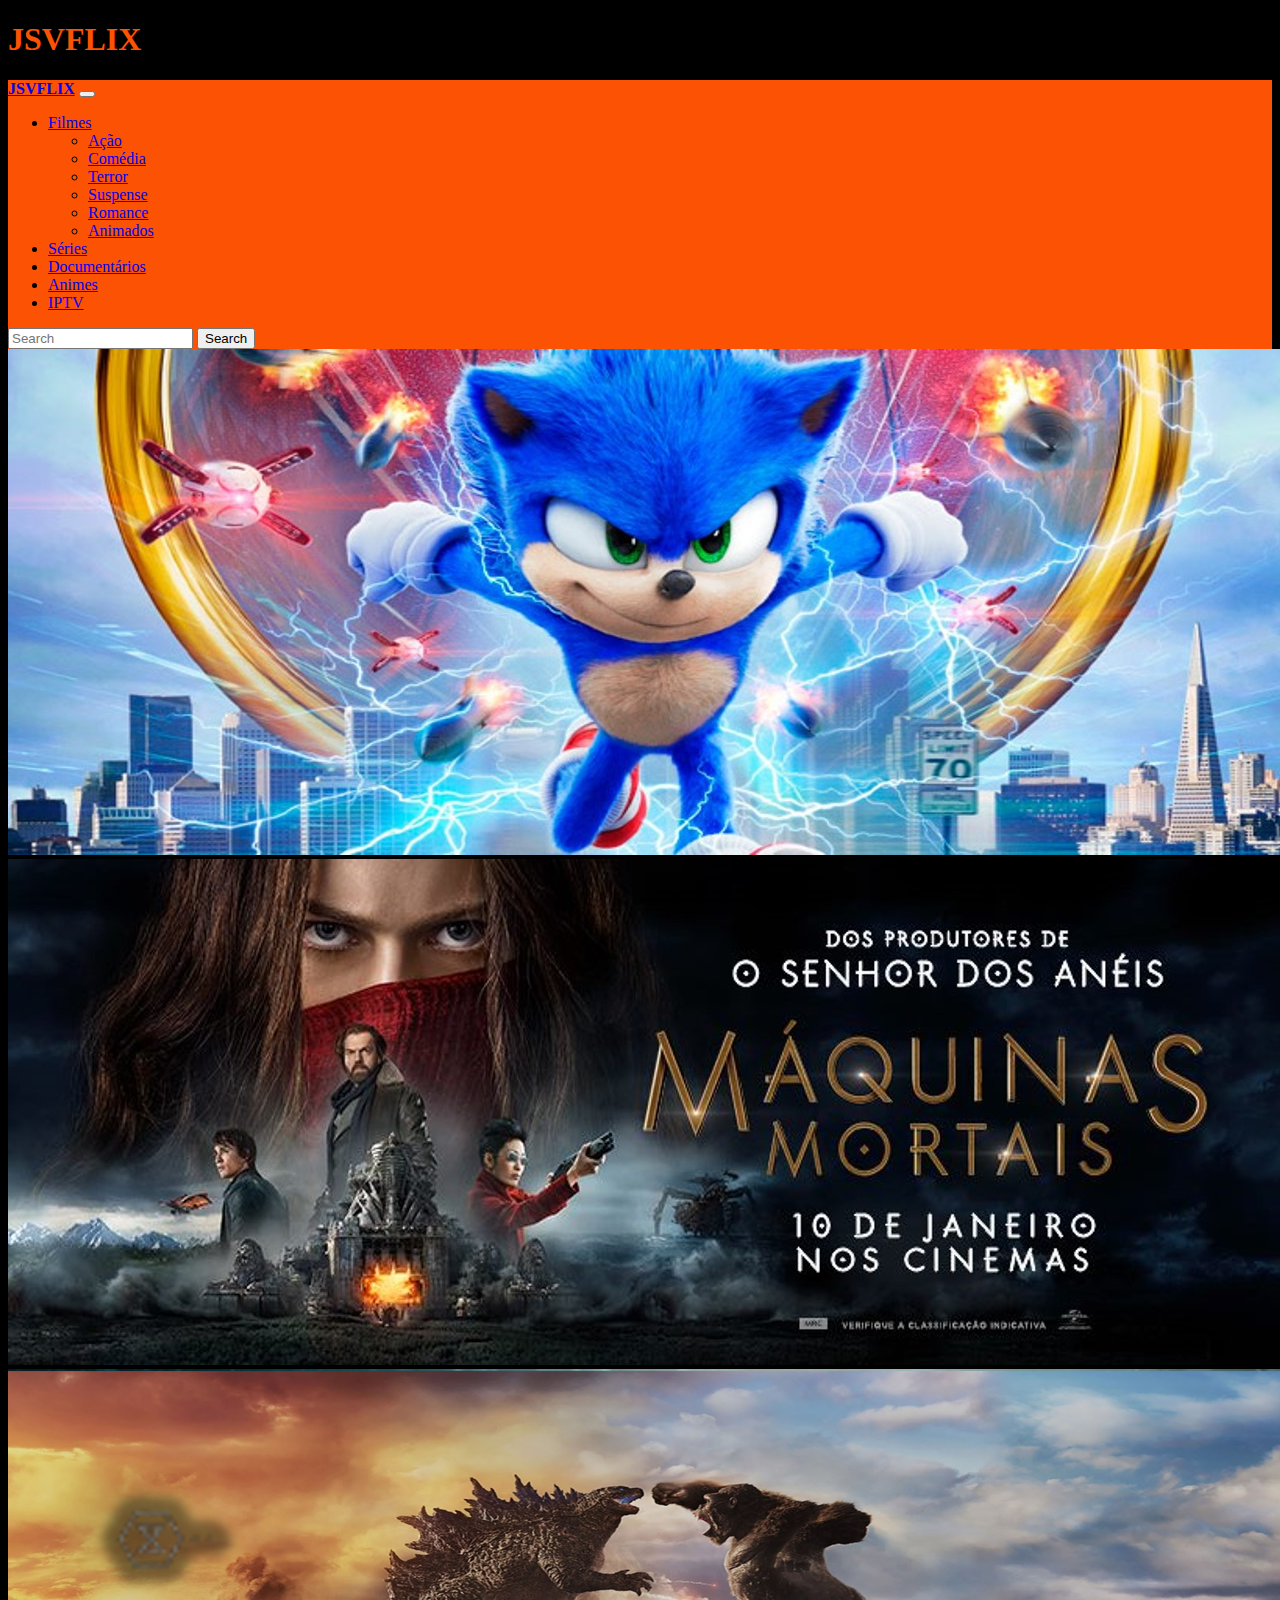
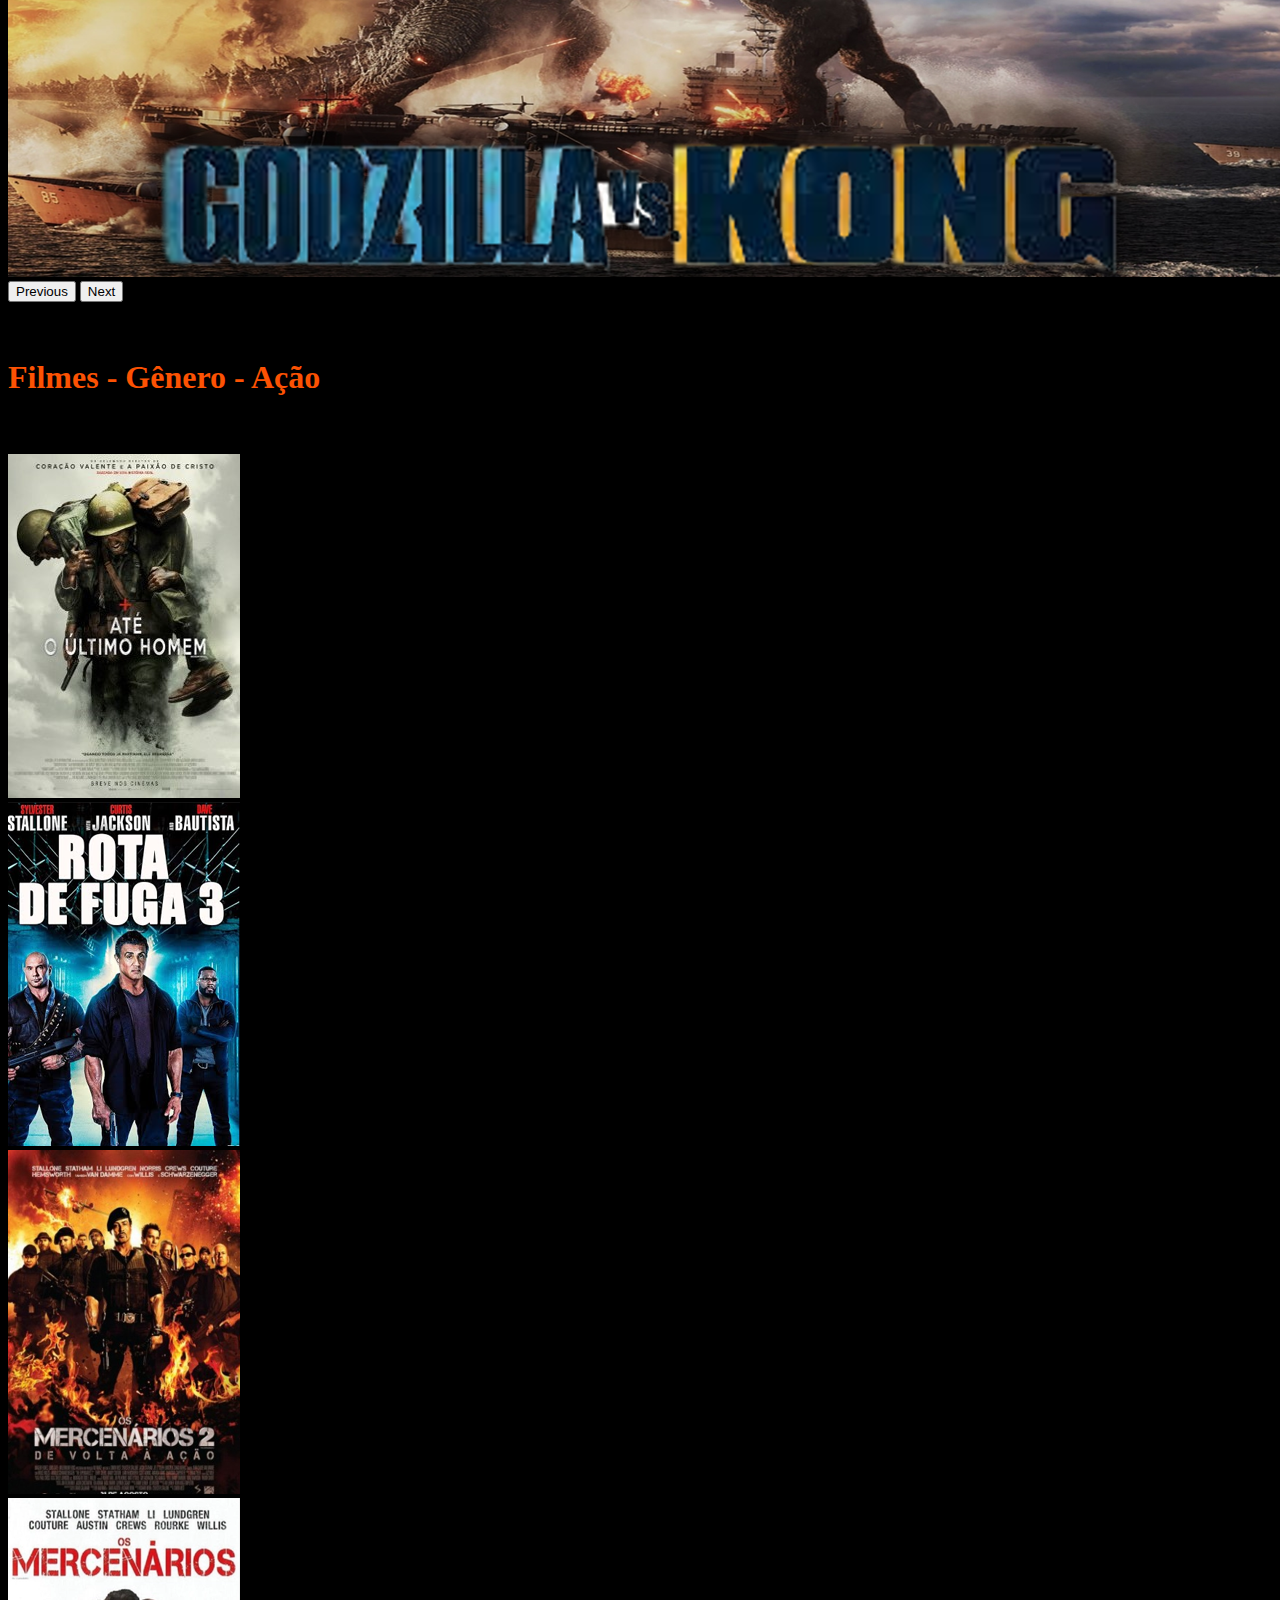
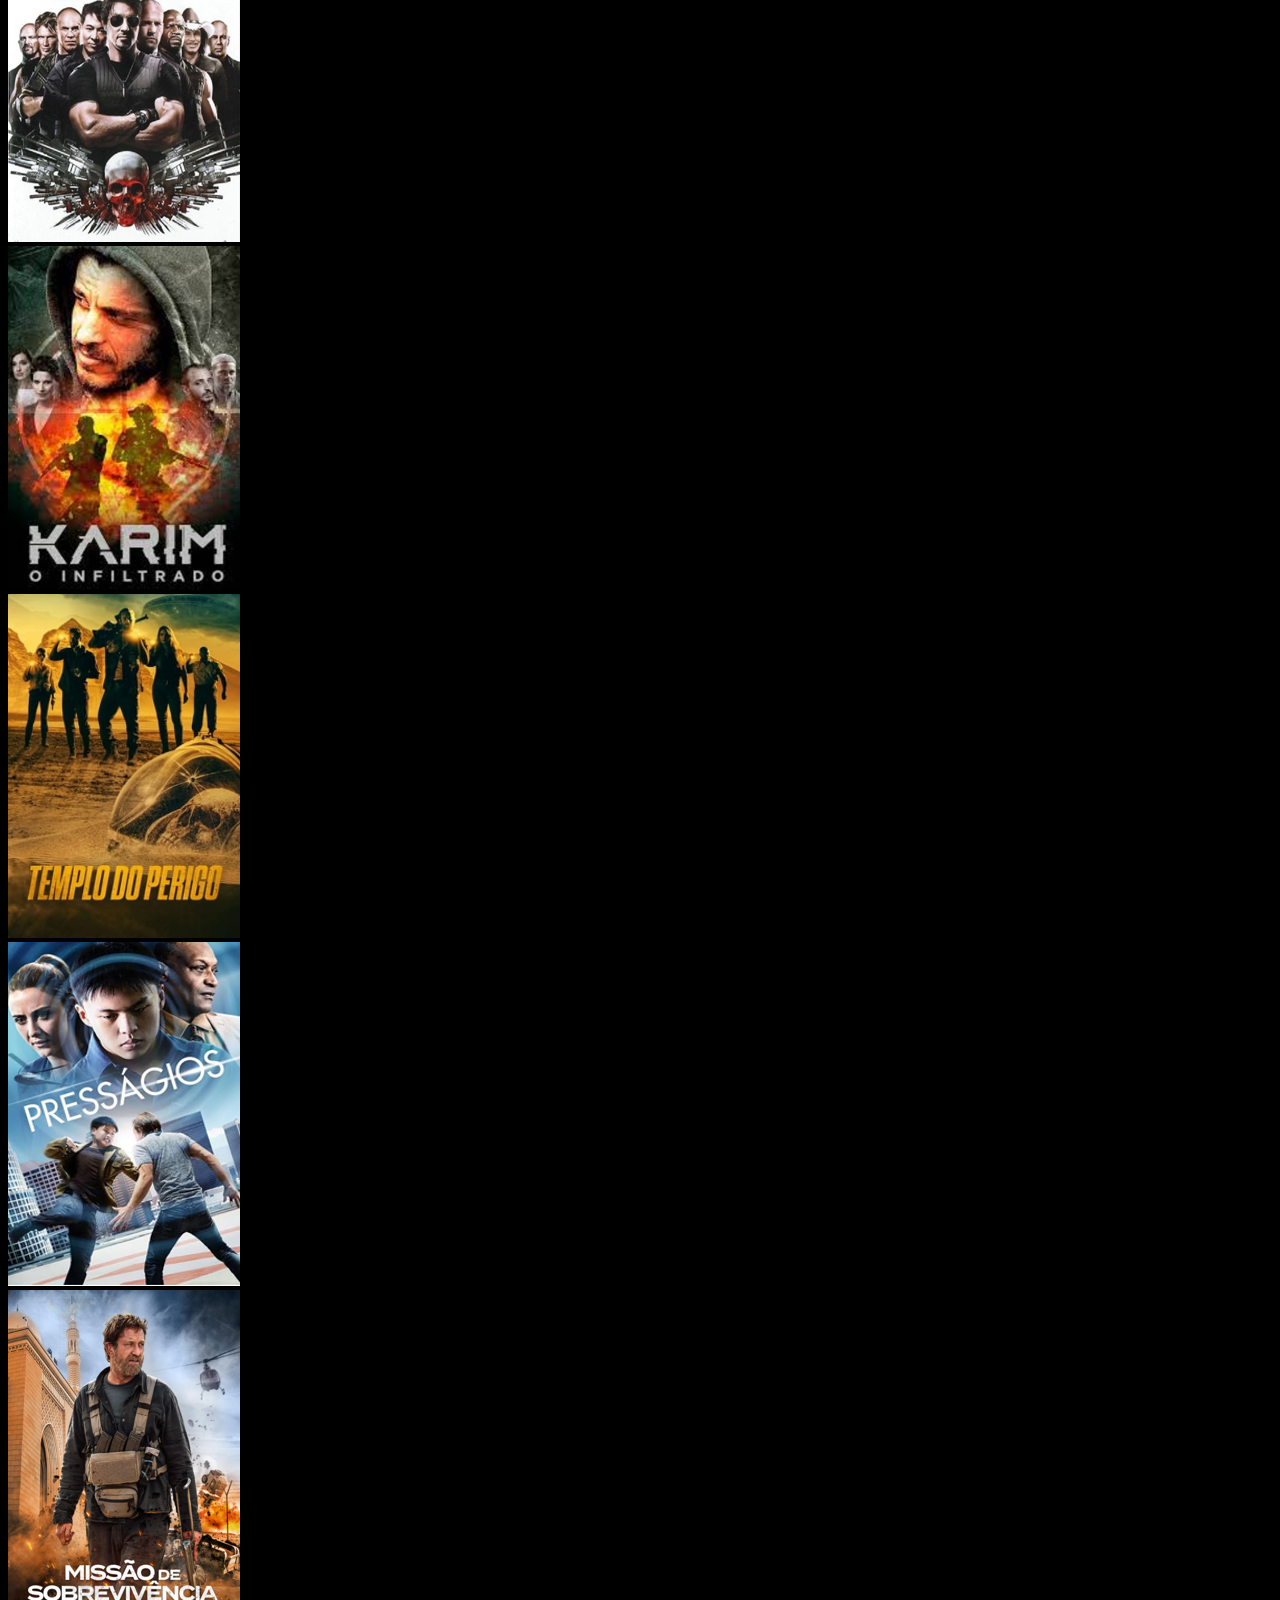
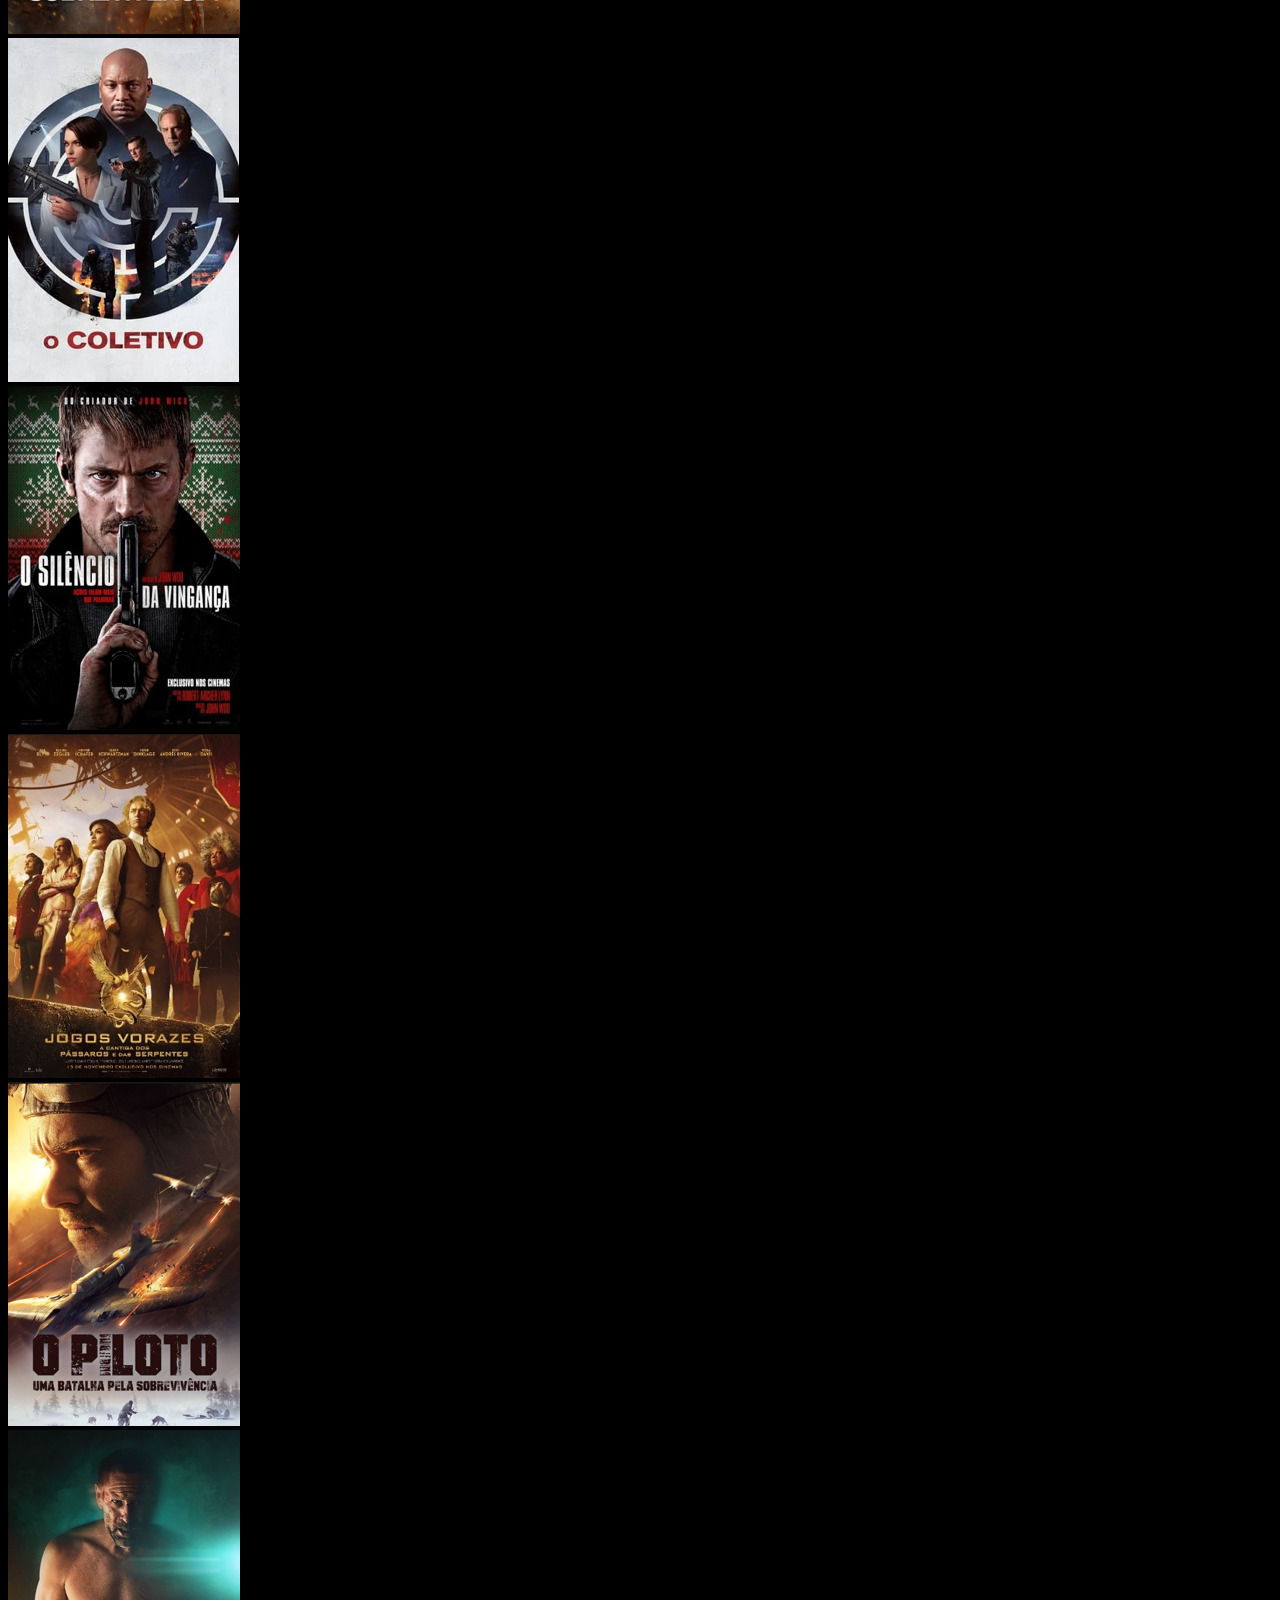
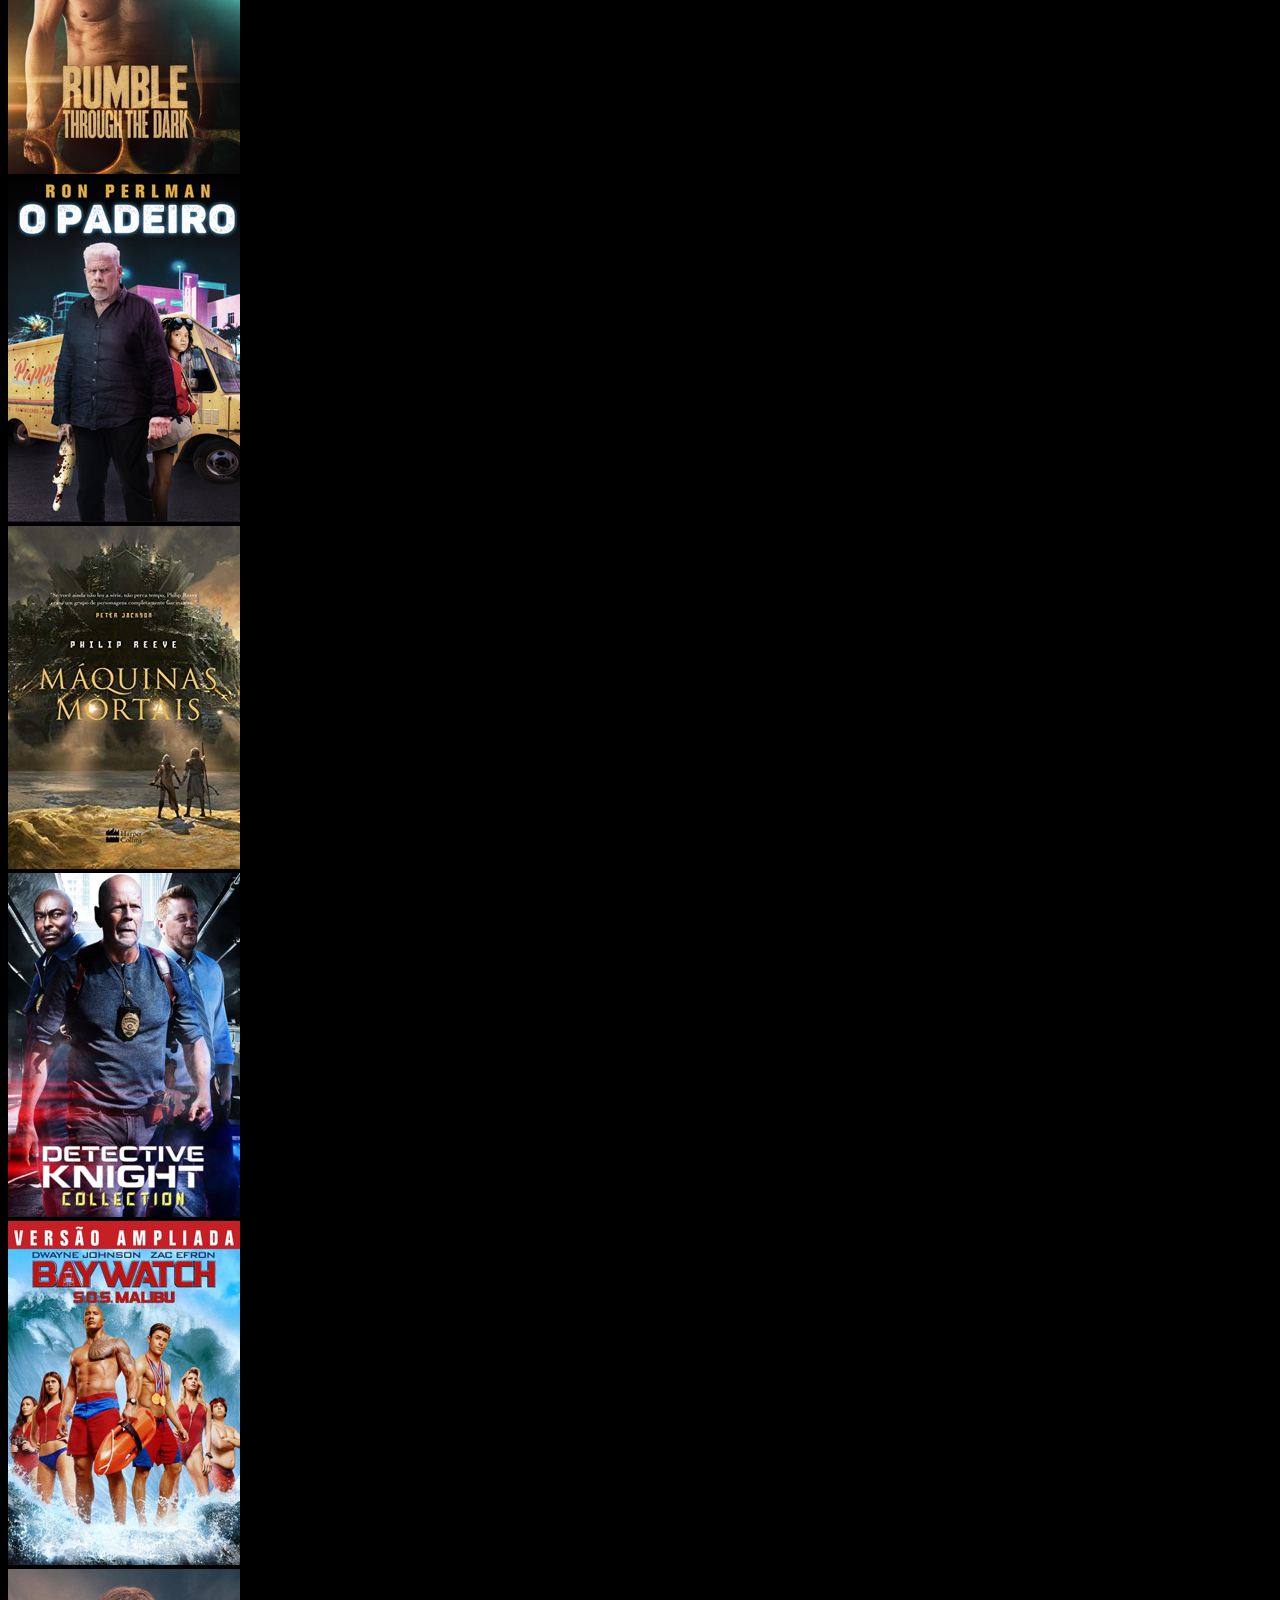
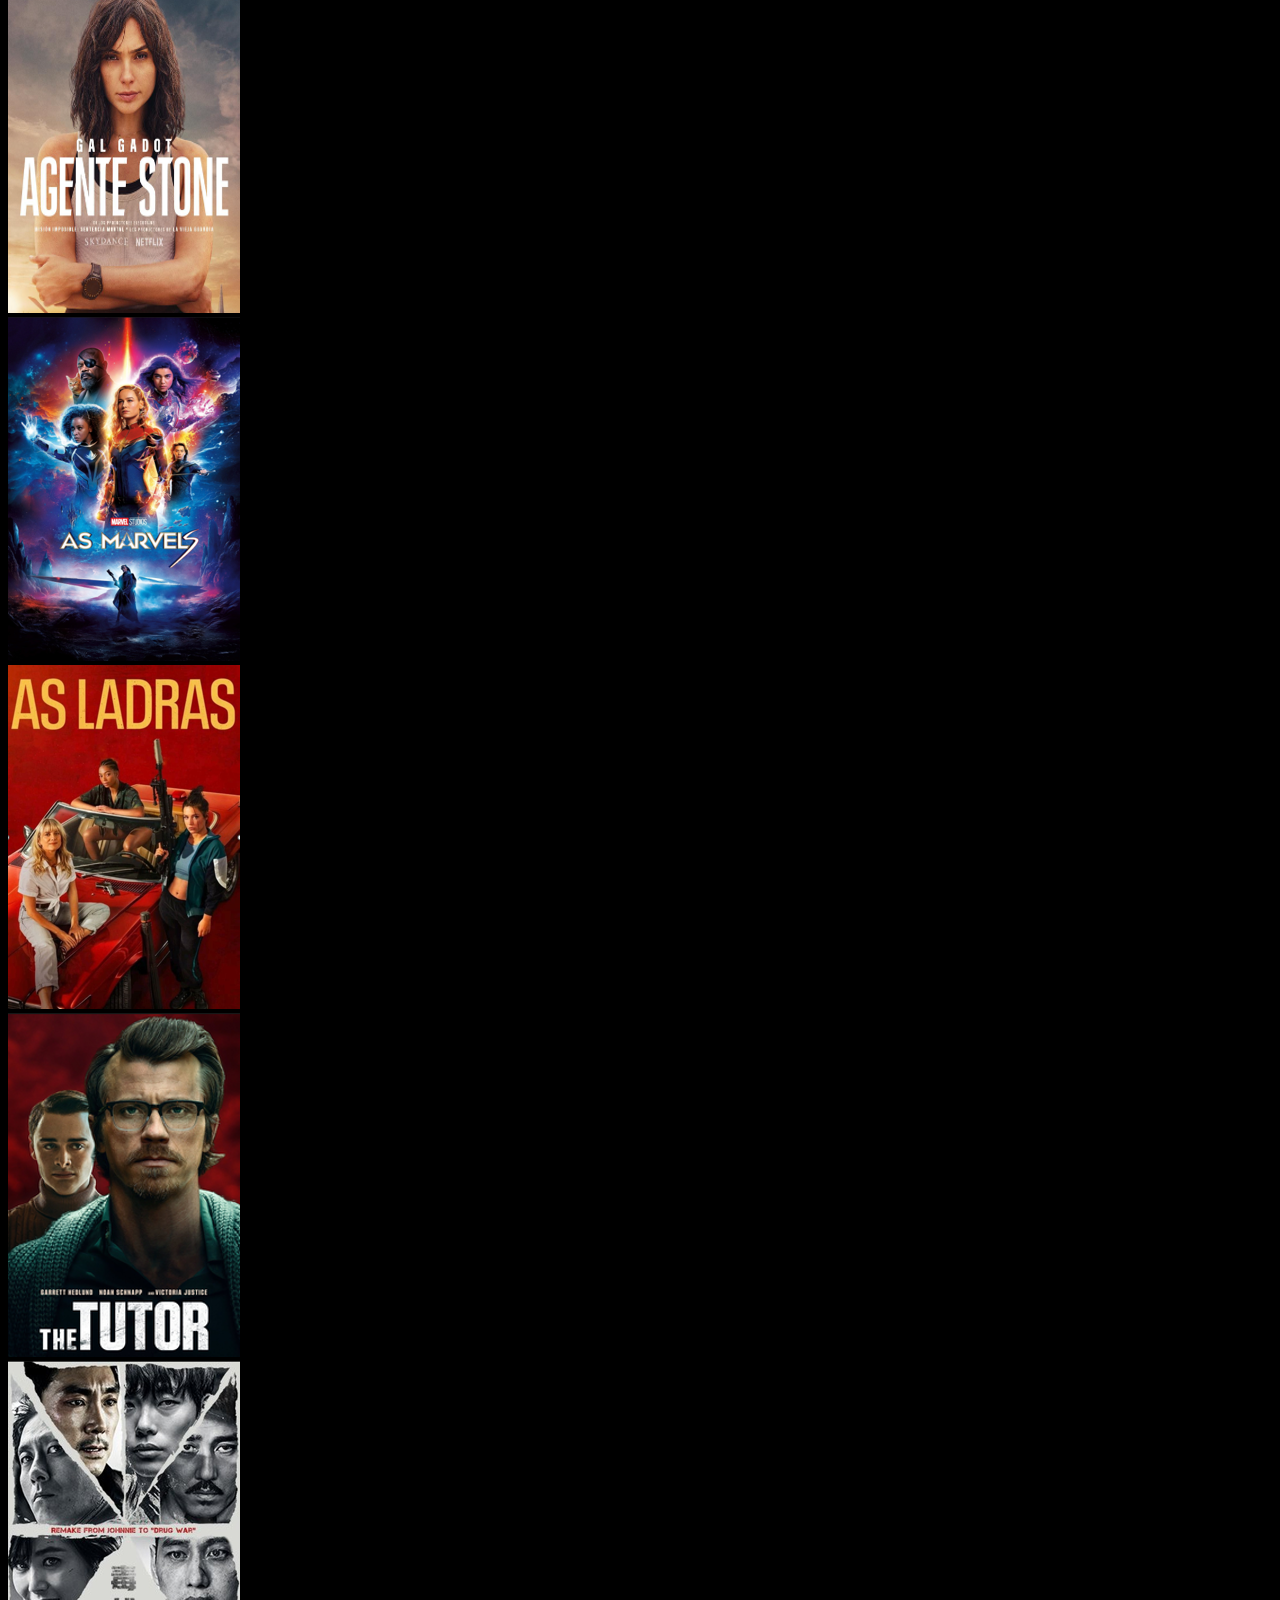
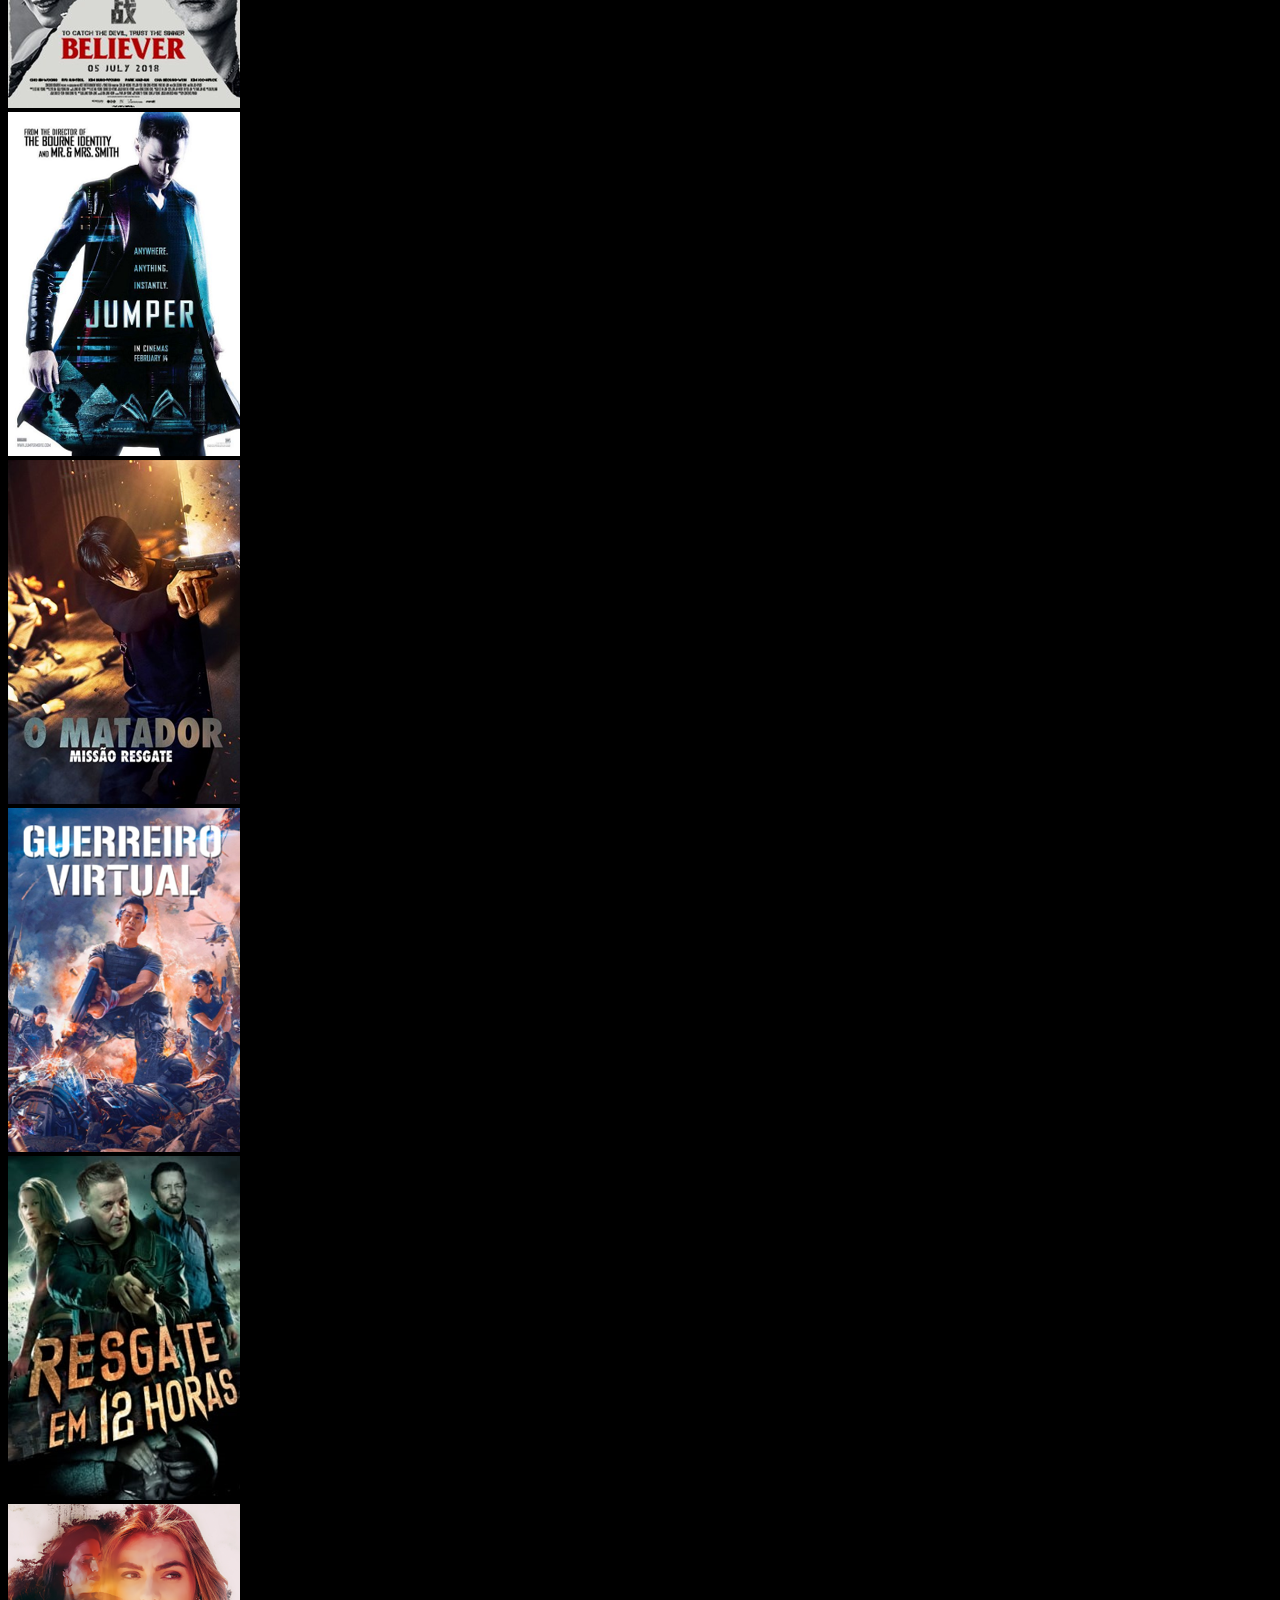
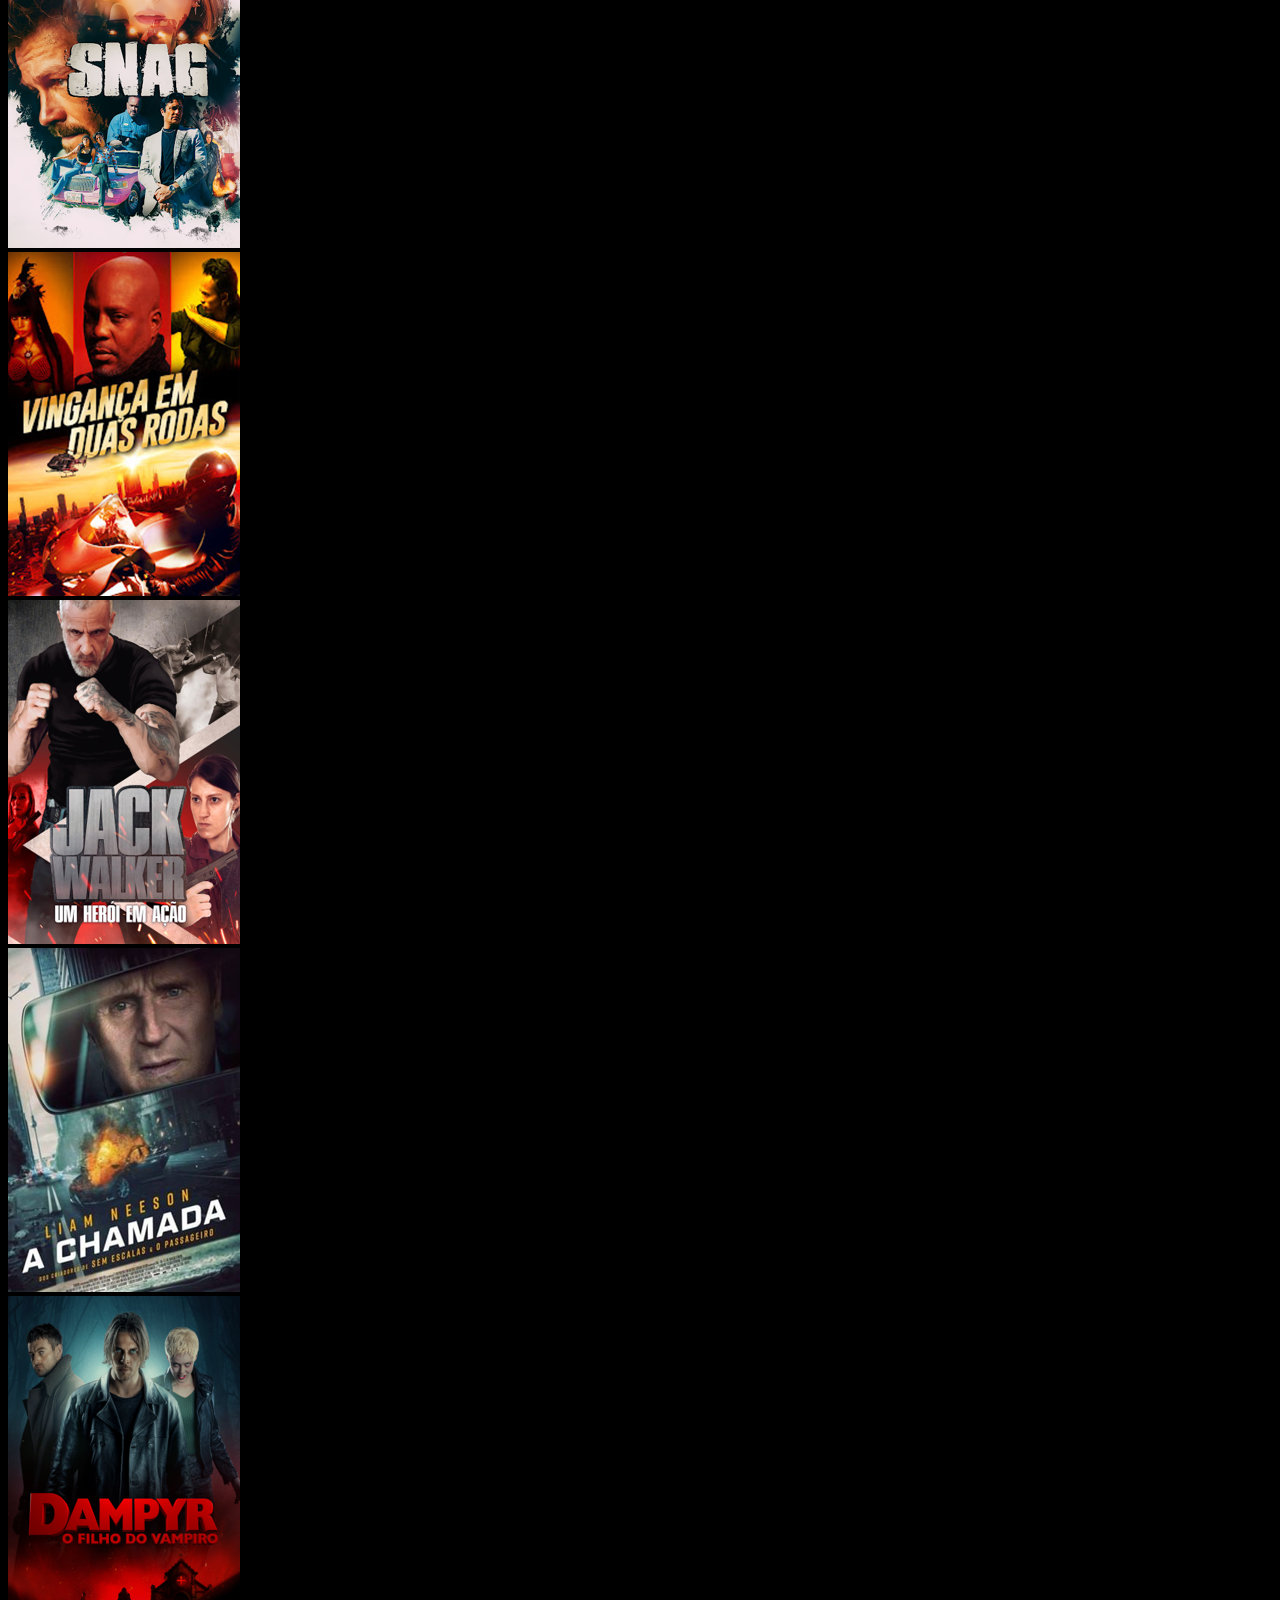
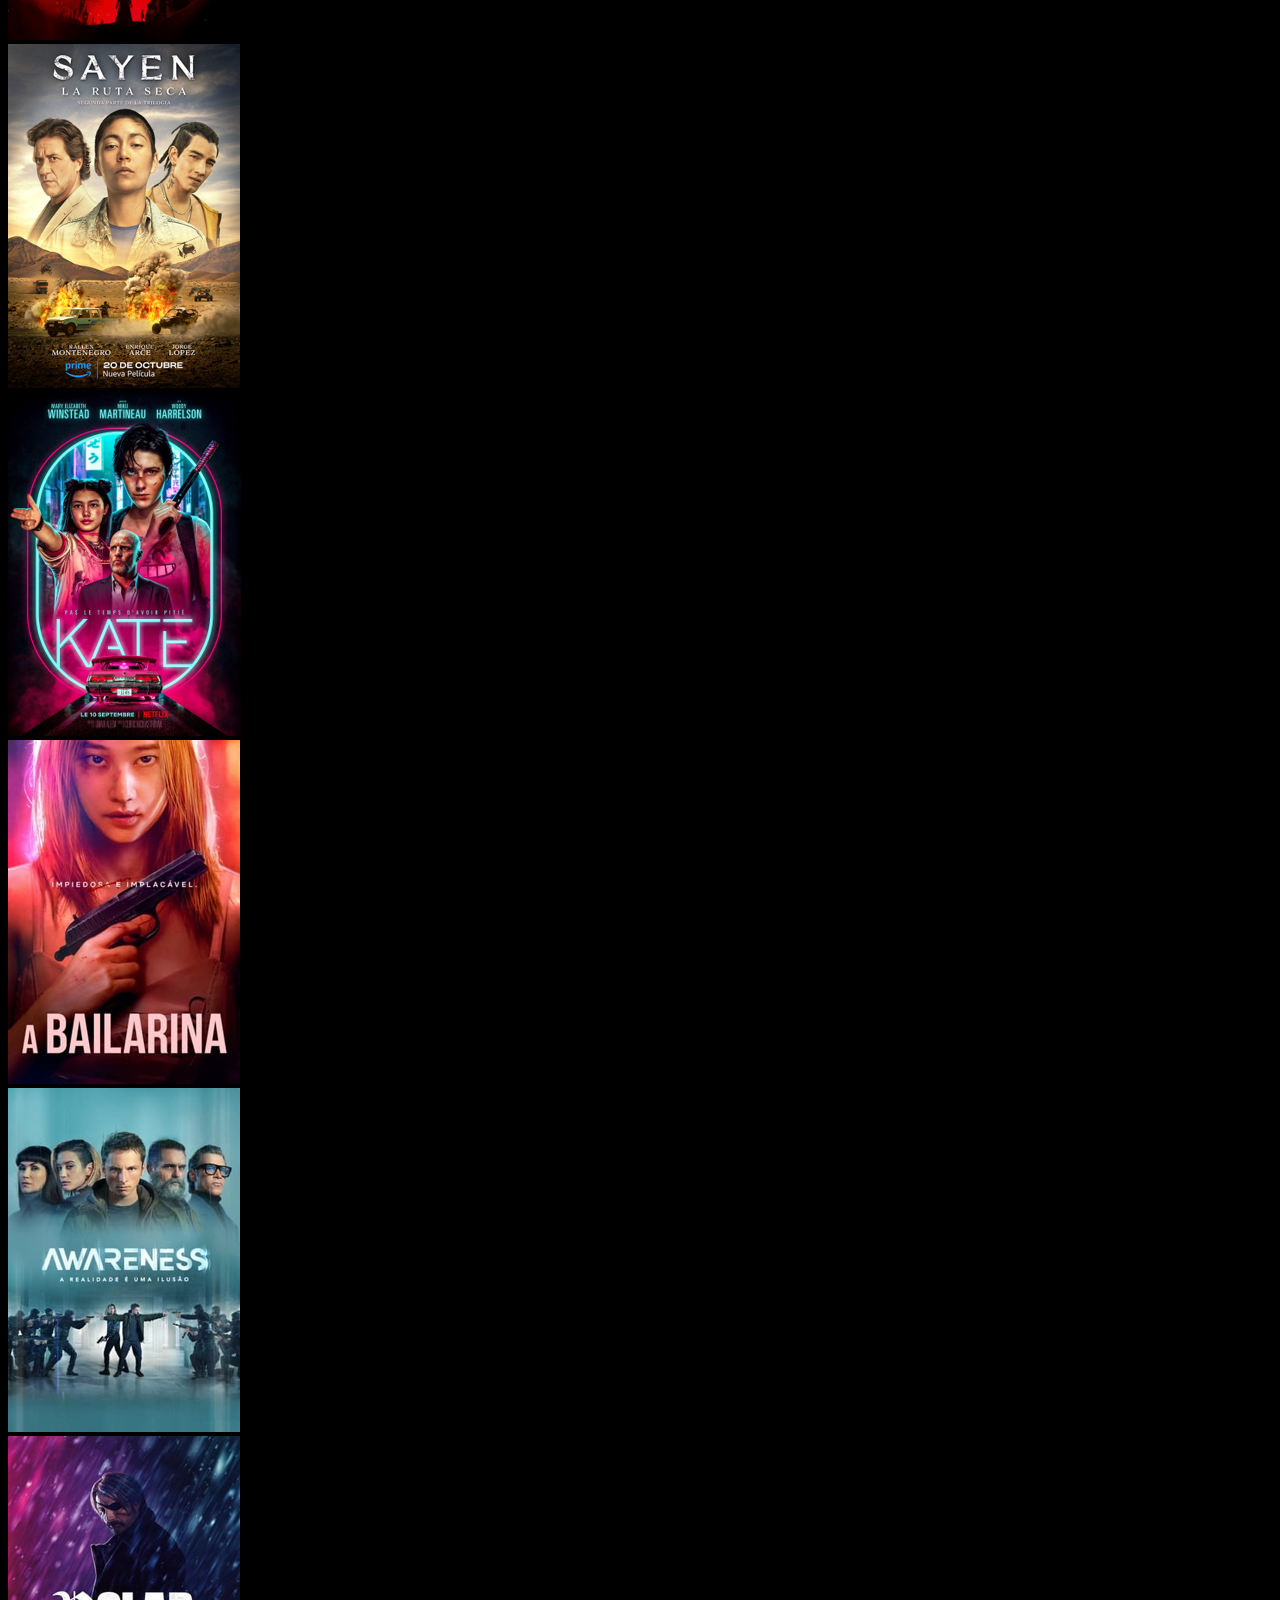
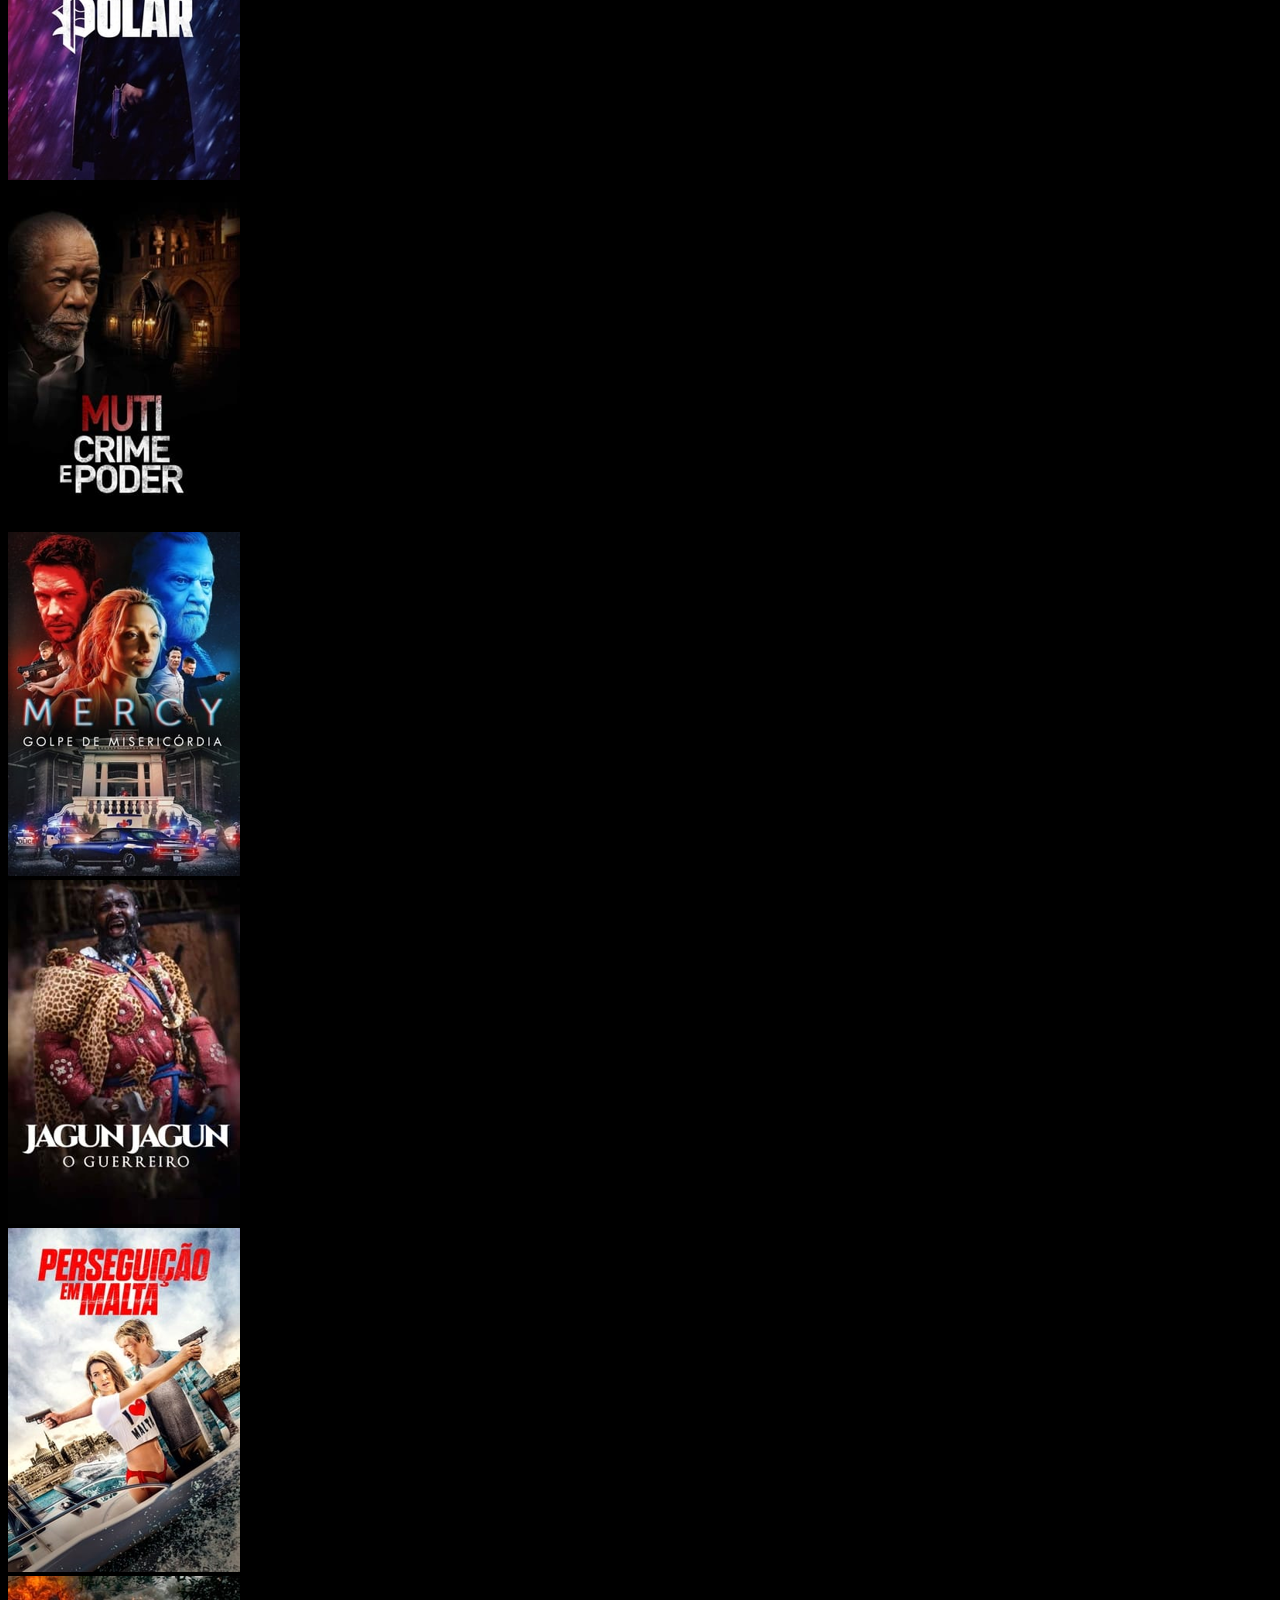
<file: acao.html>
<!DOCTYPE html>
<html lang="pt-br">
<head>
    <meta charset="UTF-8">
    <meta http-equiv="X-UA-Compatible" content="IE=edge">
    <meta name="viewport" content="width=device-width, initial-scale=1.0">
    <link href="https://cdn.jsdelivr.net/npm/bootstrap@5.1.3/dist/css/bootstrap.min.css" rel="stylesheet" integrity="sha384-1BmE4kWBq78iYhFldvKuhfTAU6auU8tT94WrHftjDbrCEXSU1oBoqyl2QvZ6jIW3" crossorigin="anonymous">
    <script src="https://cdn.jsdelivr.net/npm/bootstrap@5.1.3/dist/js/bootstrap.bundle.min.js" integrity="sha384-ka7Sk0Gln4gmtz2MlQnikT1wXgYsOg+OMhuP+IlRH9sENBO0LRn5q+8nbTov4+1p" crossorigin="anonymous"></script>
    <link rel="stylesheet" href="css/estilo.css">
   <title>JSVFLIX</title>
</head>

<body>
   <div class="nome text-center">
       <h1>JSVFLIX</h1>
   </div>
   
   <nav class="navbar navbar-expand-lg navbar-light cor1">
  <div class="container-fluid">
    <a class="navbar-brand" href="index.html#"><b>JSVFLIX</b></a>
    <button class="navbar-toggler" type="button" data-bs-toggle="collapse" data-bs-target="#navbarScroll" aria-controls="navbarScroll" aria-expanded="false" aria-label="Toggle navigation">
      <span class="navbar-toggler-icon"></span>
    </button>
    <div class="collapse navbar-collapse" id="navbarScroll">
      <ul class="navbar-nav me-auto my-2 my-lg-0 navbar-nav-scroll" style="--bs-scroll-height: 100px;">
        
        <li class="nav-item dropdown">
          <a class="nav-link dropdown-toggle" href="#" id="navbarScrollingDropdown" role="button" data-bs-toggle="dropdown" aria-expanded="true">
            Filmes
          </a>
          <ul class="dropdown-menu" aria-labelledby="navbarScrollingDropdown">
            <li><a class="dropdown-item" href="acao.html">Ação</a></li>
            <li><a class="dropdown-item" href="comedia.html">Comédia</a></li>
            <li><a class="dropdown-item" href="terror.html">Terror</a></li>
            <li><a class="dropdown-item" href="suspense.html">Suspense</a></li>
            <li><a class="dropdown-item" href="romance.html">Romance</a></li>
            <li><a class="dropdown-item" href="animados.html">Animados</a></li>
            
            
            
            
          <!--  <li><hr class="dropdown-divider"></li>
            <li><a class="dropdown-item" href="#">Ação</a></li> -->
          </ul>      
                      
                     
        </li>   
          
        
        <li class="nav-item">
          <a class="nav-link" href="filmes.html">Séries</a>
        </li>
       <li class="nav-item">
          <a class="nav-link" href="documentarios.html">Documentários</a>
        </li>
        <li class="nav-item">
          <a class="nav-link" href="animes.html">Animes</a>
        </li>
        <li class="nav-item">
          <a class="nav-link" href="iptv.html">IPTV</a>
        </li>
      </ul>
      <form class="d-flex ms-auto justify-content-end">
    <input class="form-control me-2" type="search" placeholder="Search" aria-label="Search">
    <button class="btn btn-outline-success" type="submit">Search</button>
</form>

    </div>
  </div>
</nav>
  
 <div id="filmeCarousel" class="carousel slide" data-bs-ride="carousel" data-bs-interval="3000">
  <div class="carousel-inner">
    <div class="carousel-item active text-center">
      <img src="img/banner/sonic-slide.jpg" class="d-block mx-auto img-fluid" alt="...">
    </div>
    <div class="carousel-item text-center">
      <img src="img/banner/maquinas-mortais-slide.jpg" class="d-block mx-auto img-fluid" alt="...">
    </div>
    <div class="carousel-item text-center">
      <img src="img/banner/godzilla-vs-kong-slide.png" class="d-block mx-auto img-fluid" alt="...">
    </div>
    <!-- Adicione mais slides conforme necessário -->
  </div>
  <button class="carousel-control-prev" type="button" data-bs-target="#filmeCarousel" data-bs-slide="prev">
    <span class="carousel-control-prev-icon" aria-hidden="true"></span>
    <span class="visually-hidden">Previous</span>
  </button>
  <button class="carousel-control-next" type="button" data-bs-target="#filmeCarousel" data-bs-slide="next">
    <span class="carousel-control-next-icon" aria-hidden="true"></span>
    <span class="visually-hidden">Next</span>
  </button>
</div>

<br><br>
    <div class="nome text-center">
        <h1>Filmes - Gênero - Ação</h1>
    </div>

    <nav class="navbar navbar-expand-lg navbar-light cor1">
        <!-- Essa é apenas uma barra para infeitar mesmo    -->
    </nav>
              <br><br>
   

   <div class="container mb-4 text-light text-center">
    <div class="row">
      <div class="col-md-3 col-6 mb-4 mb-md-0">
    <a href="https://embedder.net/e/movie?imdb=tt2119532" target="_blank" data-bs-toggle="tooltip" data-bs-placement="left" title="SINOPSE:  Em Até o Último Homem, durante a Segunda Guerra Mundial, o médico do exército Desmond T. Doss (Andrew Garfield) se recusa a pegar em uma arma e matar pessoas, porém, durante a Batalha de Okinawa ele trabalha na ala médica e salva mais de 75 homens, sendo condecorado. O que faz de Doss o primeiro Opositor Consciente da história norte-americana a receber a Medalha de Honra do Congresso." data-bs-delay="0" data-bs-trigger="hover" class="custom-tooltip">
        <img src="img/filmes/ate-o-ultimo-homem.png" class="img-fluid mx-auto" alt="...">
    </a>
</div>

        <div class="col-md-3 col-6 mb-4 mb-md-0">
    <a href="https://playerhd.org/video/player.php?id=tt6772804&color=FF0000" target="_blank" data-bs-toggle="tooltip" data-bs-placement="left" title="SINOPSE: O especialista em segurança Ray Breslin e sua equipe devem realizar uma missão de resgate mortal para salvar sua namorada e a filha sequestrada de um magnata da tecnologia de Hong Kong de uma formidável prisão letã." data-bs-delay="0" data-bs-trigger="hover" class="custom-tooltip">
        <img src="img/filmes/rota-de-fuga-3.png" class="img-fluid mx-auto" alt="...">
    </a>
</div>

        <div class="col-md-3 col-6 mb-4 mb-md-0">
    <a href="https://embedder.net/e/movie?imdb=tt1764651" target="_blank" data-bs-toggle="tooltip" data-bs-placement="left" title="SINOPSE: O grupo de mercenários se unem para evitar que um criminoso roube uma grande quantidade de plutônio, que possibilitaria a produção de armas nucleares. Após o assassinato de um amigo e o sumiço do mapa que leva ao plutônio, o grupo sai em busca de vingança." data-bs-delay="0" data-bs-trigger="hover" class="custom-tooltip">
        <img src="img/filmes/os-mercenarios-2.png" class="img-fluid mx-auto" alt="...">
    </a>
</div>
        <div class="col-md-3 col-6 mb-4 mb-md-0">
    <a href="https://embedder.net/e/movie?imdb=tt1320253" target="_blank" data-bs-toggle="tooltip" data-bs-placement="left" title="SINOPSE: Um grupo de mercenários, liderado por Barney Ross e composto de seus homens de confiança, aceita uma missão que parece ser rotineira: uma operação secreta, a mando da Igreja, para invadir o país sul-americano de Vilena e derrubar seu ditador. Não demora muito para o grupo perceber que a missão é uma operação suicida. Presos em uma perigosa teia de traições, mas sabendo que um inocente está em perigo, Barney e seus homens decidem finalizar o trabalho." data-bs-delay="0" data-bs-trigger="hover" class="custom-tooltip">
        <img src="img/filmes/os-mercenarios.png" class="img-fluid mx-auto" alt="...">
    </a>
</div>
    </div>
</div>

<!-- ----------------- divisão 2 de filmes -------------------------------------------------------->

<div class="container mb-4 text-light text-center">
    <div class="row">
        <div class="col-md-3 col-6 mb-4 mb-md-0">
    <a href="https://embedder.net/e/tt10937496/" target="_blank" data-bs-toggle="tooltip" data-bs-placement="left" title="SINOPSE: Karim decide deixa a Síria e retornar á Itália após anos de exílio no Oriente Médio. Mas, para voltar à Europa ele precisará trabalhar para uma organização criminosa, assim pagando um preço alto demais por sua liberdade." data-bs-delay="0" data-bs-trigger="hover" class="custom-tooltip">
        <img src="img/filmes/karim.png" class="img-fluid mx-auto" alt="...">
    </a>
        </div>
        <div class="col-md-3 col-6 mb-4 mb-md-0">
    <a href="https://embedder.net/e/movie?imdb=tt10974674" target="_blank" data-bs-toggle="tooltip" data-bs-placement="left" title="SINOPSE: Estamos em 1985 e o aventureiro, Jonathan Danger, cai em uma ilha em busca de um templo que contém seu bilhete para viajar no tempo, mas ele deve alcançá-lo antes que os soviéticos coloquem suas mãos na máquina e alterem a história." data-bs-delay="0" data-bs-trigger="hover" class="custom-tooltip">
        <img src="img/filmes/templo-do-perigo.png" class="img-fluid mx-auto" alt="...">
    </a>
        </div>
         <div class="col-md-3 col-6 mb-4 mb-md-0">
            <a href="https://embedder.net/e/tt3963674" target="_blank" data-bs-toggle="tooltip" data-bs-placement="left" title="SINOPSE: Jian, um lutador de artes marciais que nasceu com o dom da clarividência, investiga a morte de seu irmão, com a ajuda da detetive Abby. Juntos, eles buscam justiça enquanto lutam contra um criminoso armado com a mais alta tecnologia." data-bs-delay="0" data-bs-trigger="hover" class="custom-tooltip">
        <img src="img/filmes/pressagios.png" class="img-fluid mx-auto" alt="...">
    </a>
        </div>
          <div class="col-md-3 col-6 mb-4 mb-md-0">
    <a href="https://embedder.net/e/tt5761544/" target="_blank" data-bs-toggle="tooltip" data-bs-placement="left" title="SINOPSE: Um agente disfarçado da CIA chamado Tom Harris, que está designado para o Oriente Médio. Um vazamento de inteligência expõe perigosamente sua missão secreta e revela sua identidade secreta. Preso no coração de um território hostil, Harris e seu tradutor devem lutar para sair do deserto e chegar a um ponto de extração em Kandahar, no Afeganistão, enquanto escapam das forças especiais de elite que os caçam." data-bs-delay="0" data-bs-trigger="hover" class="custom-tooltip">
        <img src="img/filmes/missao-de-sobrevivencia.png" class="img-fluid mx-auto" alt="...">
    </a>
        </div>
    </div>
</div>


<!-- ----------------- divisão 3 de filmes -------------------------------------------------------->

<div class="container mb-4 text-light text-center">
    <div class="row">
        <div class="col-md-3 col-6 mb-4 mb-md-0">
            <a href="https://embedder.net/e/tt23556408" target="_blank" data-bs-toggle="tooltip" data-bs-placement="left" title="SINOPSE: Um jovem é recrutado para uma misteriosa agência de assassinos implacáveis. Com a ajuda de colegas, ele comete um ato de rebeldia e justiça ao rastrear uma rede de tráfico de pessoas que é apoiada por bilionários poderosos e intocáveis. Sua missão é destruir essas pessoas que causam tanto mal à vida inocentes ao redor do mundo." data-bs-delay="0" data-bs-trigger="hover" class="custom-tooltip">
        <img src="img/filmes/o-coletivo.png" class="img-fluid mx-auto" alt="...">
    </a>
        </div>
        <div class="col-md-3 col-6 mb-4 mb-md-0">   
            <a href="https://embedder.net/e/tt15799866" target="_blank" data-bs-toggle="tooltip" data-bs-placement="left" title="SINOPSE: Godlock é um pai em uma missão para vingar seu filho que foi tragicamente pego no fogo cruzado da violência de gangues na véspera de Natal. Baleado e quase morto enquanto perseguia os assassinos, Godlock promete vingar seu filho por qualquer meio necessário." data-bs-delay="0" data-bs-trigger="hover" class="custom-tooltip">
        <img src="img/filmes/o-silencio-da-vingança.png" class="img-fluid mx-auto" alt="...">
    </a>
        </div>
        <div class="col-md-3 col-6 mb-4 mb-md-0">
            <a href="https://embedder.net/e/tt10545296" target="_blank" data-bs-toggle="tooltip" data-bs-placement="left" title="SINOPSE: Anos antes de se tornar o tirânico presidente de Panem, Coriolanus Snow aos 18 anos vê uma chance de mudança de sorte quando é escolhido para ser mentor de Lucy Gray Baird, a garota tributo do empobrecido Distrito 12." data-bs-delay="0" data-bs-trigger="hover" class="custom-tooltip">
        <img src="img/filmes/jogos-vorazes-a-cantiga-dos-passaros.png" class="img-fluid mx-auto" alt="...">
    </a>
        </div>
        <div class="col-md-3 col-6 mb-4 mb-md-0">
           <a href="https://embedder.net/e/tt14303882" target="_blank" data-bs-toggle="tooltip" data-bs-placement="left" title="SINOPSE: Dezembro de 1941, Frente Noroeste. Uma coluna de tanques alemães avança em direção a Moscou. Durante uma missão para impedir o avanço inimigo, o lL-2 de Nikolai Komlev é abatido. O piloto russo consegue fazer um pouso forçado com seu avião em uma clareira remota na floresta. Ele está vivo, mas em território inimigo." data-bs-delay="0" data-bs-trigger="hover" class="custom-tooltip">
        <img src="img/filmes/o-piloto.png" class="img-fluid mx-auto" alt="...">
    </a>
        </div>
    </div>
</div>


<!-- ----------------- divisão 4 de filmes -------------------------------------------------------->

<div class="container mb-4 text-light text-center">
    <div class="row">
        <div class="col-md-3 col-6 mb-4 mb-md-0">
           <a href="https://embedder.net/e/tt10950320" target="_blank" data-bs-toggle="tooltip" data-bs-placement="left" title="SINOPSE: Na paisagem sombria do Delta do Mississippi, um lutador de gaiola sem luvas procura pagar suas dívidas em uma tentativa final e desesperada de salvar a casa da família de sua mãe adotiva moribunda." data-bs-delay="0" data-bs-trigger="hover" class="custom-tooltip">
        <img src="img/filmes/Rumble-Through-the-Dark.png" class="img-fluid mx-auto" alt="...">
    </a>
        </div>
        <div class="col-md-3 col-6 mb-4 mb-md-0">
            <a href="https://embedder.net/e/tt3917710" target="_blank" data-bs-toggle="tooltip" data-bs-placement="left" title="SINOPSE: Um homem quieto e estóico, vive uma existência de monge em um exílio auto-imposto. Quando seu filho afastado é morto em um negócio de drogas que deu errado, ele fica encarregado de cuidar de uma neta que ele nunca soube que existia e é forçado a voltar a uma vida que tentou deixar para trás." data-bs-delay="0" data-bs-trigger="hover" class="custom-tooltip">
        <img src="img/filmes/o-padeiro.png" class="img-fluid mx-auto" alt="...">
    </a>

        </div>
        <div class="col-md-3 col-6 mb-4 mb-md-0">
            <a href="https://playerhd.org/video/player.php?id=tt1571234&color=FF0000" target="_blank">
                <img src="img/filmes/maquinas-mortais.jpg" class="img-fluid mx-auto" alt="...">
            </a>
        </div>
        <div class="col-md-3 col-6 mb-4 mb-md-0">
            <a href="https://embedder.net/e/tt21435436" target="_blank" data-bs-toggle="tooltip" data-bs-placement="left" title="SINOPSE: Perseguindo bandidos de Los Angeles a Nova York, o Detetive Knight se depara com seu passado sombrio, colocando em risco seu caso... e sua vida." data-bs-delay="0" data-bs-trigger="hover" class="custom-tooltip">
        <img src="img/filmes/vilao.png" class="img-fluid mx-auto" alt="...">
    </a>
        </div>
    </div>
</div>


<!-- ----------------- divisão 5 de filmes -------------------------------------------------------->

<div class="container mb-4 text-light text-center">
    <div class="row">
        <div class="col-md-3 col-6 mb-4 mb-md-0">
          <a href="https://embedder.net/e/tt1469304" target="_blank" data-bs-toggle="tooltip" data-bs-placement="left" title="SINOPSE: Quando uma perigosa onda de crime atinge o local, o lendário tenente Mitch Buchannon aciona seu esquadrão de elite de salva-vidas durões, para provar que não é preciso usar um distintivo para cumprir sua missão. Junto com um trio de fortes recrutas, incluindo o ex-olímpico Matt Brody, eles vão deixar o surfe de lado e fazer de tudo para derrotar uma cruel empresária, cujos planos infames ameaçam o futuro da praia." data-bs-delay="0" data-bs-trigger="hover" class="custom-tooltip">
        <img src="img/filmes/Baywatch-S.O.S-Malibu.png" class="img-fluid mx-auto" alt="...">
    </a>
        </div>
        <div class="col-md-3 col-6 mb-4 mb-md-0">
           <a href="https://embedder.net/e/tt13603966" target="_blank" data-bs-toggle="tooltip" data-bs-placement="left" title="SINOPSE: Rachel Stone é uma agente de inteligência, a única mulher que se interpõe entre sua poderosa organização global de manutenção da paz e a perda de seu ativo mais valioso - e perigoso." data-bs-delay="0" data-bs-trigger="hover" class="custom-tooltip">
        <img src="img/filmes/agente-stone.png" class="img-fluid mx-auto" alt="...">
    </a>
        </div>
        <div class="col-md-3 col-6 mb-4 mb-md-0">
           <a href="https://embedder.net/e/tt10676048" target="_blank" data-bs-toggle="tooltip" data-bs-placement="left" title="SINOPSE: Quando suas obrigações a levam a uma fenda espacial anômala ligada a um revolucionário Kree, os poderes de Carol Danvers, a Capitã Marvel, se entrelaçam aos de Kamala Khan, a Ms. Marvel, e aos da sobrinha de Carol, astronauta da S.A.B.E.R., Capitã Monica Rambeau. Juntas, esse trio improvável deve ser unir para salvar o universo como "As Marvels"." data-bs-delay="0" data-bs-trigger="hover" class="custom-tooltip">
        <img src="img/filmes/as-marverls.png" class="img-fluid mx-auto" alt="...">
    </a>
        </div>
        <div class="col-md-3 col-6 mb-4 mb-md-0">
            <a href="https://embedder.net/e/tt21638298" target="_blank" data-bs-toggle="tooltip" data-bs-placement="left" title="SINOPSE: Cansada de viver se escondendo, uma ladra profissional decide se aposentar. Mas só depois de um último roubo com a parceira no crime e uma nova motorista para a fuga." data-bs-delay="0" data-bs-trigger="hover" class="custom-tooltip">
        <img src="img/filmes/as-ladras.png" class="img-fluid mx-auto" alt="...">
    </a>
        </div>
    </div>
</div>


<!-- ----------------- divisão 6 de filmes -------------------------------------------------------->

<div class="container mb-4 text-light text-center">
    <div class="row">
        <div class="col-md-3 col-6 mb-4 mb-md-0">
           <a href="https://embedder.net/e/tt19637278" target="_blank" data-bs-toggle="tooltip" data-bs-placement="left" title="SINOPSE: Quando um tutor profissional aceita um emprego em uma mansão remota, ele logo se vê lutando contra as obsessões de seu aluno perturbado, que ameaça expor seus segredos mais obscuros e desvendar sua personalidade cuidadosamente elaborada." data-bs-delay="0" data-bs-trigger="hover" class="custom-tooltip">
        <img src="img/filmes/o-tutor.png" class="img-fluid mx-auto" alt="...">
    </a>
        </div>
        <div class="col-md-3 col-6 mb-4 mb-md-0">
           <a href="https://embedder.net/e/tt26258204" target="_blank" data-bs-toggle="tooltip" data-bs-placement="left" title="SINOPSE: Um detetive determinado procura a verdade por detrás da maior organização de tráfico de droga da Ásia e do seu esquivo cabecilha, com quem tem contas a acertar." data-bs-delay="0" data-bs-trigger="hover" class="custom-tooltip">
        <img src="img/filmes/believer-2.png" class="img-fluid mx-auto" alt="...">
    </a>
        </div>
        <div class="col-md-3 col-6 mb-4 mb-md-0">
            <a href="https://embedder.net/e/tt0489099" target="_blank" data-bs-toggle="tooltip" data-bs-placement="left" title="SINOPSE: David Rice é um "jumper", alguém capaz de se teleportar para qualquer lugar do planeta que queira. Ele usa seus poderes para se divertir, até que um dia descobre que está sendo perseguido por uma organização secreta, que pretende matar todos os Jumpers. A partir de então David se une a outro jumper e passa a enfrentar uma guerra que já existe há milhares de anos." data-bs-delay="0" data-bs-trigger="hover" class="custom-tooltip">
        <img src="img/filmes/Jumper.png" class="img-fluid mx-auto" alt="...">
    </a>
        </div>
        <div class="col-md-3 col-6 mb-4 mb-md-0">
            <a href="https://embedder.net/e/tt19713090" target="_blank" data-bs-toggle="tooltip" data-bs-placement="left" title="SINOPSE: Quando a garota de quem ele está cuidando é sequestrada, um assassino aposentado rapidamente recupera seus instintos assassinos, incendiando a cidade." data-bs-delay="0" data-bs-trigger="hover" class="custom-tooltip">
        <img src="img/filmes/O-Matador-Missão-Resgate.png" class="img-fluid mx-auto" alt="...">
    </a>
        </div>
    </div>
</div>



<!-- ----------------- divisão 7 de filmes -------------------------------------------------------->

<div class="container mb-4 text-light text-center">
    <div class="row">
        <div class="col-md-3 col-6 mb-4 mb-md-0">
           <a href="https://embedder.net/e/tt18933046" target="_blank" data-bs-toggle="tooltip" data-bs-placement="left" title="SINOPSE: Após a morte de sua esposa, o guarda-costas profissional Lung Wei foi para o exterior para encontrar médicos para sua filha, mas em vez disso encontrou um novo emprego como testador de realidade virtual." data-bs-delay="0" data-bs-trigger="hover" class="custom-tooltip">
        <img src="img/filmes/Guerreiro-Virtual.png" class="img-fluid mx-auto" alt="...">
    </a>
        </div>
        <div class="col-md-3 col-6 mb-4 mb-md-0">
           <a href="https://embedder.net/e/tt14012572" target="_blank" data-bs-toggle="tooltip" data-bs-placement="left" title="SINOPSE: Durante uma viagem em família, a filha de uma agente do FBI é sequestrada por uma organização criminosa especializada em traficar órgãos de crianças. Agora ela precisará se juntar a um criminoso e correr contra o tempo para salvar a garota." data-bs-delay="0" data-bs-trigger="hover" class="custom-tooltip">
        <img src="img/filmes/Resgate-em-12 Horas.png" class="img-fluid mx-auto" alt="...">
    </a>
        </div>
        <div class="col-md-3 col-6 mb-4 mb-md-0">
           <a href="https://embedder.net/e/tt26082308" target="_blank" data-bs-toggle="tooltip" data-bs-placement="left" title="SINOPSE: A existência silenciosa de um lobo solitário australiano é destruída quando ele descobre que a mulher que amou e pensou estar morta está viva e é mantida em cativeiro por gângsteres implacáveis. Agora, para enfrentar esta perigosa organização criminosa, ele deve procurar aliados e invadir um mundo de violência para resgatar o amor de sua vida neste violento conto de fadas moderno e realista." data-bs-delay="0" data-bs-trigger="hover" class="custom-tooltip">
        <img src="img/filmes/snag.png" class="img-fluid mx-auto" alt="...">
    </a>
        </div>
        <div class="col-md-3 col-6 mb-4 mb-md-0">
           <a href="https://embedder.net/e/tt13930868" target="_blank" data-bs-toggle="tooltip" data-bs-placement="left" title="SINOPSE: Ao saber da morte de seu irmão, um homem chamado Shen retorna ao seu antigo reduto para encontrar os homens responsáveis e fazer justiça com suas próprias mãos. Ele descobre que um motoqueiro chamado Cobra e sua gangue feroz, The Midnight Squad, foram os responsáveis..." data-bs-delay="0" data-bs-trigger="hover" class="custom-tooltip">
        <img src="img/filmes/Vingança-em-Duas-Rodas.png" class="img-fluid mx-auto" alt="...">
    </a>
        </div>
    </div>
</div>


<!-- ----------------- divisão 8 de filmes -------------------------------------------------------->

<div class="container mb-4 text-light text-center">
    <div class="row">
        <div class="col-md-3 col-6 mb-4 mb-md-0">
          <a href="https://embedder.net/e/tt8474040" target="_blank" data-bs-toggle="tooltip" data-bs-placement="left" title="SINOPSE: Jack Walker, o maior astro de cinema de ação da Alemanha, está retornando em uma comédia de baixo orçamento, mas o elenco e a equipe não fazem ideia de que a produção foi tomada por criminosos de verdade." data-bs-delay="0" data-bs-trigger="hover" class="custom-tooltip">
        <img src="img/filmes/Jack-Walker-Um-Heroi-em-Açao.png" class="img-fluid mx-auto" alt="...">
    </a>
        </div>
        <div class="col-md-3 col-6 mb-4 mb-md-0">
            <a href="https://embedder.net/e/tt6906292" target="_blank" data-bs-toggle="tooltip" data-bs-placement="left" title="SINOPSE: Com seus filhos presos no banco de trás e uma bomba que explodirá se eles saírem do carro, um trajeto normal se torna um jogo distorcido de vida ou morte enquanto Matt Turner segue as instruções cada vez mais perigosas de um estranho em uma corrida contra o tempo para salvar sua família." data-bs-delay="0" data-bs-trigger="hover" class="custom-tooltip">
        <img src="img/filmes/A-Chamada.png" class="img-fluid mx-auto" alt="...">
    </a>
        </div>
        <div class="col-md-3 col-6 mb-4 mb-md-0">
            <a href="https://embedder.net/e/tt10315050" target="_blank" data-bs-toggle="tooltip" data-bs-placement="left" title="SINOPSE: Assombrado por pesadelos, o vigarista Harlan Draka vaga pelo campo devastado pela guerra dos Bálcãs, ganhando dinheiro livrando aldeões supersticiosos de monstros imaginários. Mas depois de ser contratado por soldados que estão sob ataque de vampiros reais, Harlan descobre a verdade: ele é um Dampyr, meio humano e meio vampiro. Enquanto tenta parar um Mestre da Noite e seu exército de mortos-vivos, Harlan terá que aprender a gerenciar seus novos poderes e descobrir suas origens." data-bs-delay="0" data-bs-trigger="hover" class="custom-tooltip">
        <img src="img/filmes/Dampyr-O-Filho-do-Vampiro.png" class="img-fluid mx-auto" alt="...">
    </a>
        </div>
        <div class="col-md-3 col-6 mb-4 mb-md-0">
           <a href="https://embedder.net/e/tt27351936" target="_blank" data-bs-toggle="tooltip" data-bs-placement="left" title="SINOPSE: Sayen segue uma pista que a leva ao pitoresco Deserto de Atacama. Lá, ela relutantemente se alia a uma garota de Atacma, Quimal, na tentativa de limpar o nome do pai e impedir que a cidade dela vire um descampado árido devido ao uso predatório de água pela Acteon." data-bs-delay="0" data-bs-trigger="hover" class="custom-tooltip">
        <img src="img/filmes/Sayen-A-Rota-Seca.png" class="img-fluid mx-auto" alt="...">
    </a>
        </div>
    </div>
</div>


<!-- ----------------- divisão 9 de filmes -------------------------------------------------------->

<div class="container mb-4 text-light text-center">
    <div class="row">
        <div class="col-md-3 col-6 mb-4 mb-md-0">
          <a href="https://embedder.net/e/tt7737528" target="_blank" data-bs-toggle="tooltip" data-bs-placement="left" title="SINOPSE: Após ser envenenada de forma irreversível, uma assassina implacável tem menos de 24 horas para se vingar." data-bs-delay="0" data-bs-trigger="hover" class="custom-tooltip">
        <img src="img/filmes/kate.png" class="img-fluid mx-auto" alt="...">
    </a>
        </div>
        <div class="col-md-3 col-6 mb-4 mb-md-0">
            <a href="https://embedder.net/e/tt26350277" target="_blank" data-bs-toggle="tooltip" data-bs-placement="left" title="SINOPSE: Sofrendo com a morte da melhor amiga após não conseguir protegê-la, uma antiga guarda-costas vai fazer de tudo para realizar seu último pedido: vingança." data-bs-delay="0" data-bs-trigger="hover" class="custom-tooltip">
        <img src="img/filmes/a-bailarina.png" class="img-fluid mx-auto" alt="...">
    </a>
        </div>
        <div class="col-md-3 col-6 mb-4 mb-md-0">
           <a href="https://embedder.net/e/tt18556326" target="_blank" data-bs-toggle="tooltip" data-bs-placement="left" title="SINOPSE: Um adolescente e seu pai vivem à margem da sociedade de forma peculiar: eles aplicam golpes usando os poderes do adolescente. Mas as coisas acabam saindo do controle quando Ian é exposto em público, o que dá início a uma guerra em que os dois lados querem obter benefícios com seu dom!" data-bs-delay="0" data-bs-trigger="hover" class="custom-tooltip">
        <img src="img/filmes/awareness.png" class="img-fluid mx-auto" alt="...">
    </a>
        </div>
        <div class="col-md-3 col-6 mb-4 mb-md-0">
            <a href="https://embedder.net/e/tt4139588" target="_blank" data-bs-toggle="tooltip" data-bs-placement="left" title="SINOPSE: Um assassino prestes a se aposentar precisa adiar a boa vida quando seu chefe ganancioso envia um bando de matadores jovens e cruéis para exterminá-lo." data-bs-delay="0" data-bs-trigger="hover" class="custom-tooltip">
        <img src="img/filmes/polar.png" class="img-fluid mx-auto" alt="...">
    </a>
        </div>
    </div>
</div>


<!-- ----------------- divisão 10 de filmes -------------------------------------------------------->

<div class="container mb-4 text-light text-center">
    <div class="row">
        <div class="col-md-3 col-6 mb-4 mb-md-0">
           <a href="https://embedder.net/e/tt13141250" target="_blank" data-bs-toggle="tooltip" data-bs-placement="left" title="SINOPSE: Um detetive à beira da aposentadoria se une a um professor de Estudos Africanos para rastrear um serial killer que está realizando a antiga prática de magia negra de Muti." data-bs-delay="0" data-bs-trigger="hover" class="custom-tooltip">
        <img src="img/filmes/Muti-Crime-e-Poder.png" class="img-fluid mx-auto" alt="...">
    </a>
        </div>
        <div class="col-md-3 col-6 mb-4 mb-md-0">
            <a href="https://embedder.net/e/tt26439204" target="_blank" data-bs-toggle="tooltip" data-bs-placement="left" title="SINOPSE: Uma ex-médica militar se vê em uma batalha mortal pela sobrevivência quando a máfia irlandesa assume o controle do hospital em que ela trabalha. Quando seu filho é feito refém, ela é forçada a confiar em seu passado endurecido pela batalha e habilidades letais depois de perceber que não há mais ninguém para salvar o dia além dela." data-bs-delay="0" data-bs-trigger="hover" class="custom-tooltip">
        <img src="img/filmes/mercy.png" class="img-fluid mx-auto" alt="...">
    </a>
        </div>
        <div class="col-md-3 col-6 mb-4 mb-md-0">
           <a href="https://embedder.net/e/tt28546464" target="_blank" data-bs-toggle="tooltip" data-bs-placement="left" title="SINOPSE: Determinado a se tornar um grande guerreiro, um jovem entra em um exército de elite. Nesse processo, ele enfrenta a ira de um comandante violento e encontra o amor." data-bs-delay="0" data-bs-trigger="hover" class="custom-tooltip">
        <img src="img/filmes/Jagun-Jagun-O-Guerreiro.png" class="img-fluid mx-auto" alt="...">
    </a>
        </div>
        <div class="col-md-3 col-6 mb-4 mb-md-0">
            <a href="https://embedder.net/e/tt13515076" target="_blank" data-bs-toggle="tooltip" data-bs-placement="left" title="SINOPSE: Um ex-policial durão e cansado tem um novo e entediante estilo de vida em Malta a bordo de um barco completamente transformado. No entanto, sua vida vira de ponta-cabeça quando se vê envolvido em uma rede de espionagem internacional de alto risco." data-bs-delay="0" data-bs-trigger="hover" class="custom-tooltip">
        <img src="img/filmes/Perseguiçao-em-Malta.png" class="img-fluid mx-auto" alt="...">
    </a>
        </div>
    </div>
</div>


<!-- ----------------- divisão 11 de filmes -------------------------------------------------------->

<div class="container mb-4 text-light text-center">
    <div class="row">
        <div class="col-md-3 col-6 mb-4 mb-md-0">
           <a href="https://embedder.net/e/tt17352384" target="_blank" data-bs-toggle="tooltip" data-bs-placement="left" title="SINOPSE: O Estado Islâmico destruiu a vila dos irmãos Jose e Luis no sudeste da África. O irmão mais velho se junta a organização, mas o mais novo consegue escapar e é encontrado por militares russos. Ele agora teme que ao revelar a localização do grupo terrorista, está colocando a vida de seu irmão em perigo." data-bs-delay="0" data-bs-trigger="hover" class="custom-tooltip">
        <img src="img/filmes/Lados-Opostos.png" class="img-fluid mx-auto" alt="...">
    </a>
        </div>
        <div class="col-md-3 col-6 mb-4 mb-md-0">
            <a href="https://embedder.net/e/tt11014390" target="_blank" data-bs-toggle="tooltip" data-bs-placement="left" title="SINOPSE: Uma enfermeira sobrecarregada retorna para casa para encontrar um maníaco se escondendo com um refém machucado e espancado. Quando uma onda inesperada de invasores violentos desce sobre sua casa, torna-se uma luta pela sobrevivência." data-bs-delay="0" data-bs-trigger="hover" class="custom-tooltip">
        <img src="img/filmes/Luta-e-Sobrevivencia.png" class="img-fluid mx-auto" alt="...">
    </a>
        </div>
        <div class="col-md-3 col-6 mb-4 mb-md-0">
           <a href="https://embedder.net/e/tt8655594" target="_blank" data-bs-toggle="tooltip" data-bs-placement="left" title="SINOPSE: Trabalhando disfarçado em uma apreensão de tráfico humano, o agente do FBI Wade Dalton (Kaiwi Lyman), captura Serick Ibrayev (Sanjar Madi), um misterioso agente do submundo mongol. Com o tempo se esgotando, Wade deve escoltar Serik de volta à Mongólia, e se juntar com o detetive da polícia Ganzorig (Amra Baljinnyam), para entregar Serik ao tribunal para testemunhar contra um sindicato do crime que fará qualquer coisa para detê-los." data-bs-delay="0" data-bs-trigger="hover" class="custom-tooltip">
        <img src="img/filmes/O-Sindicato-do-Crime.png" class="img-fluid mx-auto" alt="...">
    </a>
        </div>
        <div class="col-md-3 col-6 mb-4 mb-md-0">
            <a href="https://embedder.net/e/tt28567651" target="_blank" data-bs-toggle="tooltip" data-bs-placement="left" title="SINOPSE: O FBI une forças com a Unidade 262, uma força de combate israelense especializada, para enfrentar um chefe do crime internacional que trafica armas nucleares." data-bs-delay="0" data-bs-trigger="hover" class="custom-tooltip">
        <img src="img/filmes/Unit-262.png" class="img-fluid mx-auto" alt="...">
    </a>
        </div>
    </div>
</div>






    <!-- Rodapé ou outras seções da página, se necessário -->

<br><br>


<script>
    var tooltipTriggerList = [].slice.call(document.querySelectorAll('[data-bs-toggle="tooltip"]'))
    var tooltipList = tooltipTriggerList.map(function (tooltipTriggerEl) {
        return new bootstrap.Tooltip(tooltipTriggerEl)
    });
</script>


</body>

</html>
</file>
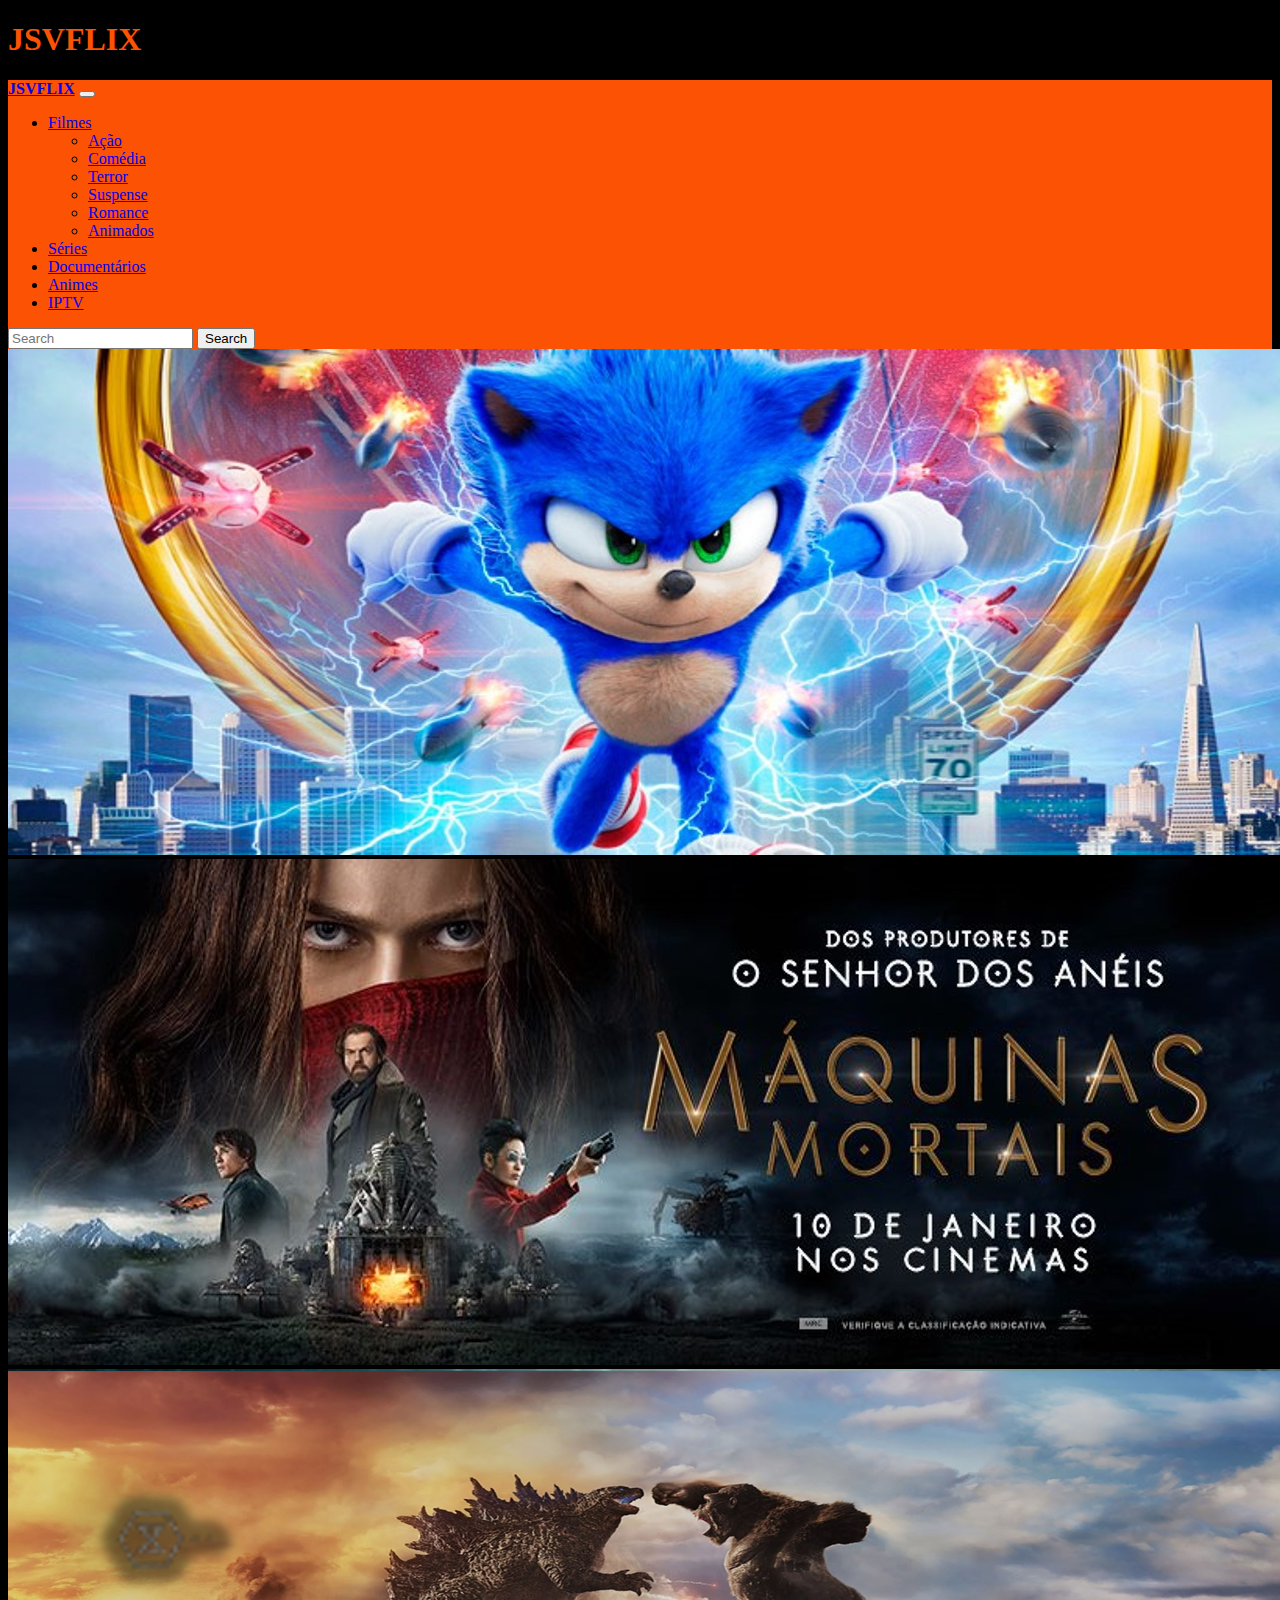
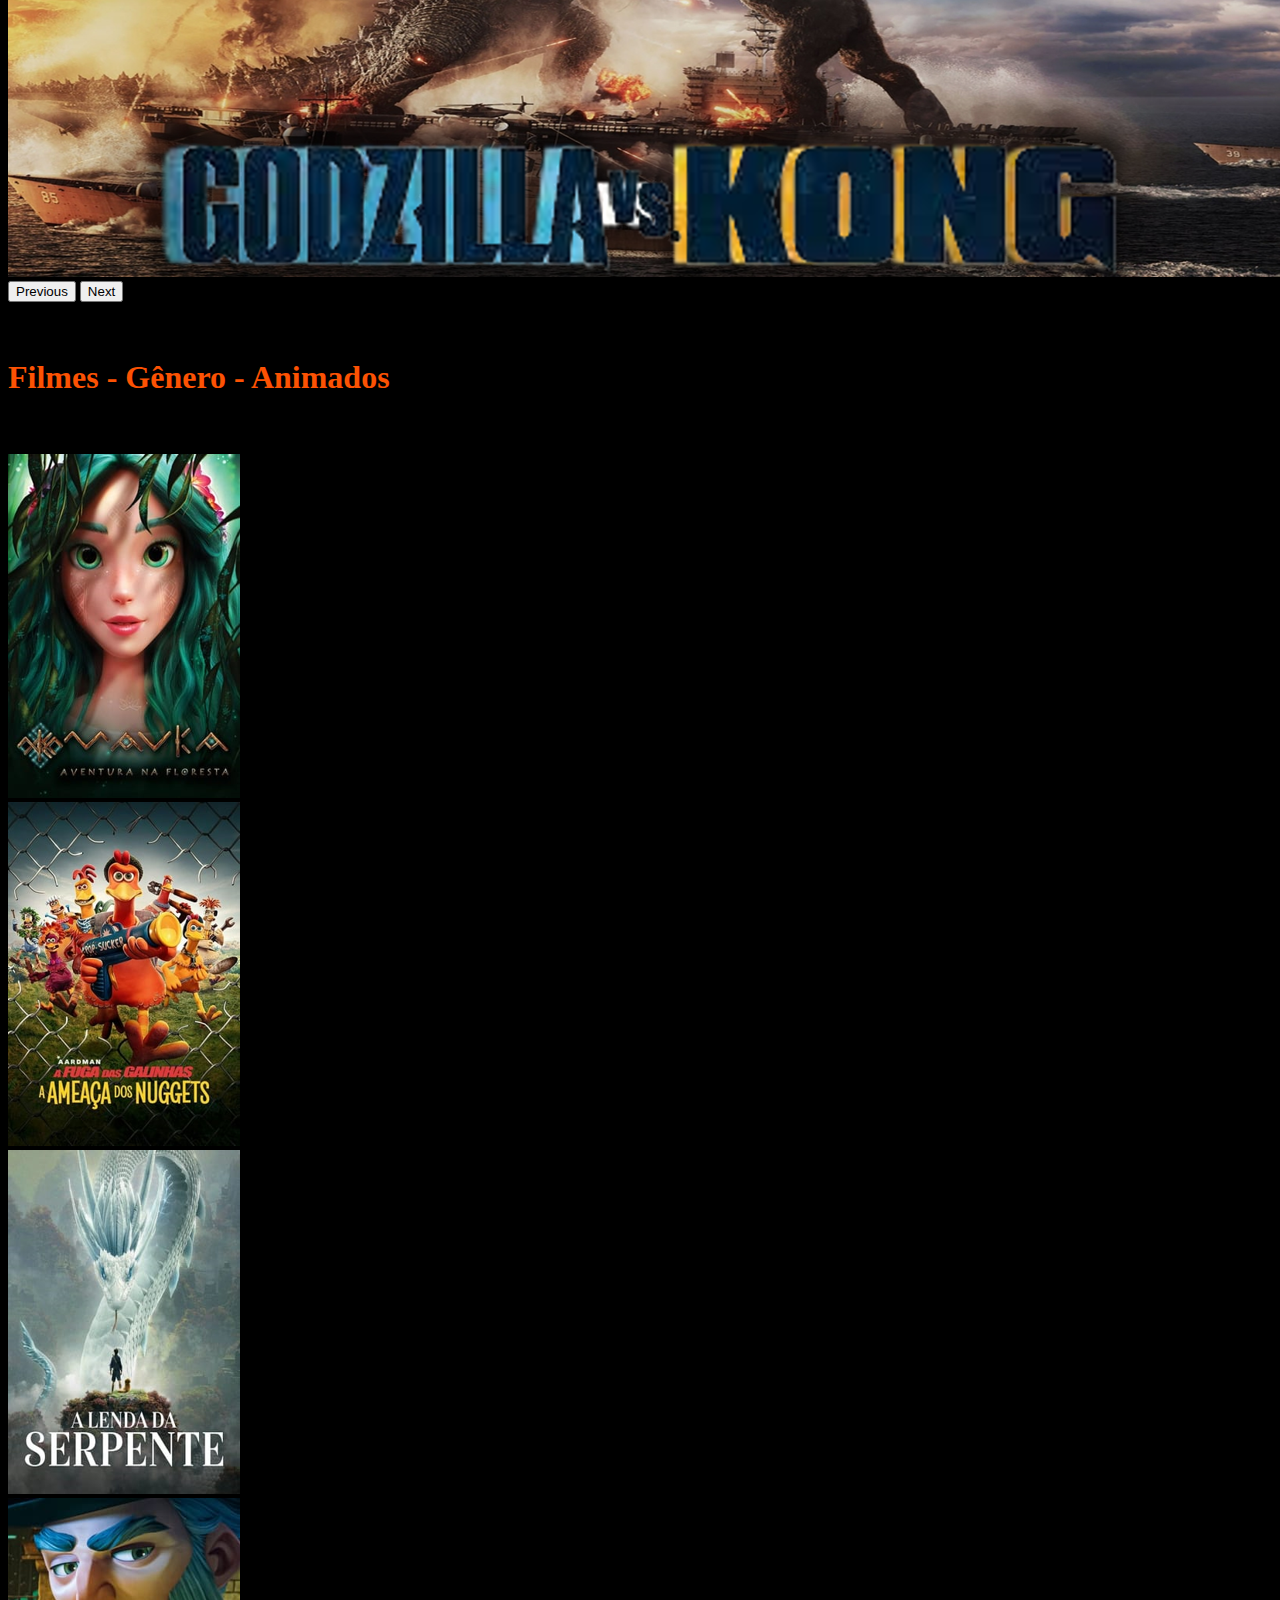
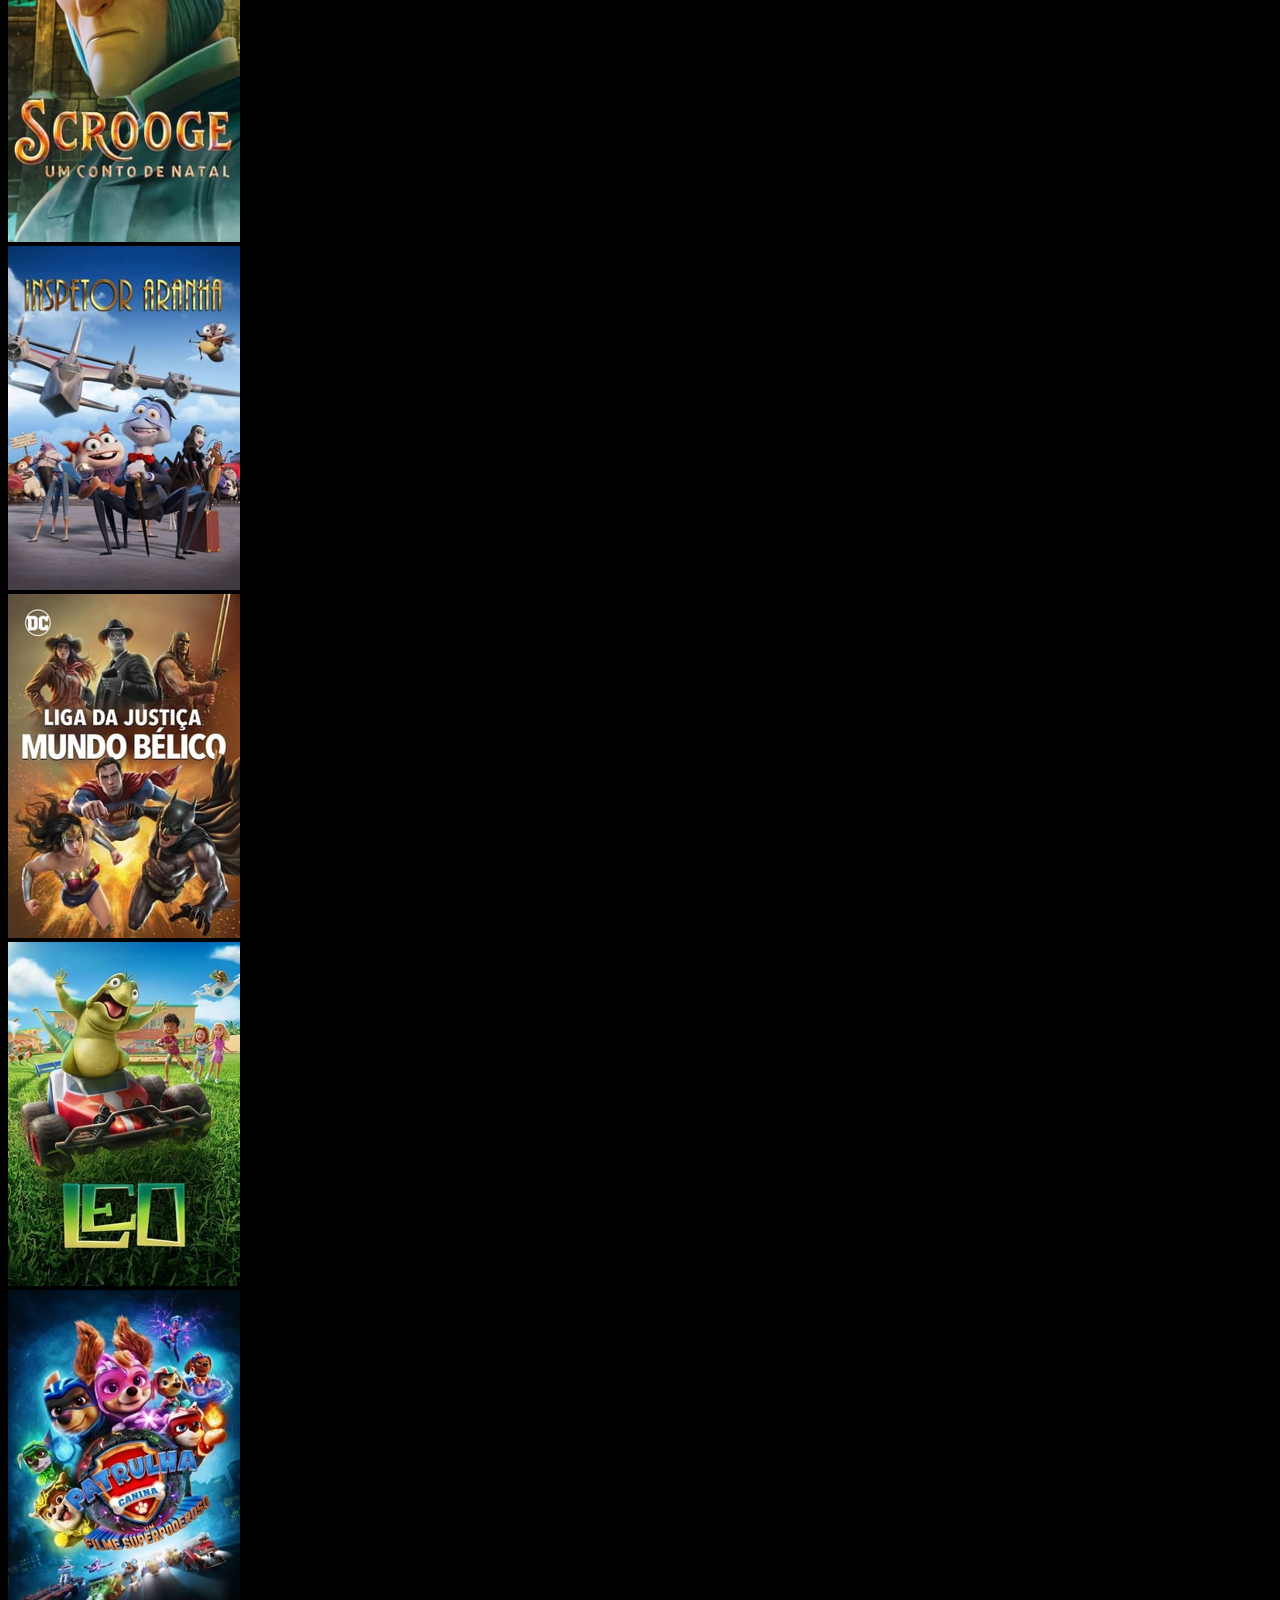
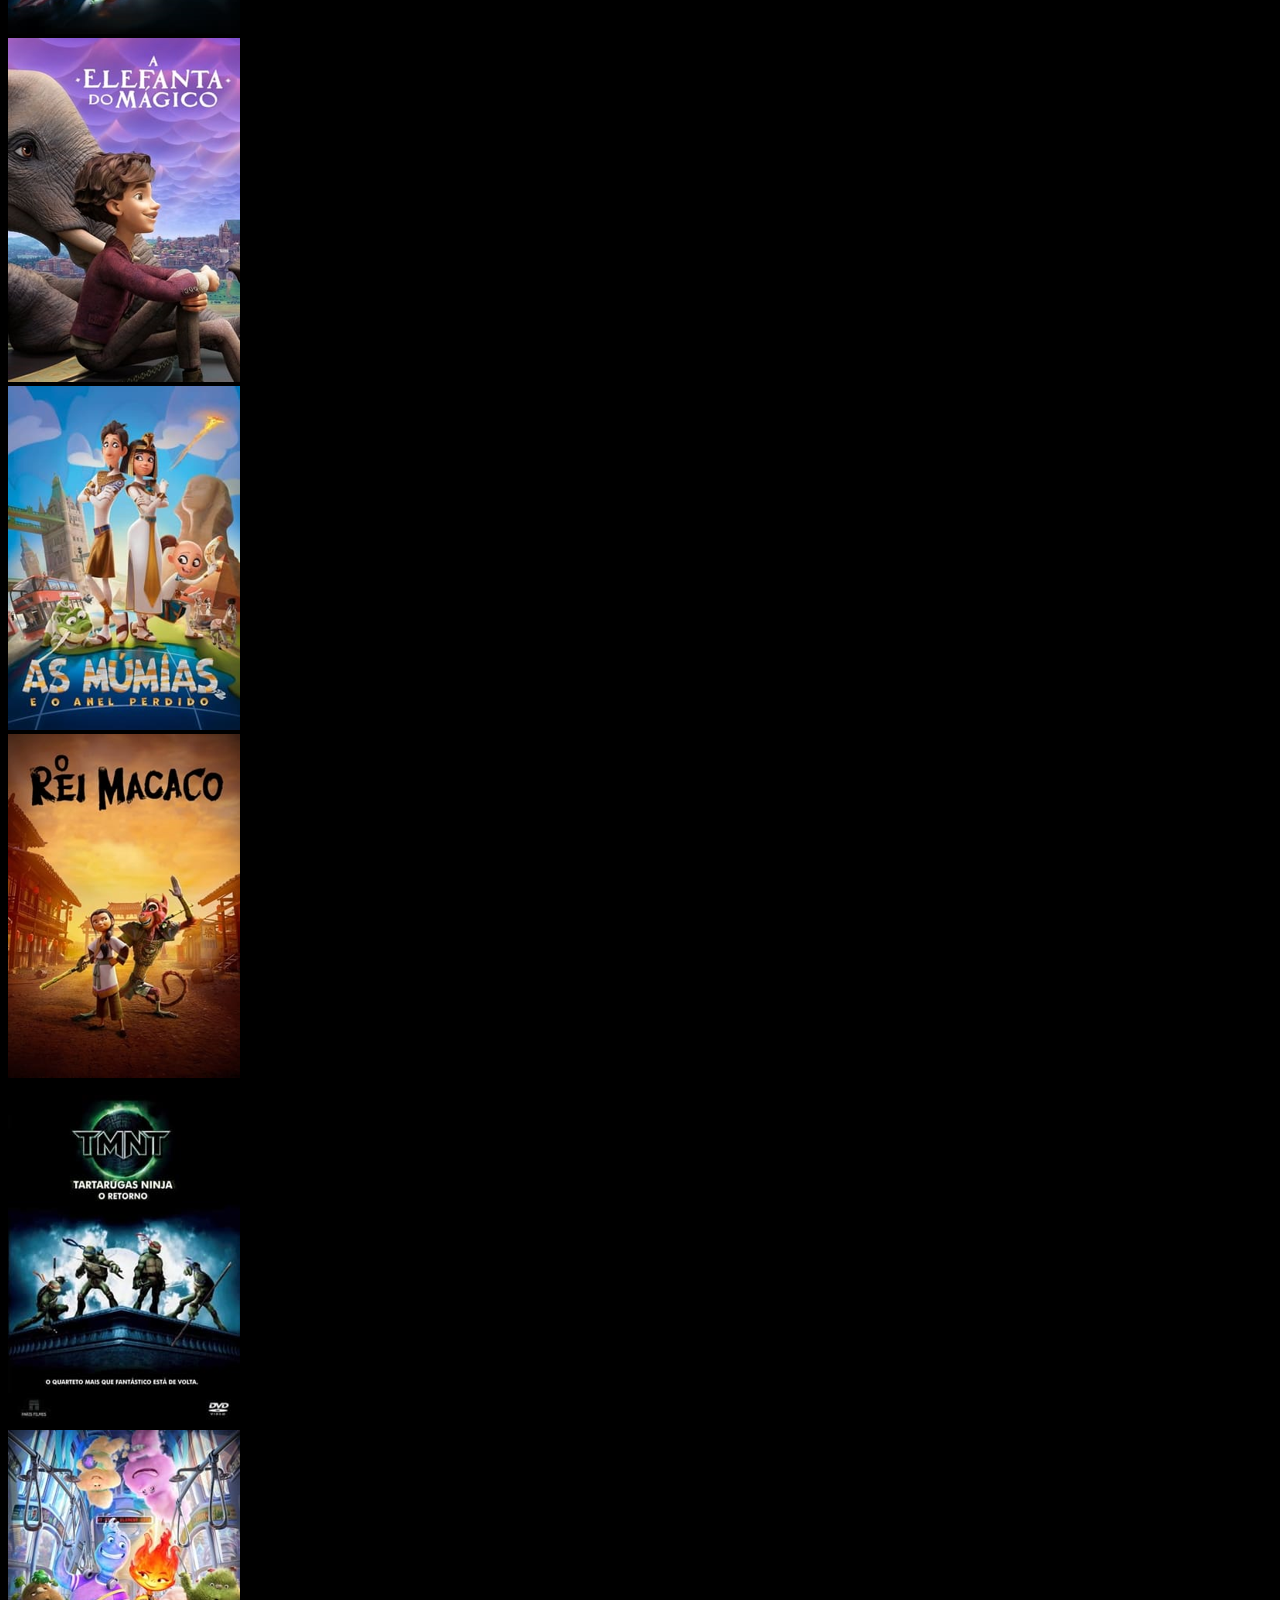
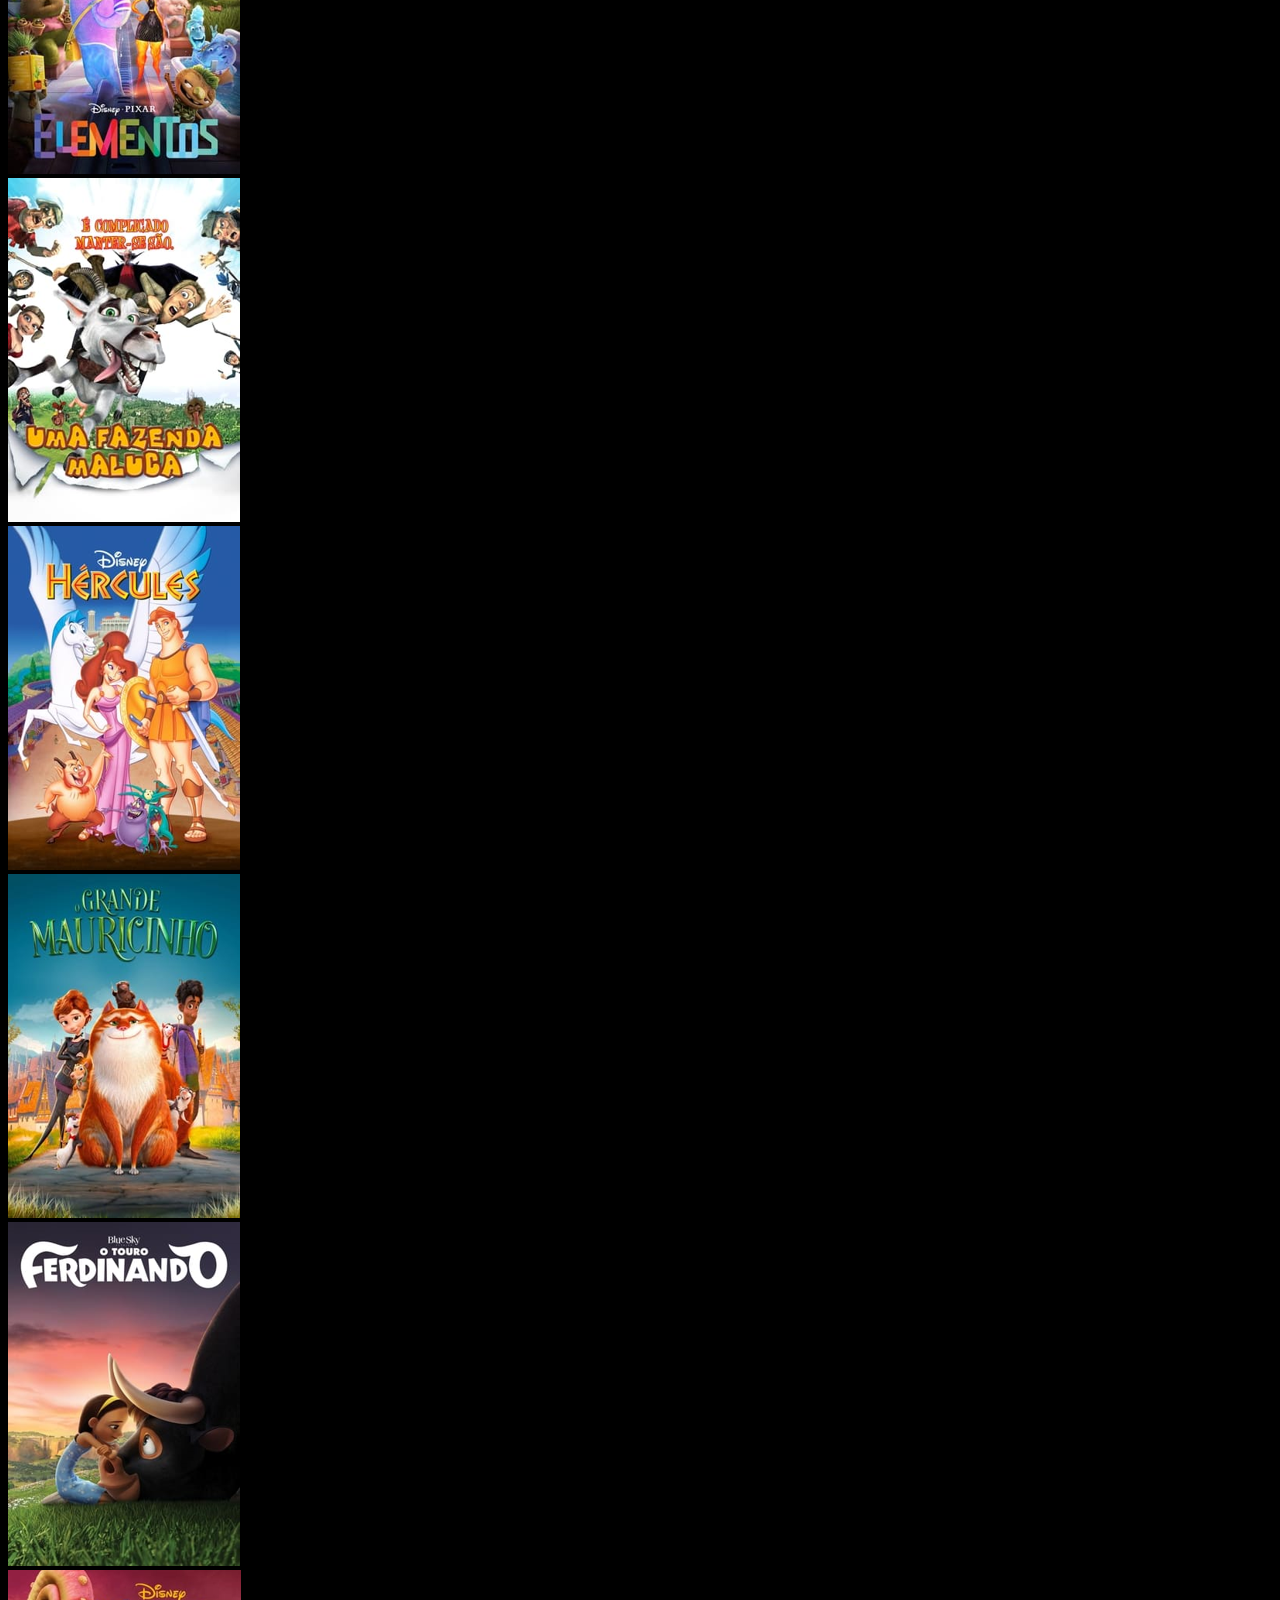
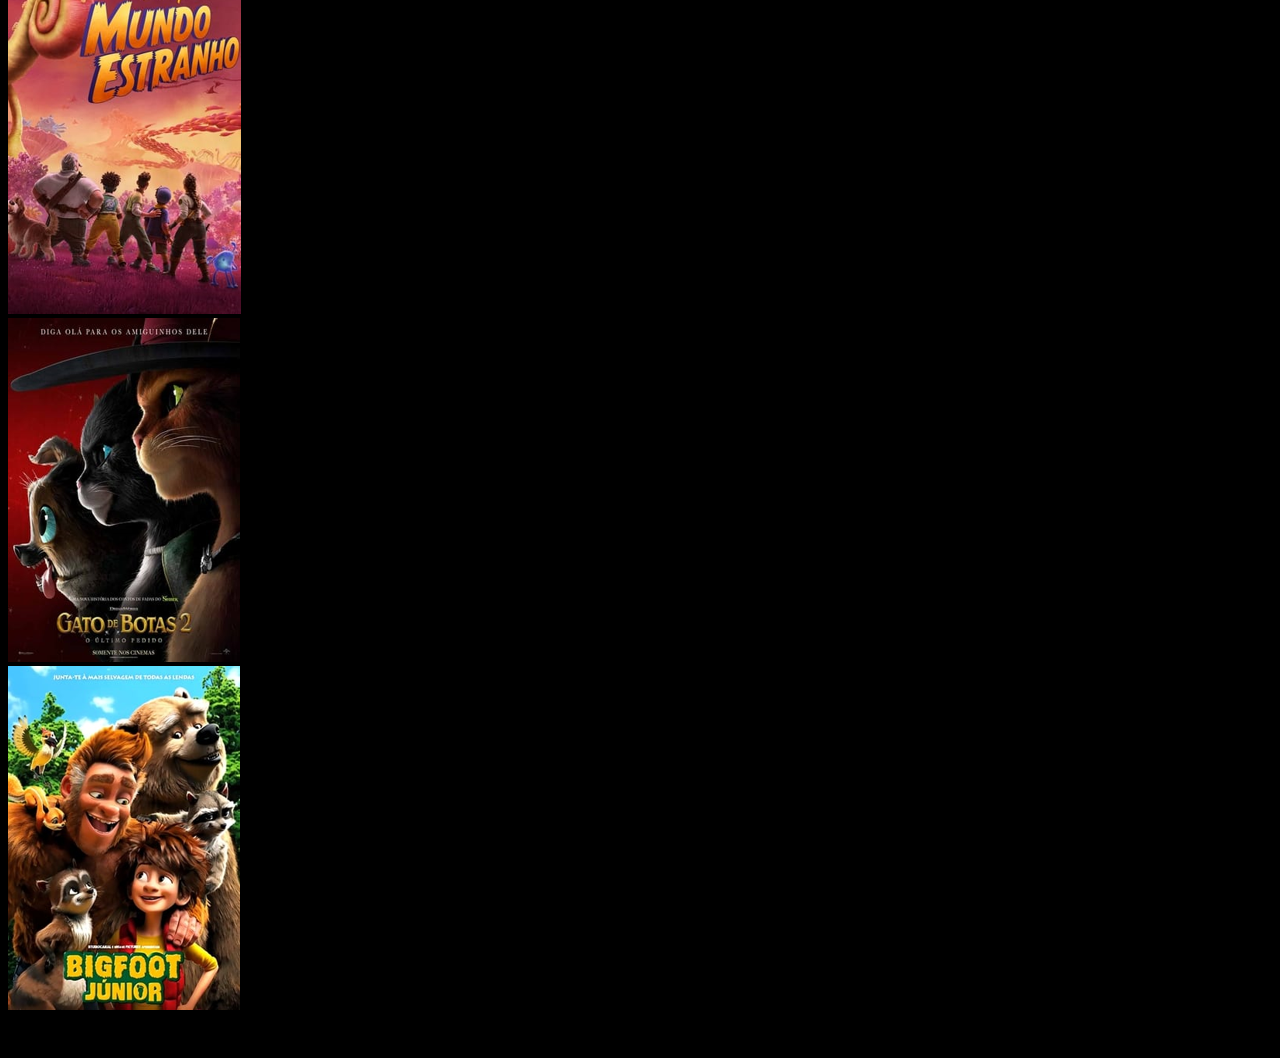
<file: animados.html>
<!DOCTYPE html>
<html lang="pt-br">
<head>
    <meta charset="UTF-8">
    <meta http-equiv="X-UA-Compatible" content="IE=edge">
    <meta name="viewport" content="width=device-width, initial-scale=1.0">
    <link href="https://cdn.jsdelivr.net/npm/bootstrap@5.1.3/dist/css/bootstrap.min.css" rel="stylesheet" integrity="sha384-1BmE4kWBq78iYhFldvKuhfTAU6auU8tT94WrHftjDbrCEXSU1oBoqyl2QvZ6jIW3" crossorigin="anonymous">
    <script src="https://cdn.jsdelivr.net/npm/bootstrap@5.1.3/dist/js/bootstrap.bundle.min.js" integrity="sha384-ka7Sk0Gln4gmtz2MlQnikT1wXgYsOg+OMhuP+IlRH9sENBO0LRn5q+8nbTov4+1p" crossorigin="anonymous"></script>
    <link rel="stylesheet" href="css/estilo.css">
   <title>JSVFLIX</title>
</head>

<body>
   <div class="nome text-center">
       <h1>JSVFLIX</h1>
   </div>
   
   <nav class="navbar navbar-expand-lg navbar-light cor1">
  <div class="container-fluid">
    <a class="navbar-brand" href="index.html#"><b>JSVFLIX</b></a>
    <button class="navbar-toggler" type="button" data-bs-toggle="collapse" data-bs-target="#navbarScroll" aria-controls="navbarScroll" aria-expanded="false" aria-label="Toggle navigation">
      <span class="navbar-toggler-icon"></span>
    </button>
    <div class="collapse navbar-collapse" id="navbarScroll">
      <ul class="navbar-nav me-auto my-2 my-lg-0 navbar-nav-scroll" style="--bs-scroll-height: 100px;">
        
        <li class="nav-item dropdown">
          <a class="nav-link dropdown-toggle" href="#" id="navbarScrollingDropdown" role="button" data-bs-toggle="dropdown" aria-expanded="true">
            Filmes
          </a>
          <ul class="dropdown-menu" aria-labelledby="navbarScrollingDropdown">
            <li><a class="dropdown-item" href="acao.html">Ação</a></li>
            <li><a class="dropdown-item" href="comedia.html">Comédia</a></li>
            <li><a class="dropdown-item" href="terror.html">Terror</a></li>
            <li><a class="dropdown-item" href="suspense.html">Suspense</a></li>
            <li><a class="dropdown-item" href="romance.html">Romance</a></li>
            <li><a class="dropdown-item" href="animados.html">Animados</a></li>
            
            
            
            
          <!--  <li><hr class="dropdown-divider"></li>
            <li><a class="dropdown-item" href="#">Ação</a></li> -->
          </ul>      
                      
                     
        </li>   
          
        
        <li class="nav-item">
          <a class="nav-link" href="filmes.html">Séries</a>
        </li>
       <li class="nav-item">
          <a class="nav-link" href="documentarios.html">Documentários</a>
        </li>
        <li class="nav-item">
          <a class="nav-link" href="animes.html">Animes</a>
        </li>
        <li class="nav-item">
          <a class="nav-link" href="iptv.html">IPTV</a>
        </li>
      </ul>
      <form class="d-flex ms-auto justify-content-end">
    <input class="form-control me-2" type="search" placeholder="Search" aria-label="Search">
    <button class="btn btn-outline-success" type="submit">Search</button>
</form>

    </div>
  </div>
</nav>
  
 <div id="filmeCarousel" class="carousel slide" data-bs-ride="carousel" data-bs-interval="3000">
  <div class="carousel-inner">
    <div class="carousel-item active text-center">
      <img src="img/banner/sonic-slide.jpg" class="d-block mx-auto img-fluid" alt="...">
    </div>
    <div class="carousel-item text-center">
      <img src="img/banner/maquinas-mortais-slide.jpg" class="d-block mx-auto img-fluid" alt="...">
    </div>
    <div class="carousel-item text-center">
      <img src="img/banner/godzilla-vs-kong-slide.png" class="d-block mx-auto img-fluid" alt="...">
    </div>
    <!-- Adicione mais slides conforme necessário -->
  </div>
  <button class="carousel-control-prev" type="button" data-bs-target="#filmeCarousel" data-bs-slide="prev">
    <span class="carousel-control-prev-icon" aria-hidden="true"></span>
    <span class="visually-hidden">Previous</span>
  </button>
  <button class="carousel-control-next" type="button" data-bs-target="#filmeCarousel" data-bs-slide="next">
    <span class="carousel-control-next-icon" aria-hidden="true"></span>
    <span class="visually-hidden">Next</span>
  </button>
</div>

<br><br>
    <div class="nome text-center">
        <h1>Filmes - Gênero - Animados</h1>
    </div>

    <nav class="navbar navbar-expand-lg navbar-light cor1">
        <!-- Essa é apenas uma barra para infeitar mesmo    -->
    </nav>
              <br><br>
   
<!-- ----------------- divisão de 1 filmes -------------------------------------------------------->

<div class="container mb-4 text-light text-center">
    <div class="row">
        <div class="col-md-3 col-6 mb-4 mb-md-0">
           <a href="https://embedder.net/e/tt6685538" target="_blank" data-bs-toggle="tooltip" data-bs-placement="left" title="SINOPSE: Mavka é uma Alma da Floresta e foi escolhida como a nova guardiã do reino, sendo sua principal missão proteger a floresta. Mas quando Mavka se apaixona pelo jovem Lucas, a avarenta Kylina decide assumir o controle da floresta." data-bs-delay="0" data-bs-trigger="hover" class="custom-tooltip">
        <img src="img/filmes/mavka.png" class="img-fluid mx-auto" alt="...">
    </a>
        </div>
        <div class="col-md-3 col-6 mb-4 mb-md-0">
            <a href="https://embedder.net/e/tt8337264" target="_blank" data-bs-toggle="tooltip" data-bs-placement="left" title="SINOPSE: Um grupo de galinhas destemidas se une para enfrentar uma nova ameaça: uma fazenda muito suspeita, com cheiro de fritura no ar." data-bs-delay="0" data-bs-trigger="hover" class="custom-tooltip">
        <img src="img/filmes/A-Fuga-das-Galinhas-A-Ameaça-dos-Nuggets.png" class="img-fluid mx-auto" alt="...">
    </a>
        </div>
        <div class="col-md-3 col-6 mb-4 mb-md-0">
           <a href="https://embedder.net/e/tt9288776" target="_blank" data-bs-toggle="tooltip" data-bs-placement="left" title="SINOPSE: Um dia, uma jovem chamada Blanca é salva por Xuan, um caçador de cobras de um vilarejo próximo. Ela perdeu a memória e, juntos, eles partem em uma jornada para descobrir sua verdadeira identidade, desenvolvendo sentimentos mais profundos um pelo outro ao longo do caminho. Mas à medida que aprendem mais sobre seu passado, eles descobrem um enredo mais sombrio de forças sobrenaturais competindo pelo poder, com o destino do mundo em jogo." data-bs-delay="0" data-bs-trigger="hover" class="custom-tooltip">
        <img src="img/filmes/a-lenda-da-serpente.png" class="img-fluid mx-auto" alt="...">
    </a>
        </div>
        <div class="col-md-3 col-6 mb-4 mb-md-0">
            <a href="https://embedder.net/e/tt20917338" target="_blank" data-bs-toggle="tooltip" data-bs-placement="left" title="SINOPSE: O pão-duro Ebenezer Scrooge tem uma última chance de aprender com o passado e mudar o futuro antes que a noite de Natal acabe." data-bs-delay="0" data-bs-trigger="hover" class="custom-tooltip">
        <img src="img/filmes/Scrooge-Um-Conto-de-Natal.png" class="img-fluid mx-auto" alt="...">
    </a>
        </div>
    </div>
</div>



<!-- ----------------- divisão de 2 filmes -------------------------------------------------------->

<div class="container mb-4 text-light text-center">
    <div class="row">
        <div class="col-md-3 col-6 mb-4 mb-md-0">
           <a href="https://embedder.net/e/tt6661616" target="_blank" data-bs-toggle="tooltip" data-bs-placement="left" title="SINOPSE: O maior detetive do mundo dos insetos tem que aprender a trabalhar com uma nova parceira para desvendar um misterioso assassinato a bordo de um avião e salvar tanto o mundo dos insetos quanto o dos humanos de um perigoso vilão." data-bs-delay="0" data-bs-trigger="hover" class="custom-tooltip">
        <img src="img/filmes/inspetor-aranha.png" class="img-fluid mx-auto" alt="...">
    </a>
        </div>
        <div class="col-md-3 col-6 mb-4 mb-md-0">
            <a href="https://embedder.net/e/tt27687527" target="_blank" data-bs-toggle="tooltip" data-bs-placement="left" title="SINOPSE: Até agora, a Liga da Justiça tem sido uma associação informal de indivíduos superpoderosos. Mas quando eles são arrastados para Warworld, um lugar de interminável combate brutal de gladiadores, Batman, Superman, Mulher-Maravilha e os outros devem de alguma forma se unir para formar uma resistência imbatível capaz de levar um planeta inteiro à liberdade." data-bs-delay="0" data-bs-trigger="hover" class="custom-tooltip">
        <img src="img/filmes/Liga-da-Justiça-Mundo-Belico.png" class="img-fluid mx-auto" alt="...">
    </a>
        </div>
        <div class="col-md-3 col-6 mb-4 mb-md-0">
           <a href="https://embedder.net/e/tt5755238" target="_blank" data-bs-toggle="tooltip" data-bs-placement="left" title="SINOPSE: Adam Sandler interpreta um lagarto chamado Leo na versão em inglês desta comédia que narra o último ano do fundamental pelos olhos do bichinho de estimação da sala." data-bs-delay="0" data-bs-trigger="hover" class="custom-tooltip">
        <img src="img/filmes/leo.png" class="img-fluid mx-auto" alt="...">
    </a>
        </div>
        <div class="col-md-3 col-6 mb-4 mb-md-0">
            <a href="https://embedder.net/e/tt15837338" target="_blank" data-bs-toggle="tooltip" data-bs-placement="left" title="SINOPSE: Um meteoro mágico cai em Adventure City, dá superpoderes aos filhotes da Patrulha Canina e os transforma em Os Super Filhotes. Quando o arquirrival da Patrulha Canina, Humdinger, foge da prisão e se junta a um cientista maluco para roubar os poderes para si, Os Super Filhotes devem salvar Adventure City e deter os supervilões antes que seja tarde demais." data-bs-delay="0" data-bs-trigger="hover" class="custom-tooltip">
        <img src="img/filmes/Patrulha-Canina-Um-Filme-Superpoderoso.png" class="img-fluid mx-auto" alt="...">
    </a>
        </div>
    </div>
</div>


<!-- ----------------- divisão de 3 filmes -------------------------------------------------------->

<div class="container mb-4 text-light text-center">
    <div class="row">
        <div class="col-md-3 col-6 mb-4 mb-md-0">
           <a href="https://embedder.net/e/tt2560092" target="_blank" data-bs-toggle="tooltip" data-bs-placement="left" title="SINOPSE: Um garoto aceita o desafio proposto por um rei: realizar três tarefas impossíveis para ganhar uma elefanta mágica e ter a chance de ir atrás de seu destino." data-bs-delay="0" data-bs-trigger="hover" class="custom-tooltip">
        <img src="img/filmes/a-elefanta-magica.png" class="img-fluid mx-auto" alt="...">
    </a>
        </div>
        <div class="col-md-3 col-6 mb-4 mb-md-0">
            <a href="https://embedder.net/e/tt23177868" target="_blank" data-bs-toggle="tooltip" data-bs-placement="left" title="SINOPSE: Acompanha as divertidas aventuras de três múmias egípcias que vivem numa cidade secreta subterrânea sob as pirâmides do antigo Egito – uma princesa, um piloto de corrida de bigas e o irmão mais novo dele, inseparável de seu bebê crocodilo de estimação. Após uma série de infelizes acasos, o trio de múmias e seu pet embarcam numa hilária e agitada jornada na Londres atual à procura de um anel ancestral, de propriedade da Família Real das Múmias, roubado pelo ambicioso arqueólogo Lorde Carnaby." data-bs-delay="0" data-bs-trigger="hover" class="custom-tooltip">
        <img src="img/filmes/As-Mumias-e-o-Anel-Perdido.png" class="img-fluid mx-auto" alt="...">
    </a>
        </div>
        <div class="col-md-3 col-6 mb-4 mb-md-0">
           <a href="https://embedder.net/e/tt8637498" target="_blank" data-bs-toggle="tooltip" data-bs-placement="left" title="SINOPSE: O Rei Macaco é uma comédia de ação para toda a família sobre um Macaco cheio de carisma e seu Bastão mágico que embarcam em uma aventura épica contra cem demônios, um excêntrico Rei Dragão e o maior inimigo do Macaco: seu próprio ego! No caminho, uma jovem desafia o egocentrismo dele e mostra que até a menor pedrinha de todas pode ter um grande efeito no mundo." data-bs-delay="0" data-bs-trigger="hover" class="custom-tooltip">
        <img src="img/filmes/o-rei-macaco.png" class="img-fluid mx-auto" alt="...">
    </a>
        </div>
        <div class="col-md-3 col-6 mb-4 mb-md-0">
            <a href="https://embedder.net/e/tt0453556" target="_blank" data-bs-toggle="tooltip" data-bs-placement="left" title="SINOPSE: Estranhos acontecimentos tomam Nova York. Leonardo e o Mestre Splinter resolvem ir atrás de Raphael, Donatello e Michelangelo para reagrupar as Tartarugas Ninja. Versão animada baseada na série de TV e nos três filmes lançados sobre as adolescentes tartarugas ninja que vivem nos esgotos de Nova York." data-bs-delay="0" data-bs-trigger="hover" class="custom-tooltip">
        <img src="img/filmes/As-Tartarugas-Ninja-O-Retorno.png" class="img-fluid mx-auto" alt="...">
    </a>
        </div>
    </div>
</div>



<!-- ----------------- divisão de 4 filmes -------------------------------------------------------->

<div class="container mb-4 text-light text-center">
    <div class="row">
        <div class="col-md-3 col-6 mb-4 mb-md-0">
           <a href="https://embedder.net/e/tt15789038" target="_blank" data-bs-toggle="tooltip" data-bs-placement="left" title="SINOPSE: Em uma cidade onde moradores do fogo, da água, da terra e do ar vivem juntos, uma jovem impetuosa e um homem tranquilo estão prestes a descobrir algo elementar: o quanto realmente têm em comum." data-bs-delay="0" data-bs-trigger="hover" class="custom-tooltip">
        <img src="img/filmes/elementos.png" class="img-fluid mx-auto" alt="...">
    </a>
        </div>
        <div class="col-md-3 col-6 mb-4 mb-md-0">
            <a href="https://embedder.net/e/tt1308650" target="_blank" data-bs-toggle="tooltip" data-bs-placement="left" title="SINOPSE: Baseado em um clássico conto da literatura checa. Esta história fala sobre a amizade do relojoeiro Jemmy, um pequeno rapaz de uma vila que chega a Praga Medieval com sua cabra. Lá, Jemmy acaba se apaixonando por Katy, uma jovem de Praga. A cabra acaba ficando com ciúmes e passa a odiar Katy. A dupla, porém, tem como missão salvar o relógio Astronômico de Praga dos gananciosos vereadores que estão impedindo a criação de outros relógios." data-bs-delay="0" data-bs-trigger="hover" class="custom-tooltip">
        <img src="img/filmes/uma--fazenda-maluca.png" class="img-fluid mx-auto" alt="...">
    </a>
        </div>
        <div class="col-md-3 col-6 mb-4 mb-md-0">
           <a href="https://embedder.net/e/tt0119282" target="_blank" data-bs-toggle="tooltip" data-bs-placement="left" title="SINOPSE: Dono de uma força sobre-humana, o jovem mortal Hércules precisa provar que é um herói para seu pai, o grande deus Zeus. Ele e seus amigos, Pégaso, um cavalo alado e Phil, seu treinador particular, são enganados por Hades, um vilão de cabeça quente que quer conquistar o Monte Olimpo. Hércules precisa decidir entre seus poderes e Meg, seu verdadeiro amor. Só depois de aprender que o importante não é o tamanho de sua força, mas o tamanho de seu coração, ele vai se tornar realmente invencível." data-bs-delay="0" data-bs-trigger="hover" class="custom-tooltip">
        <img src="img/filmes/Hercules.png" class="img-fluid mx-auto" alt="...">
    </a>
        </div>
        <div class="col-md-3 col-6 mb-4 mb-md-0">
            <a href="https://embedder.net/e/tt10473036" target="_blank" data-bs-toggle="tooltip" data-bs-placement="left" title="SINOPSE: Esta história segue Maurice, um pateta gato malandro, que tem o golpe perfeito para ganhar dinheiro. Ele encontra um garoto de aparência burra que toca flauta e tem sua própria horda de ratos, que são estranhamente alfabetizados." data-bs-delay="0" data-bs-trigger="hover" class="custom-tooltip">
        <img src="img/filmes/grande-mauricinho.png" class="img-fluid mx-auto" alt="...">
    </a>
        </div>
    </div>
</div>



<!-- ----------------- divisão de 5 filmes -------------------------------------------------------->

<div class="container mb-4 text-light text-center">
    <div class="row">
        <div class="col-md-3 col-6 mb-4 mb-md-0">
           <a href="https://embedder.net/e/tt3411444" target="_blank" data-bs-toggle="tooltip" data-bs-placement="left" title="SINOPSE: Ferdinando é um touro com um temperamento calmo e tranquilo, que prefere sentar-se embaixo de uma árvore e relaxar ao invés de correr por aí bufando e batendo cabeça com os outros. A medida que vai crescendo, ele se torna forte e grande, mas com o mesmo pensamento. Quando cinco homens vão até sua fazenda para escolher o melhor animal para touradas em Madri, Ferdinando é selecionado acidentalmente." data-bs-delay="0" data-bs-trigger="hover" class="custom-tooltip">
        <img src="img/filmes/ferdinando.png" class="img-fluid mx-auto" alt="...">
    </a>
        </div>
        <div class="col-md-3 col-6 mb-4 mb-md-0">
            <a href="https://embedder.net/e/tt10298840" target="_blank" data-bs-toggle="tooltip" data-bs-placement="left" title="SINOPSE: Uma lendária família de exploradores, os Clades, enquanto eles tentam navegar por uma terra inexplorada e traiçoeira ao lado de uma equipe heterogênea, incluindo uma bolha travessa, um cachorro de três patas e uma enorme quantidade de criaturas famintas." data-bs-delay="0" data-bs-trigger="hover" class="custom-tooltip">
        <img src="img/filmes/Mundo-Estranho.png" class="img-fluid mx-auto" alt="...">
    </a>
        </div>
        <div class="col-md-3 col-6 mb-4 mb-md-0">
           <a href="https://embedder.net/e/tt3915174" target="_blank" data-bs-toggle="tooltip" data-bs-placement="left" title="SINOPSE: O Gato de Botas descobre que sua paixão pela aventura cobrou seu preço: ele queimou oito de suas nove vidas, deixando-o com apenas uma vida restante. Gato parte em uma jornada épica para encontrar o mítico Último Desejo e restaurar suas nove vidas." data-bs-delay="0" data-bs-trigger="hover" class="custom-tooltip">
        <img src="img/filmes/Gato-de-Botas 2-O-Ultimo-Pedido.png" class="img-fluid mx-auto" alt="...">
    </a>
        </div>
        <div class="col-md-3 col-6 mb-4 mb-md-0">
            <a href="https://embedder.net/e/tt5715410" target="_blank" data-bs-toggle="tooltip" data-bs-placement="left" title="SINOPSE: Adam é um adolescente que sai em uma missão épica e ousada para tentar descobrir um mistério por trás de seu pai, que está sumido há muito tempo. Até que então ele descobre que seu pai não é ninguém mais, ninguém menos do que o lendário Pé Grande. Ele tem se escondido na floresta há anos para proteger a si mesmo e sua família de HairCo., uma grande corporação que quer fazer experimentos científicos com seu DNA especial. Enquanto pai e o filho começam a passar um tempo juntos, Adam logo descobre que ele também tem super poderes, além de sua imaginação." data-bs-delay="0" data-bs-trigger="hover" class="custom-tooltip">
        <img src="img/filmes/Big-Pai-Big-Filho.png" class="img-fluid mx-auto" alt="...">
    </a>
        </div>
    </div>
</div>





    <!-- Rodapé ou outras seções da página, se necessário -->

<br><br>


<script>
    var tooltipTriggerList = [].slice.call(document.querySelectorAll('[data-bs-toggle="tooltip"]'))
    var tooltipList = tooltipTriggerList.map(function (tooltipTriggerEl) {
        return new bootstrap.Tooltip(tooltipTriggerEl)
    });
</script>


</body>

</html>
</file>
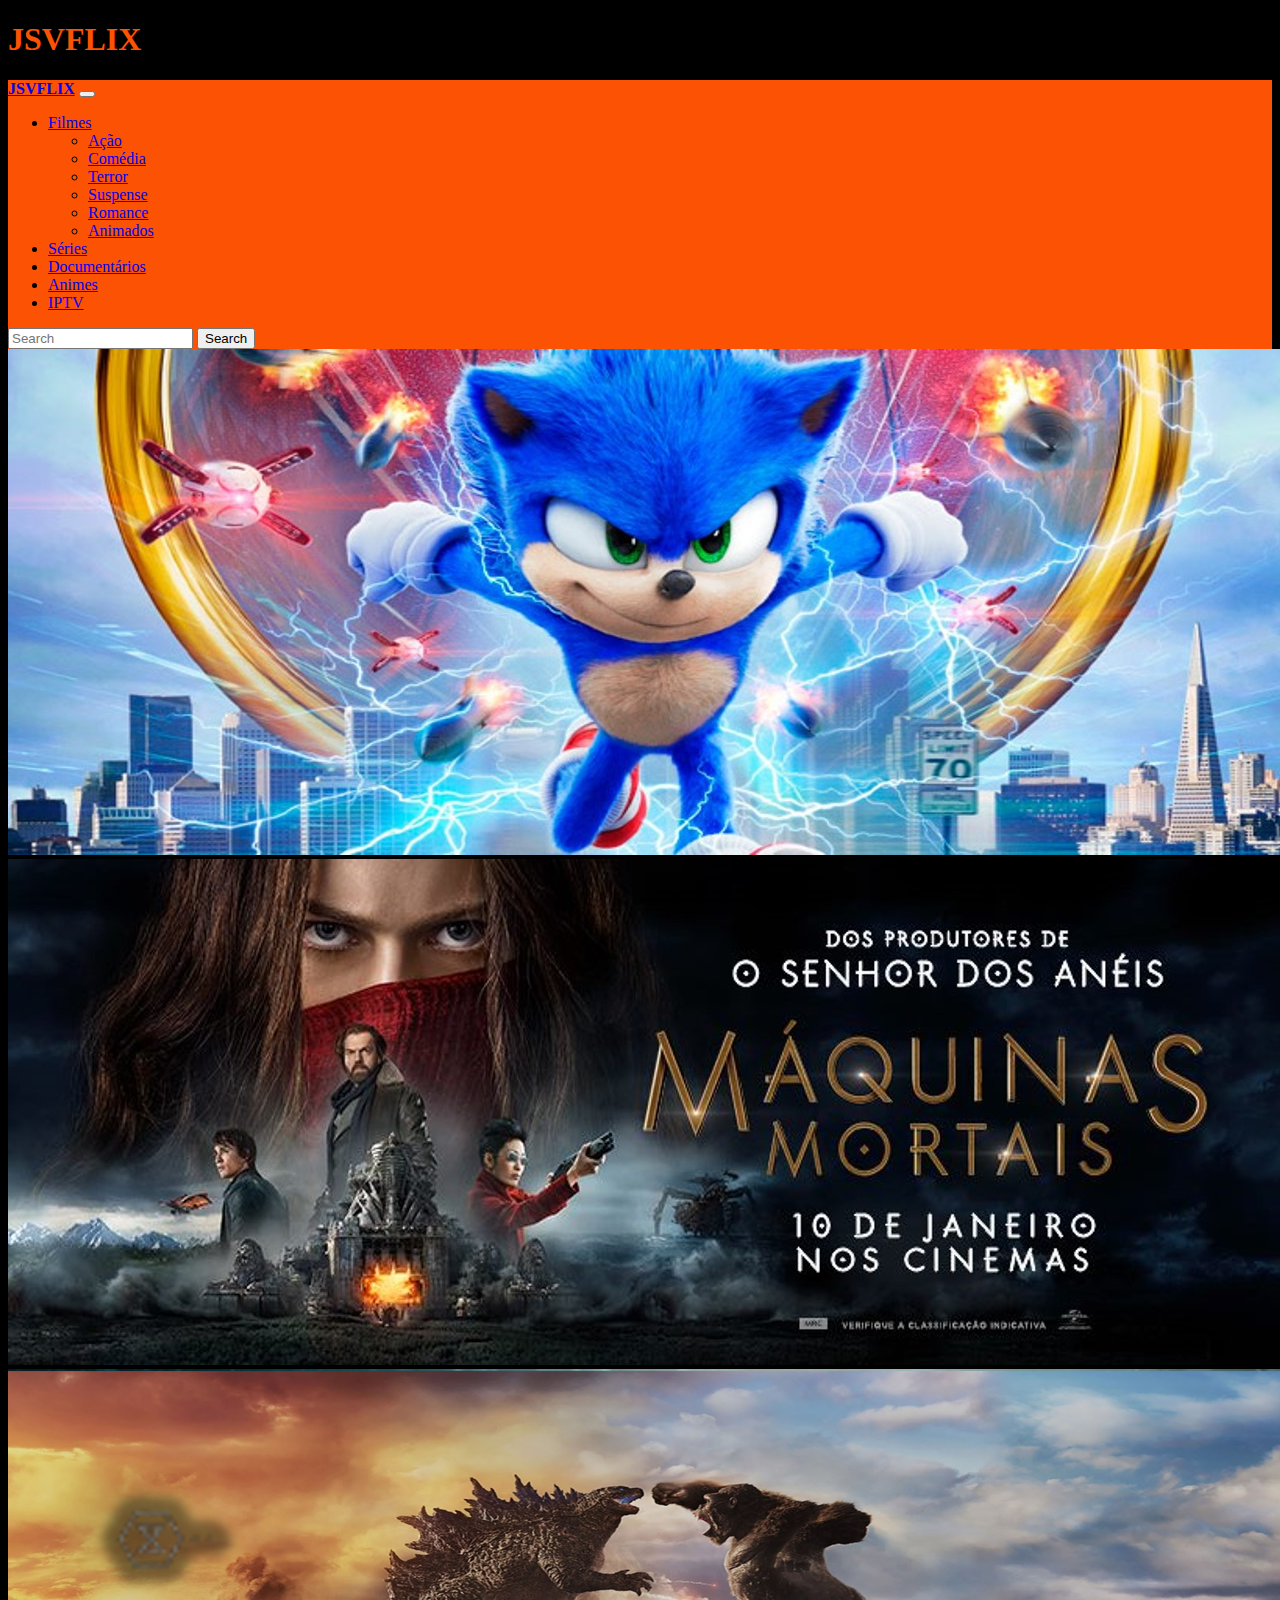
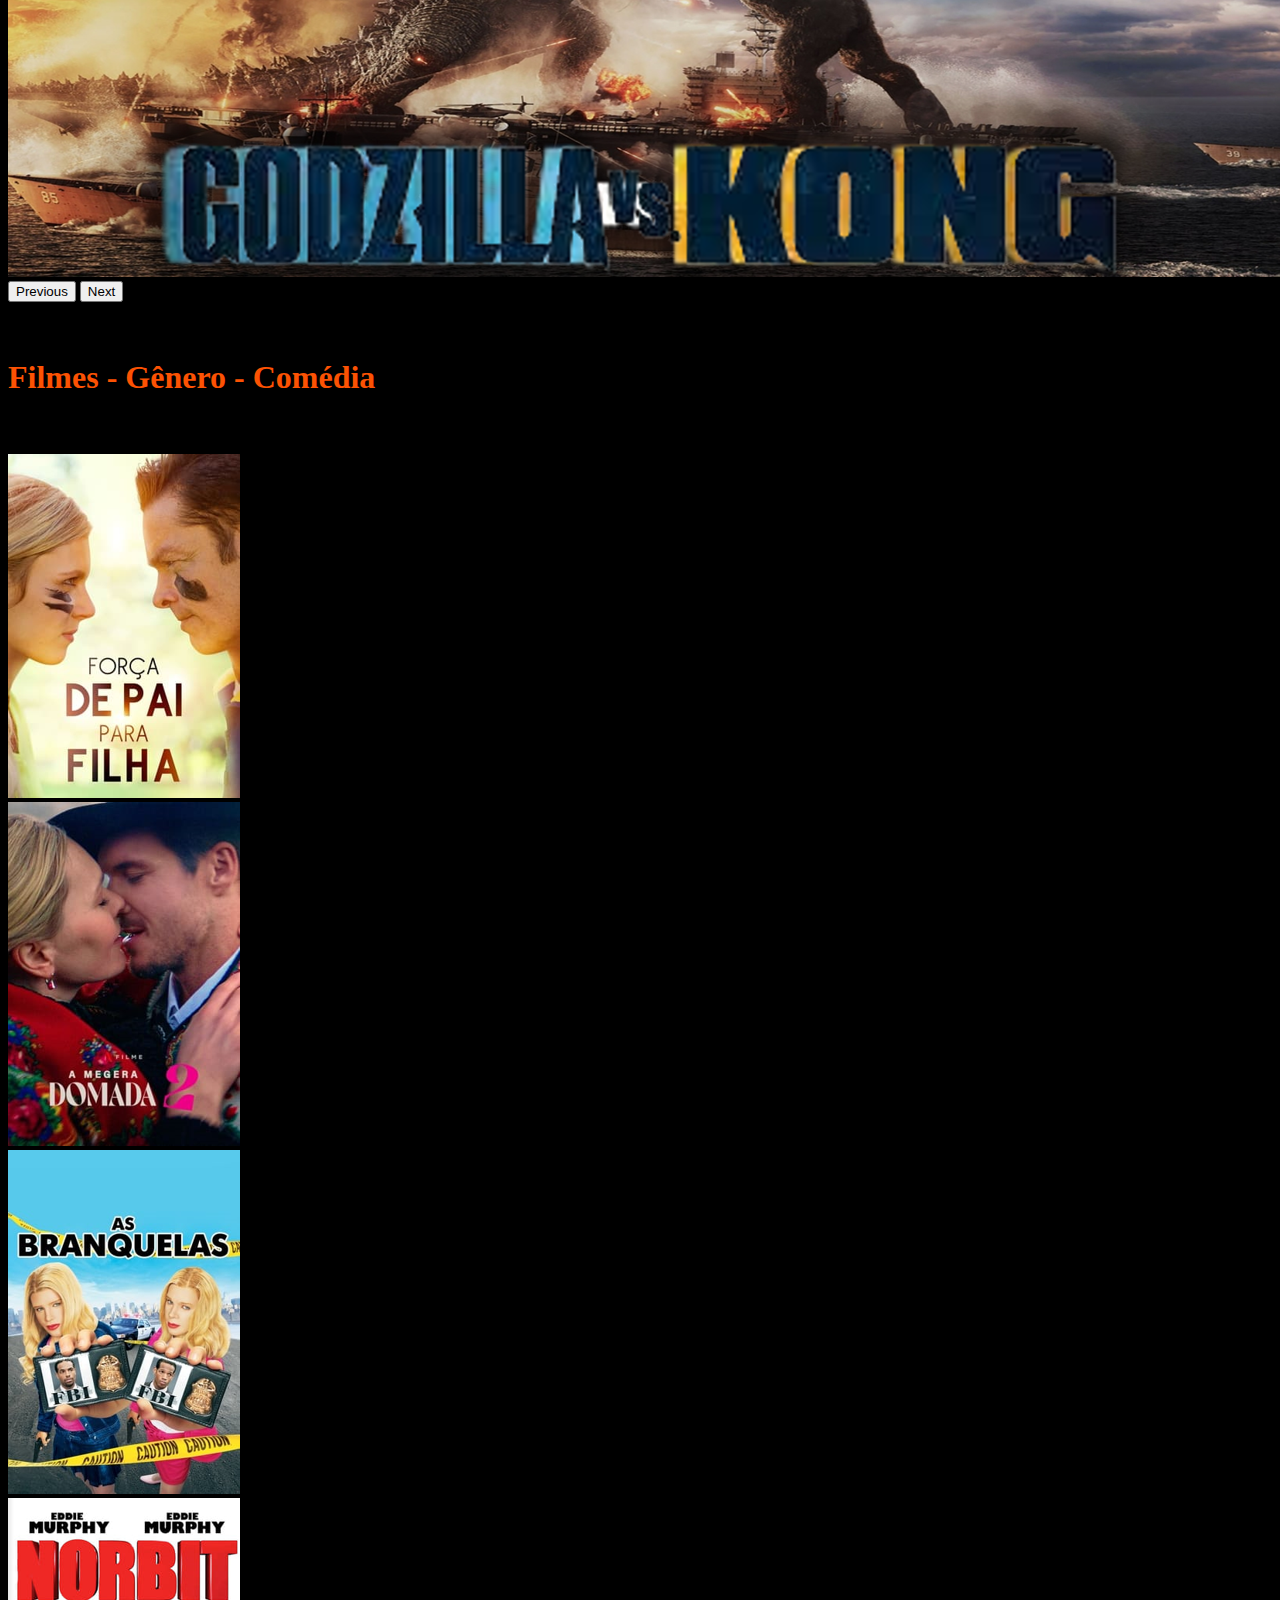
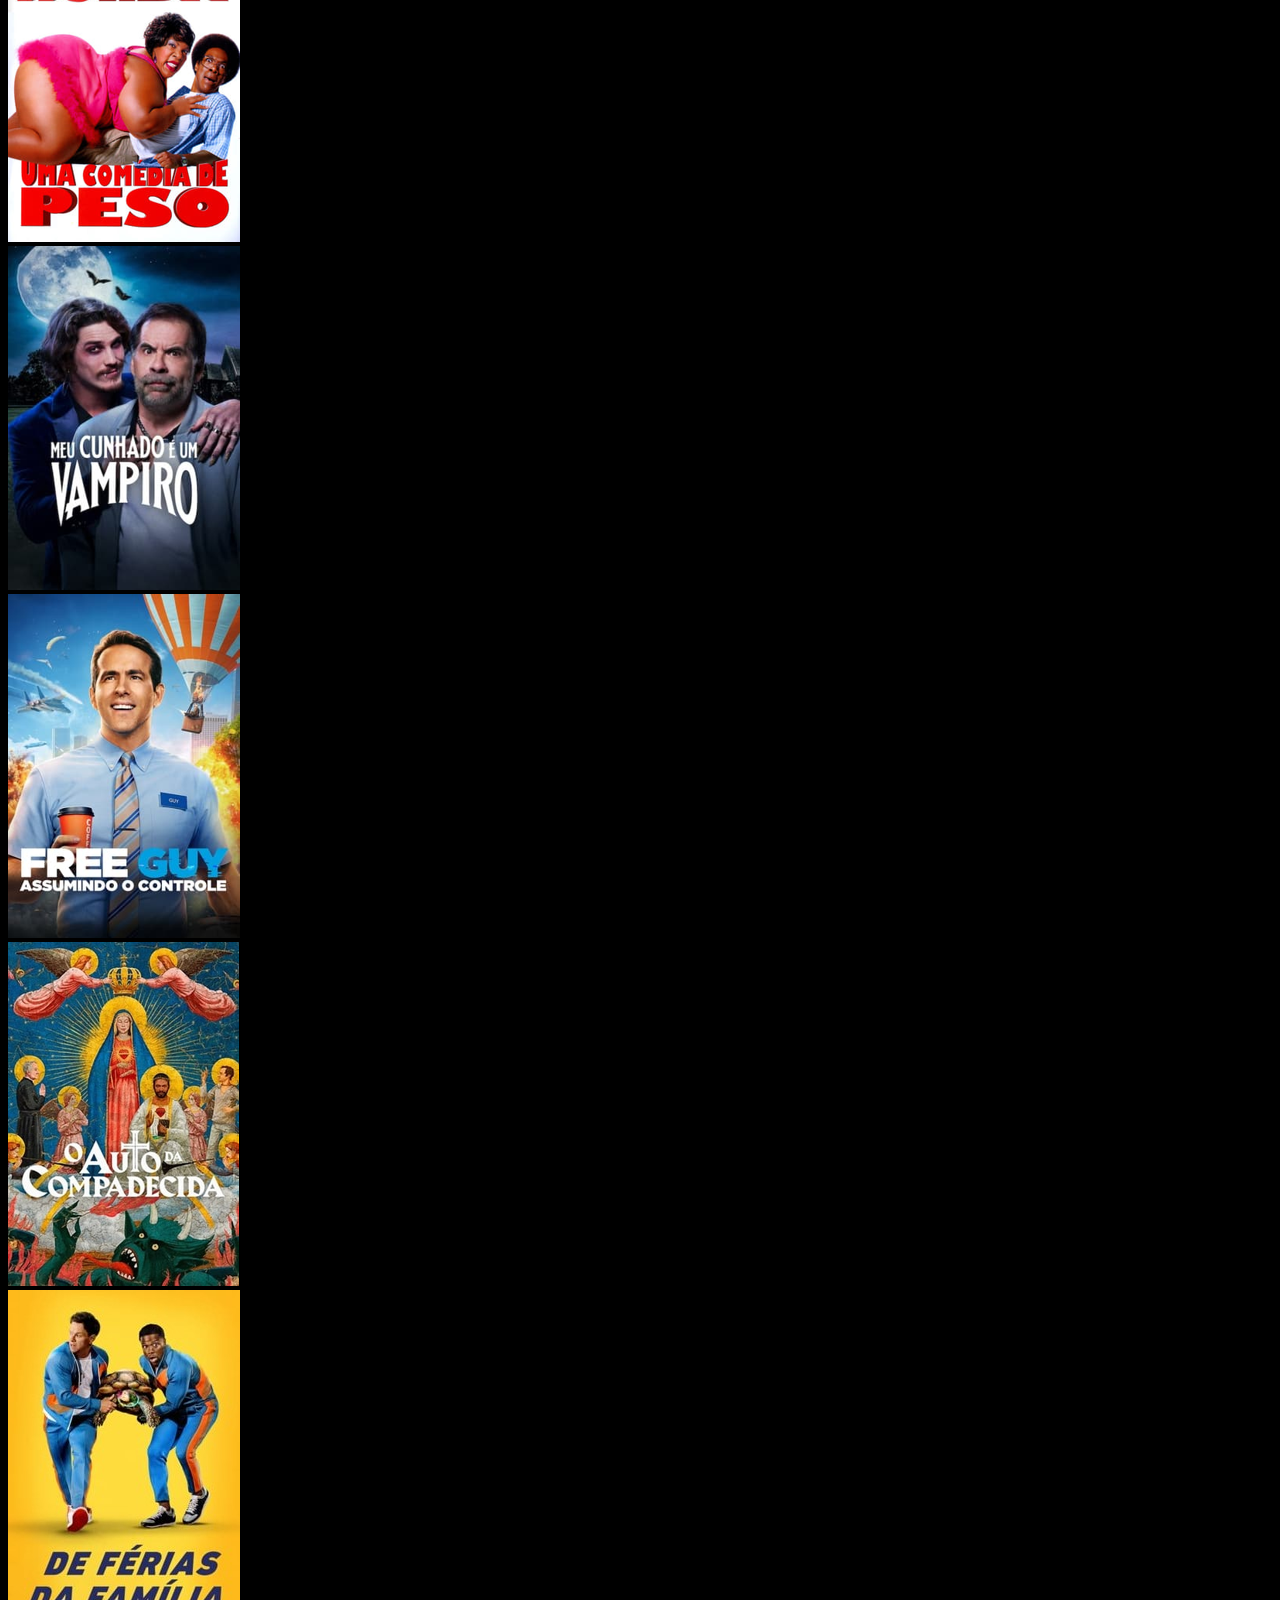
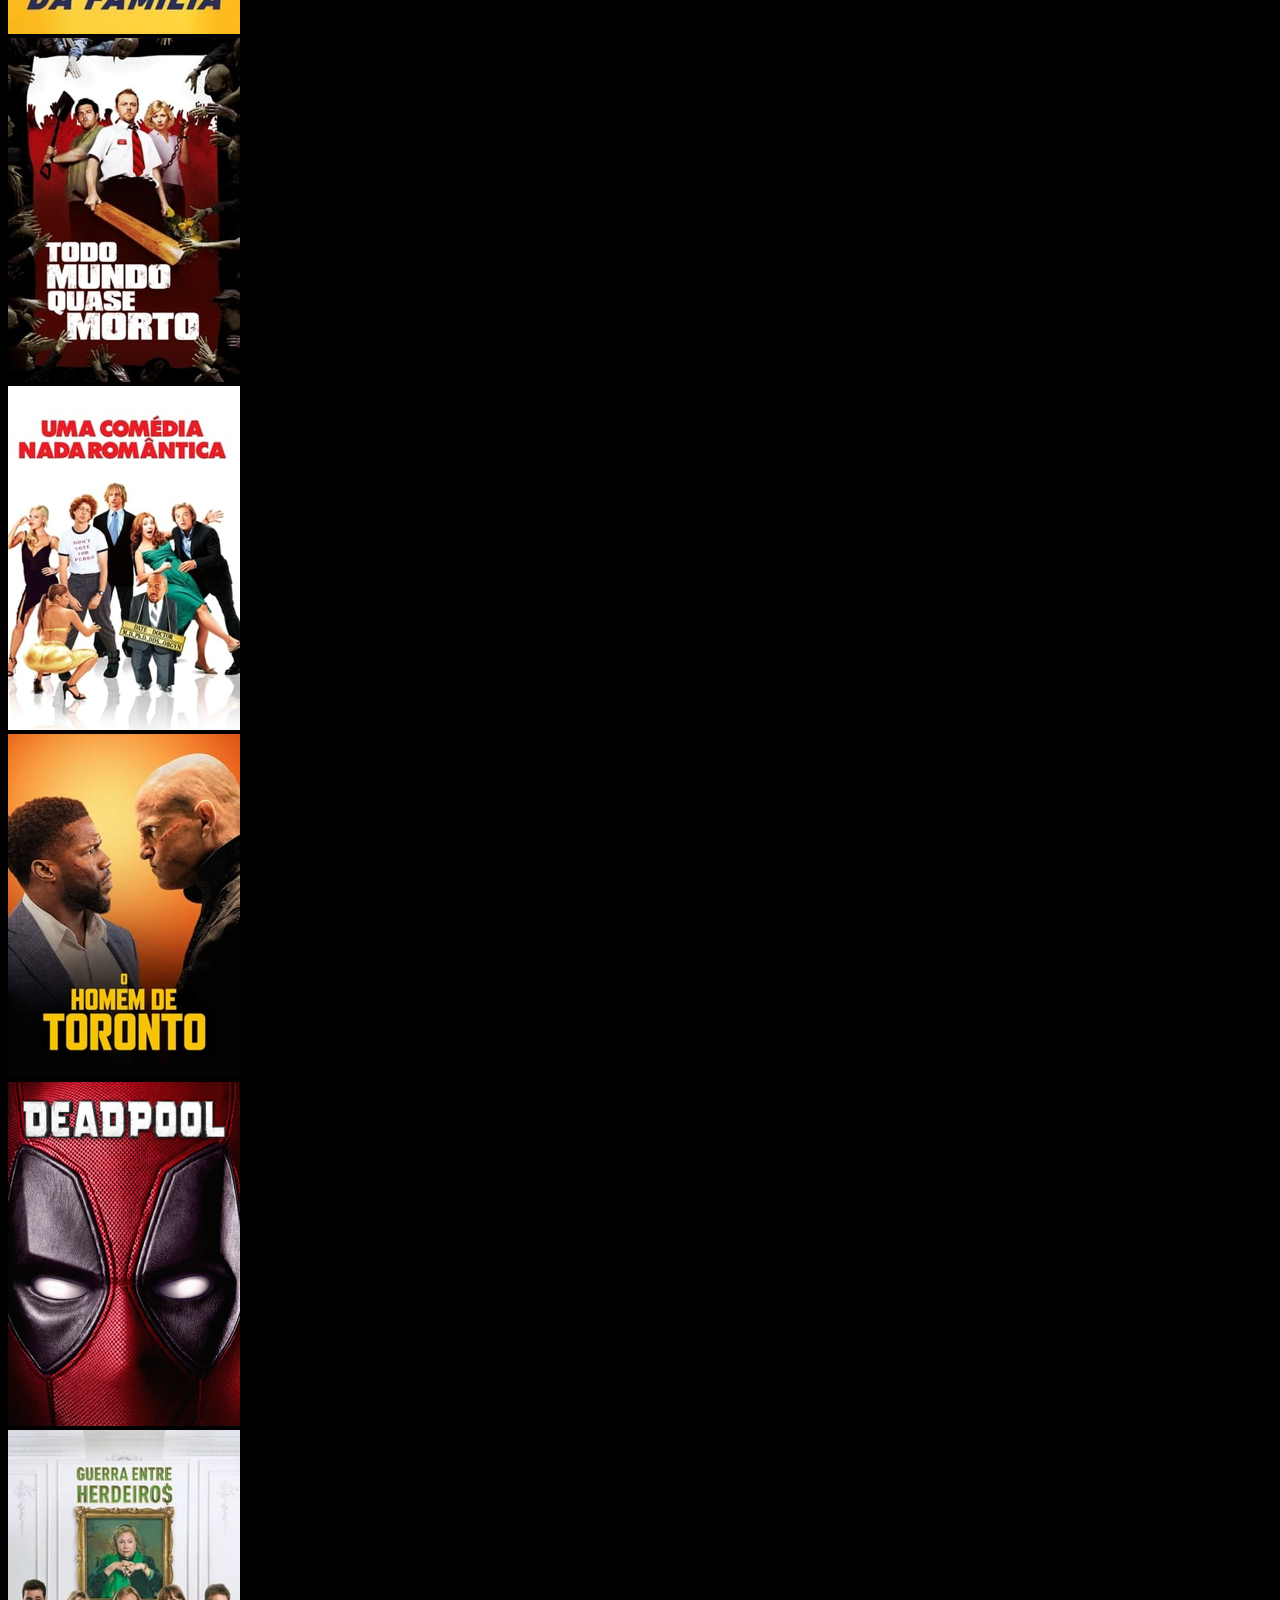
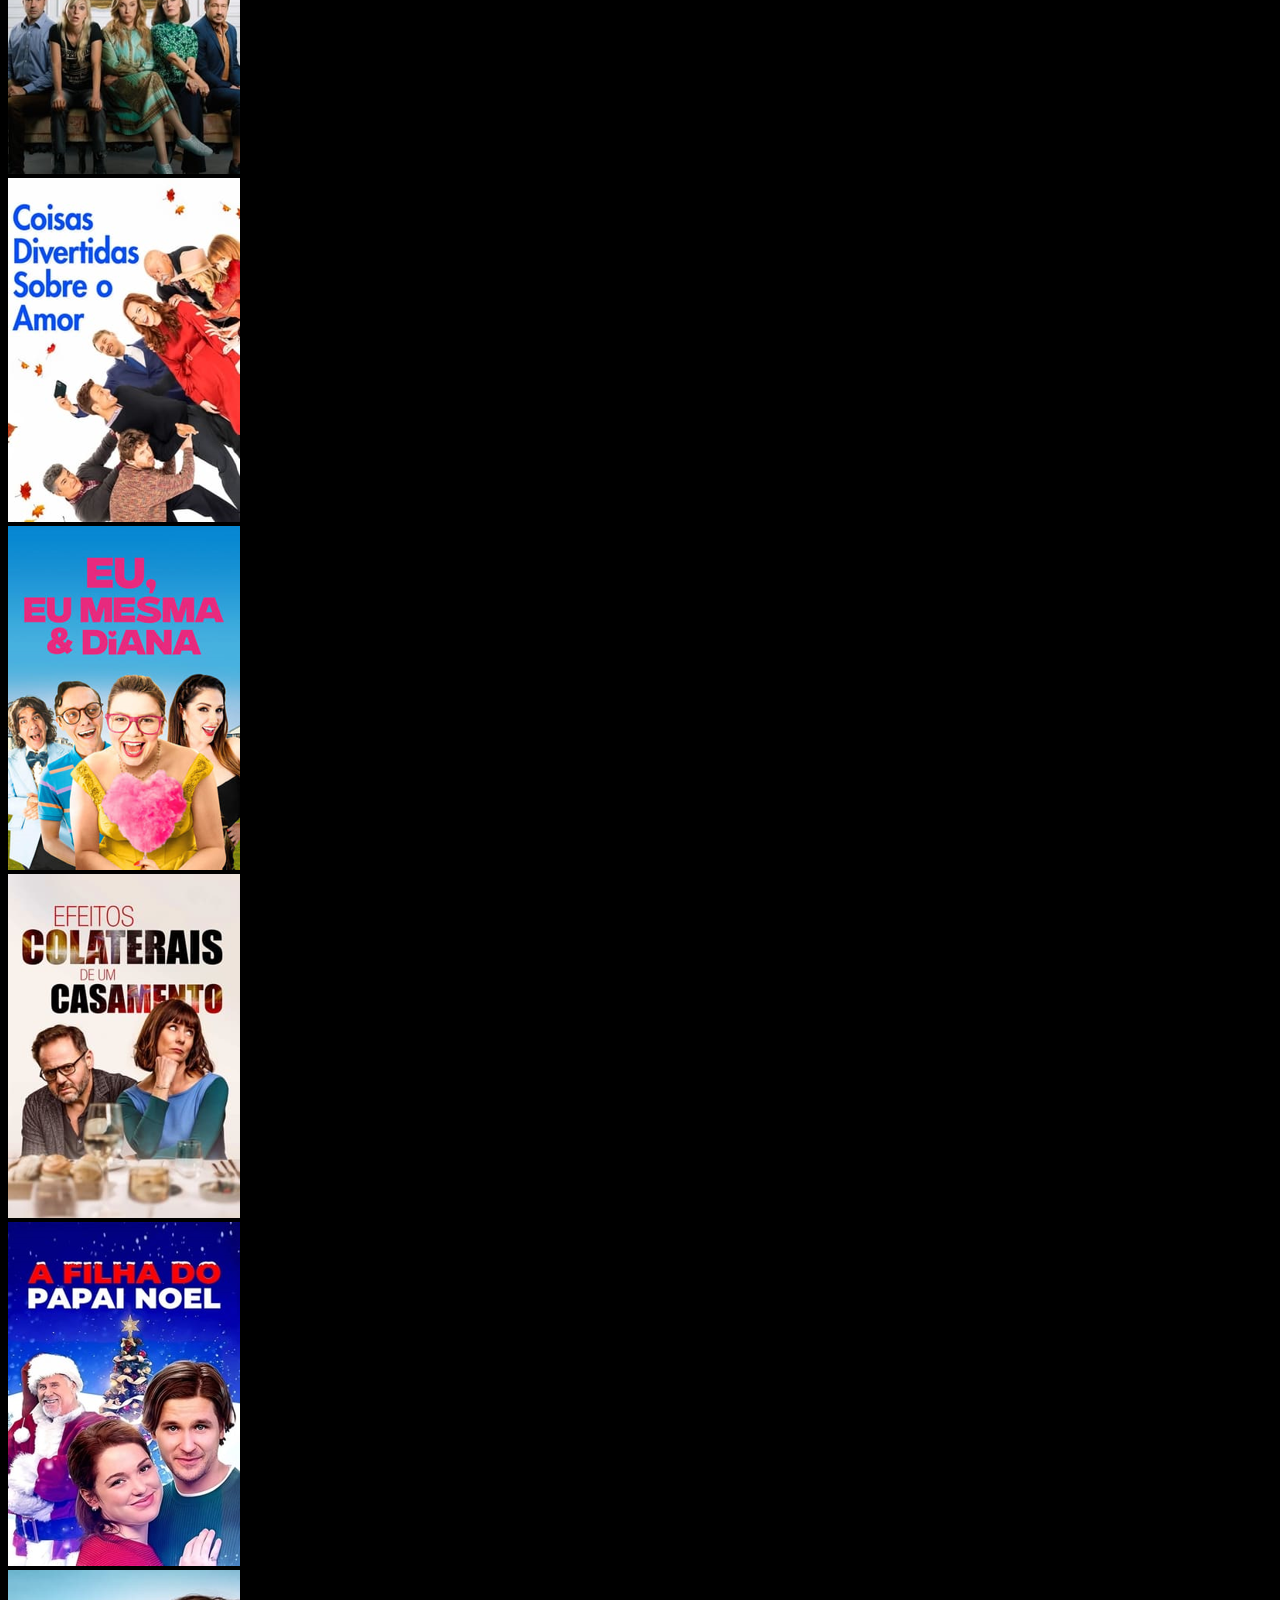
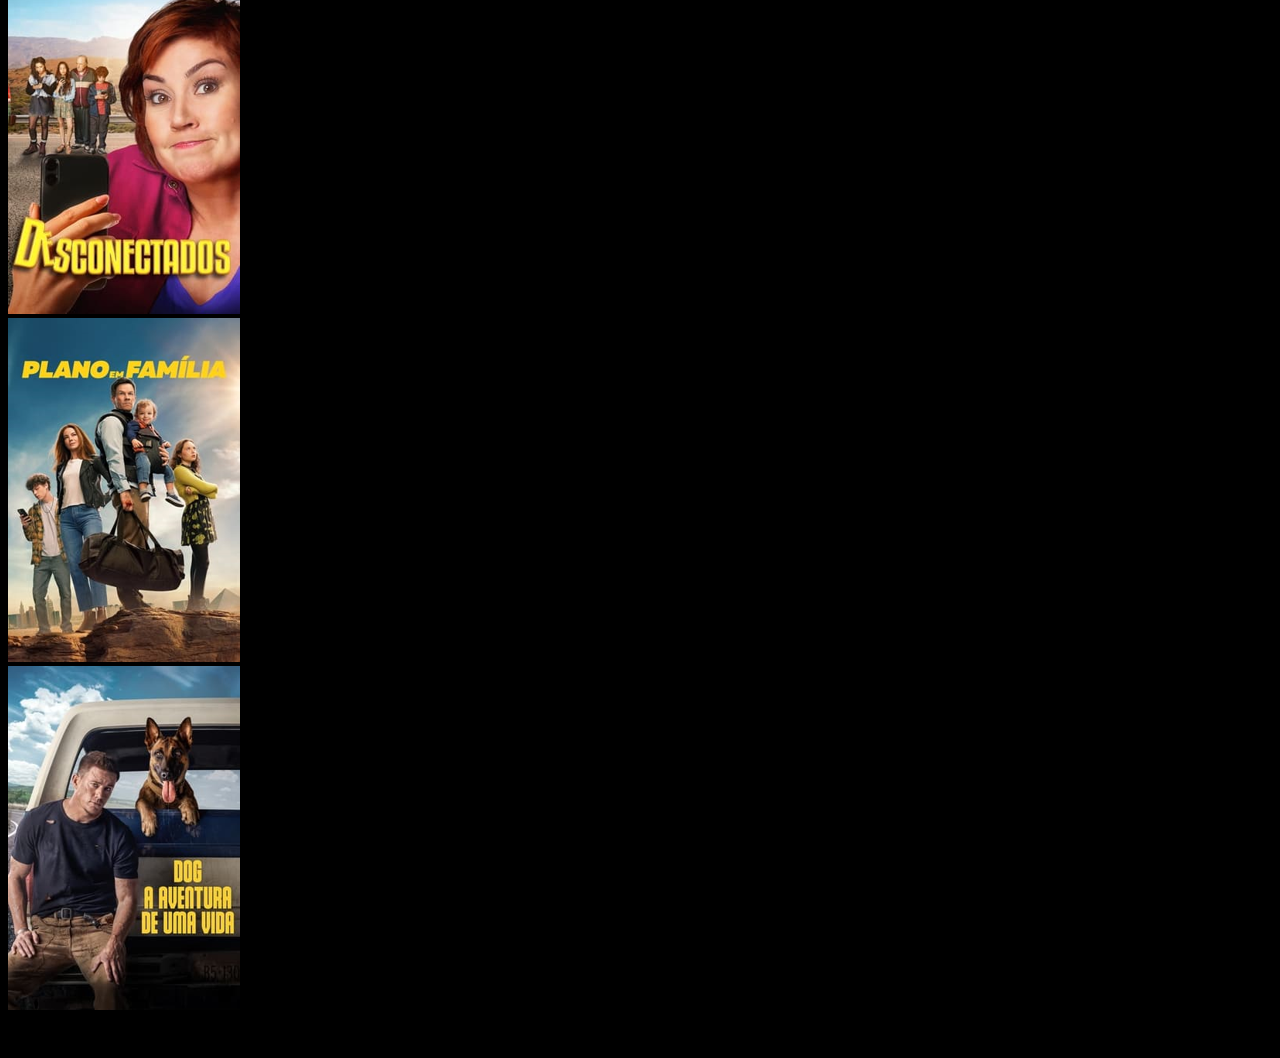
<file: comedia.html>
<!DOCTYPE html>
<html lang="pt-br">
<head>
    <meta charset="UTF-8">
    <meta http-equiv="X-UA-Compatible" content="IE=edge">
    <meta name="viewport" content="width=device-width, initial-scale=1.0">
    <link href="https://cdn.jsdelivr.net/npm/bootstrap@5.1.3/dist/css/bootstrap.min.css" rel="stylesheet" integrity="sha384-1BmE4kWBq78iYhFldvKuhfTAU6auU8tT94WrHftjDbrCEXSU1oBoqyl2QvZ6jIW3" crossorigin="anonymous">
    <script src="https://cdn.jsdelivr.net/npm/bootstrap@5.1.3/dist/js/bootstrap.bundle.min.js" integrity="sha384-ka7Sk0Gln4gmtz2MlQnikT1wXgYsOg+OMhuP+IlRH9sENBO0LRn5q+8nbTov4+1p" crossorigin="anonymous"></script>
    <link rel="stylesheet" href="css/estilo.css">
   <title>JSVFLIX</title>
</head>

<body>
   <div class="nome text-center">
       <h1>JSVFLIX</h1>
   </div>
   
   <nav class="navbar navbar-expand-lg navbar-light cor1">
  <div class="container-fluid">
    <a class="navbar-brand" href="index.html#"><b>JSVFLIX</b></a>
    <button class="navbar-toggler" type="button" data-bs-toggle="collapse" data-bs-target="#navbarScroll" aria-controls="navbarScroll" aria-expanded="false" aria-label="Toggle navigation">
      <span class="navbar-toggler-icon"></span>
    </button>
    <div class="collapse navbar-collapse" id="navbarScroll">
      <ul class="navbar-nav me-auto my-2 my-lg-0 navbar-nav-scroll" style="--bs-scroll-height: 100px;">
        
        <li class="nav-item dropdown">
          <a class="nav-link dropdown-toggle" href="#" id="navbarScrollingDropdown" role="button" data-bs-toggle="dropdown" aria-expanded="true">
            Filmes
          </a>
          <ul class="dropdown-menu" aria-labelledby="navbarScrollingDropdown">
            <li><a class="dropdown-item" href="acao.html">Ação</a></li>
            <li><a class="dropdown-item" href="comedia.html">Comédia</a></li>
            <li><a class="dropdown-item" href="terror.html">Terror</a></li>
            <li><a class="dropdown-item" href="suspense.html">Suspense</a></li>
            <li><a class="dropdown-item" href="romance.html">Romance</a></li>
            <li><a class="dropdown-item" href="animados.html">Animados</a></li>
            
            
            
            
          <!--  <li><hr class="dropdown-divider"></li>
            <li><a class="dropdown-item" href="#">Ação</a></li> -->
          </ul>      
                      
                     
        </li>   
          
        
        <li class="nav-item">
          <a class="nav-link" href="filmes.html">Séries</a>
        </li>
       <li class="nav-item">
          <a class="nav-link" href="documentarios.html">Documentários</a>
        </li>
        <li class="nav-item">
          <a class="nav-link" href="animes.html">Animes</a>
        </li>
        <li class="nav-item">
          <a class="nav-link" href="iptv.html">IPTV</a>
        </li>
      </ul>
      <form class="d-flex ms-auto justify-content-end">
    <input class="form-control me-2" type="search" placeholder="Search" aria-label="Search">
    <button class="btn btn-outline-success" type="submit">Search</button>
</form>

    </div>
  </div>
</nav>
  
 <div id="filmeCarousel" class="carousel slide" data-bs-ride="carousel" data-bs-interval="3000">
  <div class="carousel-inner">
    <div class="carousel-item active text-center">
      <img src="img/banner/sonic-slide.jpg" class="d-block mx-auto img-fluid" alt="...">
    </div>
    <div class="carousel-item text-center">
      <img src="img/banner/maquinas-mortais-slide.jpg" class="d-block mx-auto img-fluid" alt="...">
    </div>
    <div class="carousel-item text-center">
      <img src="img/banner/godzilla-vs-kong-slide.png" class="d-block mx-auto img-fluid" alt="...">
    </div>
    <!-- Adicione mais slides conforme necessário -->
  </div>
  <button class="carousel-control-prev" type="button" data-bs-target="#filmeCarousel" data-bs-slide="prev">
    <span class="carousel-control-prev-icon" aria-hidden="true"></span>
    <span class="visually-hidden">Previous</span>
  </button>
  <button class="carousel-control-next" type="button" data-bs-target="#filmeCarousel" data-bs-slide="next">
    <span class="carousel-control-next-icon" aria-hidden="true"></span>
    <span class="visually-hidden">Next</span>
  </button>
</div>

<br><br>
    <div class="nome text-center">
        <h1>Filmes - Gênero - Comédia</h1>
    </div>

    <nav class="navbar navbar-expand-lg navbar-light cor1">
        <!-- Essa é apenas uma barra para infeitar mesmo    -->
    </nav>
              <br><br>
   

<div class="container mb-4 text-light text-center">
    <div class="row">
      <div class="col-md-3 col-6 mb-4 mb-md-0">
    <a href="https://embedder.net/e/tt7472122" target="_blank" data-bs-toggle="tooltip" data-bs-placement="left" title="SINOPSE: Um empresário luta para desistir do controle de sua filha e confiar em Deus com seu futuro." data-bs-delay="0" data-bs-trigger="hover" class="custom-tooltip">
        <img src="img/filmes/Força-de-Pai-para-Filha.png" class="img-fluid mx-auto" alt="...">
    </a>
</div>

        <div class="col-md-3 col-6 mb-4 mb-md-0">
    <a href="https://embedder.net/e/tt30225700" target="_blank" data-bs-toggle="tooltip" data-bs-placement="left" title="SINOPSE: O romance de Kasia e Patryk é colocado à prova quando os dois suspeitam de traição. Para piorar, a vizinhança não para de se meter em suas vidas." data-bs-delay="0" data-bs-trigger="hover" class="custom-tooltip">
        <img src="img/filmes/a-megera-domada.png" class="img-fluid mx-auto" alt="...">
    </a>
</div>

        <div class="col-md-3 col-6 mb-4 mb-md-0">
    <a href="https://embedder.net/e/tt0381707" target="_blank" data-bs-toggle="tooltip" data-bs-placement="left" title="SINOPSE: O que acontece quando dois atrapalhados agentes do FBI se disfarçam de princesas mega-ricas para se infiltrarem na alta sociedade? O resultado é situações extremamente engraçadas e diversão total ao ver estes dois irmãos azarados transformando-se em duas senhoritas refinadas e com estilo!" data-bs-delay="0" data-bs-trigger="hover" class="custom-tooltip">
        <img src="img/filmes/as-branquelas.png" class="img-fluid mx-auto" alt="...">
    </a>
</div>
        <div class="col-md-3 col-6 mb-4 mb-md-0">
    <a href="https://embedder.net/e/tt0477051" target="_blank" data-bs-toggle="tooltip" data-bs-placement="left" title="SINOPSE: Desde que foi abandonado em um orfanato, Norbit sempre teve uma vida muito dura. Agora, casado com Rasputia, sua vida é ainda pior. Mas tudo muda quando sua antiga namorada volta à cidade." data-bs-delay="0" data-bs-trigger="hover" class="custom-tooltip">
        <img src="img/filmes/norbit.png" class="img-fluid mx-auto" alt="...">
    </a>
</div>
    </div>
</div>


<!-- ----------------- divisão de 2 filmes -------------------------------------------------------->

<div class="container mb-4 text-light text-center">
    <div class="row">
        <div class="col-md-3 col-6 mb-4 mb-md-0">
    <a href="https://embedder.net/e/tt23744022" target="_blank" data-bs-toggle="tooltip" data-bs-placement="left" title="SINOPSE: Um ex-jogador de futebol medroso precisa criar coragem para bancar o herói ao descobrir que o cunhado é um vampiro que pretende dominar o mundo." data-bs-delay="0" data-bs-trigger="hover" class="custom-tooltip">
        <img src="img/filmes/Meu-Cunhado-e-Um-Vampiro.png" class="img-fluid mx-auto" alt="...">
    </a>
        </div>
        <div class="col-md-3 col-6 mb-4 mb-md-0">
    <a href="https://embedder.net/e/tt6264654" target="_blank" data-bs-toggle="tooltip" data-bs-placement="left" title="SINOPSE: Um caixa de banco preso a uma entediante rotina tem sua vida virada de cabeça para baixo quando ele descobre que é personagem em um brutalmente realista vídeo game de mundo aberto. Agora ele precisa aceitar sua realidade e lidar com o fato de que é o único que pode salvar o mundo." data-bs-delay="0" data-bs-trigger="hover" class="custom-tooltip">
        <img src="img/filmes/free-guy.png" class="img-fluid mx-auto" alt="...">
    </a>
        </div>
         <div class="col-md-3 col-6 mb-4 mb-md-0">
            <a href="https://embedder.net/e/tt0271383" target="_blank" data-bs-toggle="tooltip" data-bs-placement="left" title="SINOPSE: As aventuras dos nordestinos João Grilo (Matheus Natchergaele), um sertanejo pobre e mentiroso, e Chicó (Selton Mello), o mais covarde dos homens. Ambos lutam pelo pão de cada dia e atravessam por vários episódios enganando a todos do pequeno vilarejo de Taperoá, no sertão da Paraíba. A salvação da dupla acontece com a aparição da Nossa Senhora (Fernanda Montenegro). Adaptação da obra de Ariano Suassuna." data-bs-delay="0" data-bs-trigger="hover" class="custom-tooltip">
        <img src="img/filmes/o-auto-da-compadecida.png" class="img-fluid mx-auto" alt="...">
    </a>
        </div>
          <div class="col-md-3 col-6 mb-4 mb-md-0">
    <a href="https://embedder.net/e/tt14309446" target="_blank" data-bs-toggle="tooltip" data-bs-placement="left" title="SINOPSE: Quando a família toda viaja, um pai dono de casa se depara com um tempo só para ele. Seu melhor amigo das antigas reaparece e eles aproveitam um final de semana épico, que quase vira a vida dele de cabeça para baixo." data-bs-delay="0" data-bs-trigger="hover" class="custom-tooltip">
        <img src="img/filmes/de-ferias-da-familia.jpg" class="img-fluid mx-auto" alt="...">
    </a>
        </div>
    </div>
</div>



<!-- ----------------- divisão de 3 filmes -------------------------------------------------------->

<div class="container mb-4 text-light text-center">
    <div class="row">
        <div class="col-md-3 col-6 mb-4 mb-md-0">
    <a href="https://embedder.net/e/tt0365748" target="_blank" data-bs-toggle="tooltip" data-bs-placement="left" title="SINOPSE: Shaun (Simon Pegg) trabalha como vendedor e divide uma casa com Ed (Nick Frost), seu melhor amigo, e Pete (Peter Serafinowicz). Ele costuma ir sempre ao pub local, mas Liz (Kate Ashfield), sua namorada, está cansada de lá. Além disto ela sempre reclama que ele não se separa de Ed, apesar de suas piadas bobas e seu desinteresse em fazer algo útil. Para resolver a questão Shaun aceita marcar um encontro com Liz em outro restaurante, mas se esquece de fazer a reserva. Irritada, ela decide terminar com ele. Shaun, arrasado, se embebeda no seu pub predileto ao lado de Ed, sem notar que as pessoas à sua volta estão se tornando zumbis, devido a um estranho fenômeno." data-bs-delay="0" data-bs-trigger="hover" class="custom-tooltip">
        <img src="img/filmes/todo-mundo-quase-morto.png" class="img-fluid mx-auto" alt="...">
    </a>
        </div>
        <div class="col-md-3 col-6 mb-4 mb-md-0">
    <a href="https://embedder.net/e/tt0466342" target="_blank" data-bs-toggle="tooltip" data-bs-placement="left" title="SINOPSE: Julia, uma romântica incorrigível, finalmente conhece o homem de seus sonhos: o cavalheiro britânico Grant Fonkyerdoder. Mas os dois precisarão superar muitos obstáculos a caminho do altar. Primeiro, precisam conhecer os pais um do outro, depois, lidar com Andy, que quer arruinar o casamento da melhor amiga." data-bs-delay="0" data-bs-trigger="hover" class="custom-tooltip">
        <img src="img/filmes/uma-comedia-nada-romantica.png" class="img-fluid mx-auto" alt="...">
    </a>
        </div>
         <div class="col-md-3 col-6 mb-4 mb-md-0">
            <a href="https://embedder.net/e/tt11671006" target="_blank" data-bs-toggle="tooltip" data-bs-placement="left" title="SINOPSE: Um caso de identidade trocada obriga um homem desastrado a se unir a um famoso assassino na esperança de continuar vivo." data-bs-delay="0" data-bs-trigger="hover" class="custom-tooltip">
        <img src="img/filmes/O-Homem-de-Toronto.png" class="img-fluid mx-auto" alt="...">
    </a>
        </div>
          <div class="col-md-3 col-6 mb-4 mb-md-0">
    <a href="https://embedder.net/e/tt1431045" target="_blank" data-bs-toggle="tooltip" data-bs-placement="left" title="SINOPSE: Um caso de identidade trocada obriga um homem desastrado a se unir a um famoso assassino na esperança de continuar vivo." data-bs-delay="0" data-bs-trigger="hover" class="custom-tooltip">
        <img src="img/filmes/deadpool.png" class="img-fluid mx-auto" alt="...">
    </a>
        </div>
    </div>
</div>



<!-- ----------------- divisão de 4 filmes -------------------------------------------------------->

<div class="container mb-4 text-light text-center">
    <div class="row">
        <div class="col-md-3 col-6 mb-4 mb-md-0">
    <a href="https://embedder.net/e/tt16302202" target="_blank" data-bs-toggle="tooltip" data-bs-placement="left" title="SINOPSE: Duas irmãs tentam conquistar sua tia doente terminal e difícil de agradar na esperança de se tornarem beneficiárias de sua rica propriedade, apenas para descobrir que o resto de seus gananciosos membros da família tem a mesma ideia." data-bs-delay="0" data-bs-trigger="hover" class="custom-tooltip">
        <img src="img/filmes/guerra-entre-herdeiros.png" class="img-fluid mx-auto" alt="...">
    </a>
        </div>
        <div class="col-md-3 col-6 mb-4 mb-md-0">
    <a href="https://embedder.net/e/tt13891338" target="_blank" data-bs-toggle="tooltip" data-bs-placement="left" title="SINOPSE: Uma mulher de negócios de sucesso leva seu namorado para casa no Dia de Ação de Graças e descobre que sua família está planejando reuni-la com seu amor perdido." data-bs-delay="0" data-bs-trigger="hover" class="custom-tooltip">
        <img src="img/filmes/coisas-divertidas-sobre-o-amor.png" class="img-fluid mx-auto" alt="...">
    </a>
        </div>
         <div class="col-md-3 col-6 mb-4 mb-md-0">
           <a href="https://embedder.net/e/tt10565666" target="_blank" data-bs-toggle="tooltip" data-bs-placement="left" title="SINOPSE: Quando Janet ganha uma viagem, sua melhor amiga tenta convencê-la de que fingir ser uma outra pessoa é a melhor maneira de arranjar um namorado. Mas Janet perceberá que ao ser ela mesma, ficará mais próxima de um final feliz." data-bs-delay="0" data-bs-trigger="hover" class="custom-tooltip">
        <img src="img/filmes/eu-eu-mesma-e-diana.png" class="img-fluid mx-auto" alt="...">
    </a>
        </div>
          <div class="col-md-3 col-6 mb-4 mb-md-0">
    <a href="https://embedder.net/e/tt13582614" target="_blank" data-bs-toggle="tooltip" data-bs-placement="left" title="SINOPSE: Kathrin sofre de uma doença renal e precisa urgentemente de um transplante. Ela espera que seu marido Arnold a ajude, mas ele é um arquiteto de sucesso no meio de um grande projeto e tem medo de fazer a doação. Até que Götz, um amigo do casal, se voluntaria imediatamente para salvar a vida de Kathrin, causando uma briga descontrolada entre o casal que expõe todas as fragilidades do relacionamento." data-bs-delay="0" data-bs-trigger="hover" class="custom-tooltip">
        <img src="img/filmes/Efeitos-Colaterais-de-um-Casamento.png" class="img-fluid mx-auto" alt="...">
    </a>
        </div>
    </div>
</div>



<!-- ----------------- divisão de 5 filmes -------------------------------------------------------->

<div class="container mb-4 text-light text-center">
    <div class="row">
        <div class="col-md-3 col-6 mb-4 mb-md-0">
    <a href="https://embedder.net/e/tt7315570" target="_blank" data-bs-toggle="tooltip" data-bs-placement="left" title="SINOPSE: A filha do Papai Noel recebe a oportunidade de frequentar a faculdade por um semestre, antes de voltar ao Polo Norte para se casar com o filho do Jack Frost e assumir os negócios da família." data-bs-delay="0" data-bs-trigger="hover" class="custom-tooltip">
        <img src="img/filmes/a-filha-do-papai-noel.png" class="img-fluid mx-auto" alt="...">
    </a>
        </div>
        <div class="col-md-3 col-6 mb-4 mb-md-0">
    <a href="https://embedder.net/e/tt22442442" target="_blank" data-bs-toggle="tooltip" data-bs-placement="left" title="SINOPSE: Desconectados é uma comédia familiar que conta a história de uma mulher divorciada de 42 anos que tem dois filhos e é viciada em internet. No dia em que está prestes a conseguir o emprego dos sonhos, uma tempestade solar destrói todos os satélites geoestacionários, e o mundo fica sem internet. Então ela tem que aprender a sobreviver offline e a se conectar com seus filhos." data-bs-delay="0" data-bs-trigger="hover" class="custom-tooltip">
        <img src="img/filmes/Desconectados.png" class="img-fluid mx-auto" alt="...">
    </a>
        </div>
         <div class="col-md-3 col-6 mb-4 mb-md-0">
           <a href="https://embedder.net/e/tt16431870" target="_blank" data-bs-toggle="tooltip" data-bs-placement="left" title="SINOPSE: Dan Morgan é muitas coisas: um marido dedicado, um pai amoroso, um reconhecido vendedor de carros. Ele também é um ex-assassino. E quando seu passado encontra seu presente, ele é forçado a levar sua desavisada família em uma viagem diferente de qualquer outra." data-bs-delay="0" data-bs-trigger="hover" class="custom-tooltip">
        <img src="img/filmes/plano-em-familia.png" class="img-fluid mx-auto" alt="...">
    </a>
        </div>
          <div class="col-md-3 col-6 mb-4 mb-md-0">
    <a href="https://embedder.net/e/tt11252248" target="_blank" data-bs-toggle="tooltip" data-bs-placement="left" title="SINOPSE: Dois ex-Rangers do Exército são emparelhados contra sua vontade na viagem de uma vida. Briggs e Lulu correm pela costa do Pacífico para chegar a tempo ao funeral de um companheiro soldado." data-bs-delay="0" data-bs-trigger="hover" class="custom-tooltip">
        <img src="img/filmes/dog-a-aventura-de-uma-vida.png" class="img-fluid mx-auto" alt="...">
    </a>
        </div>
    </div>
</div>













    <!-- Rodapé ou outras seções da página, se necessário -->
    
    

<br><br>


<script>
    var tooltipTriggerList = [].slice.call(document.querySelectorAll('[data-bs-toggle="tooltip"]'))
    var tooltipList = tooltipTriggerList.map(function (tooltipTriggerEl) {
        return new bootstrap.Tooltip(tooltipTriggerEl)
    });
</script>


</body>

</html>
</file>
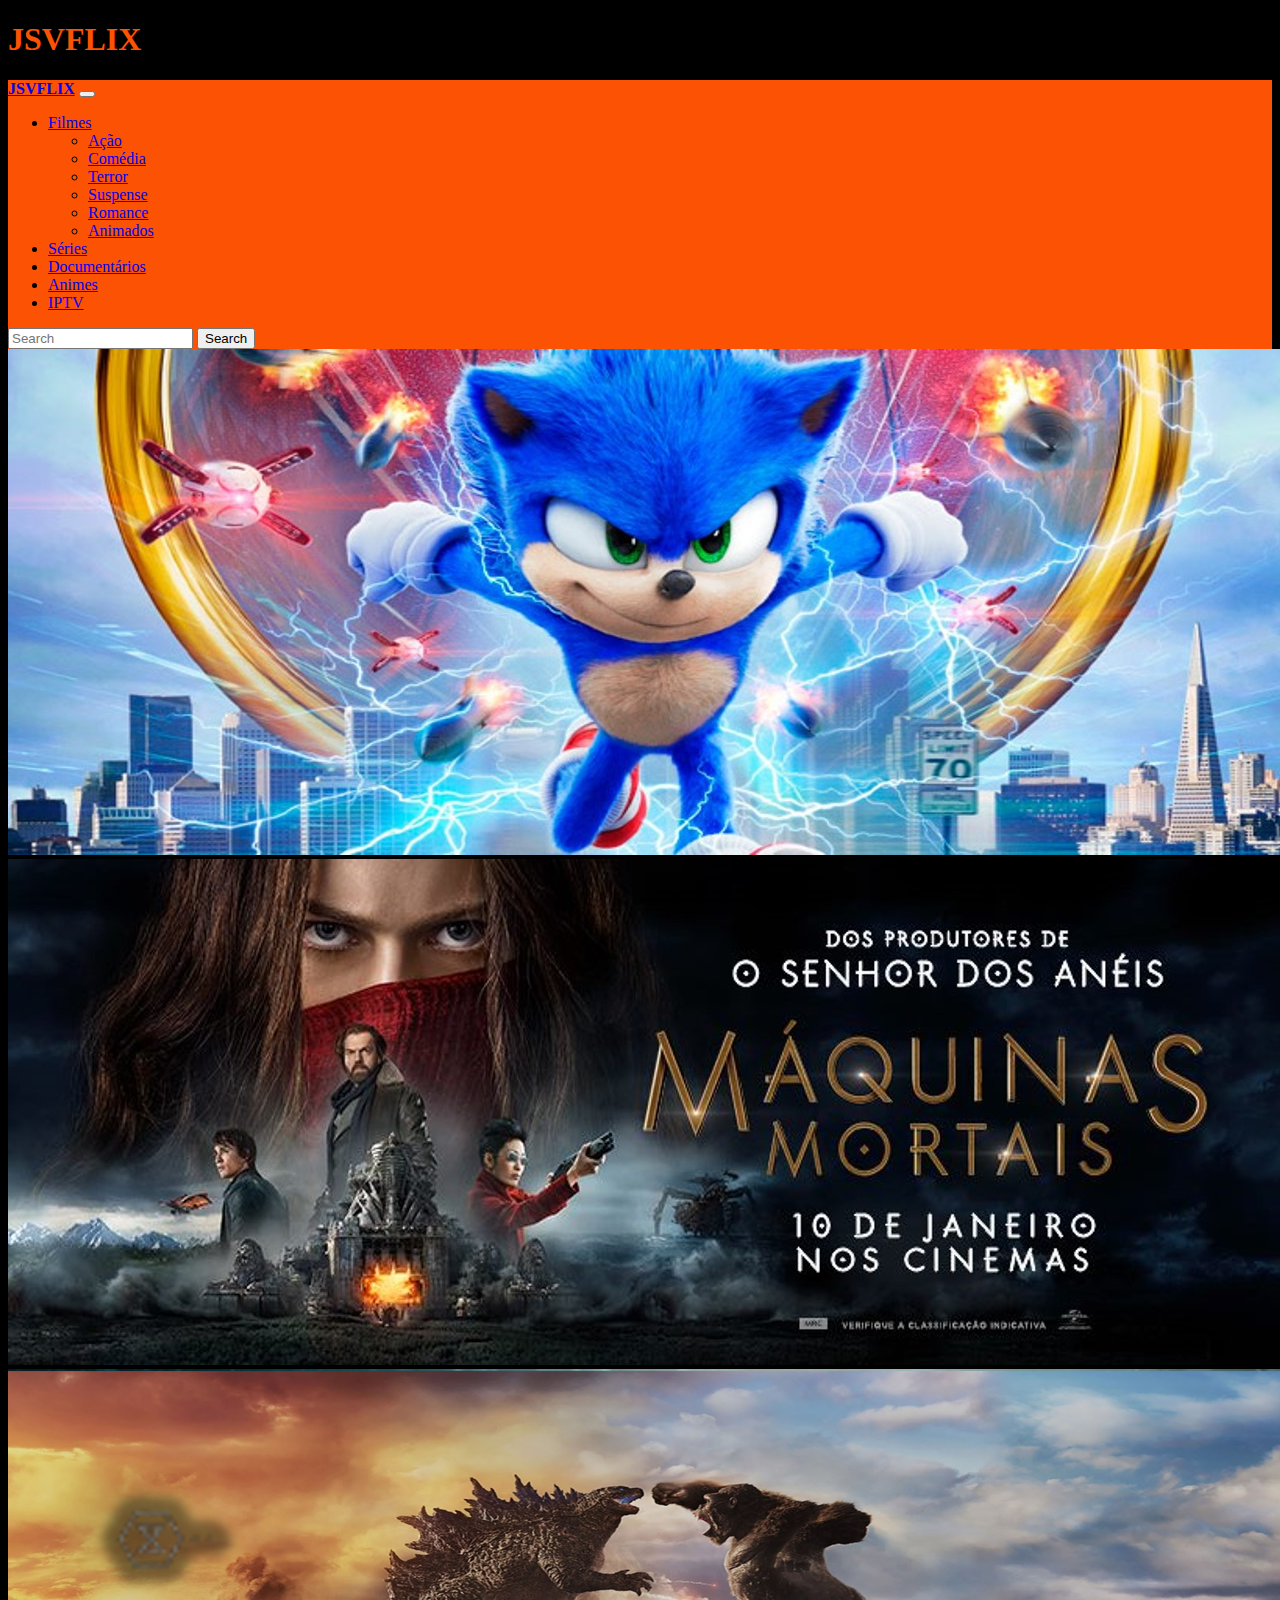
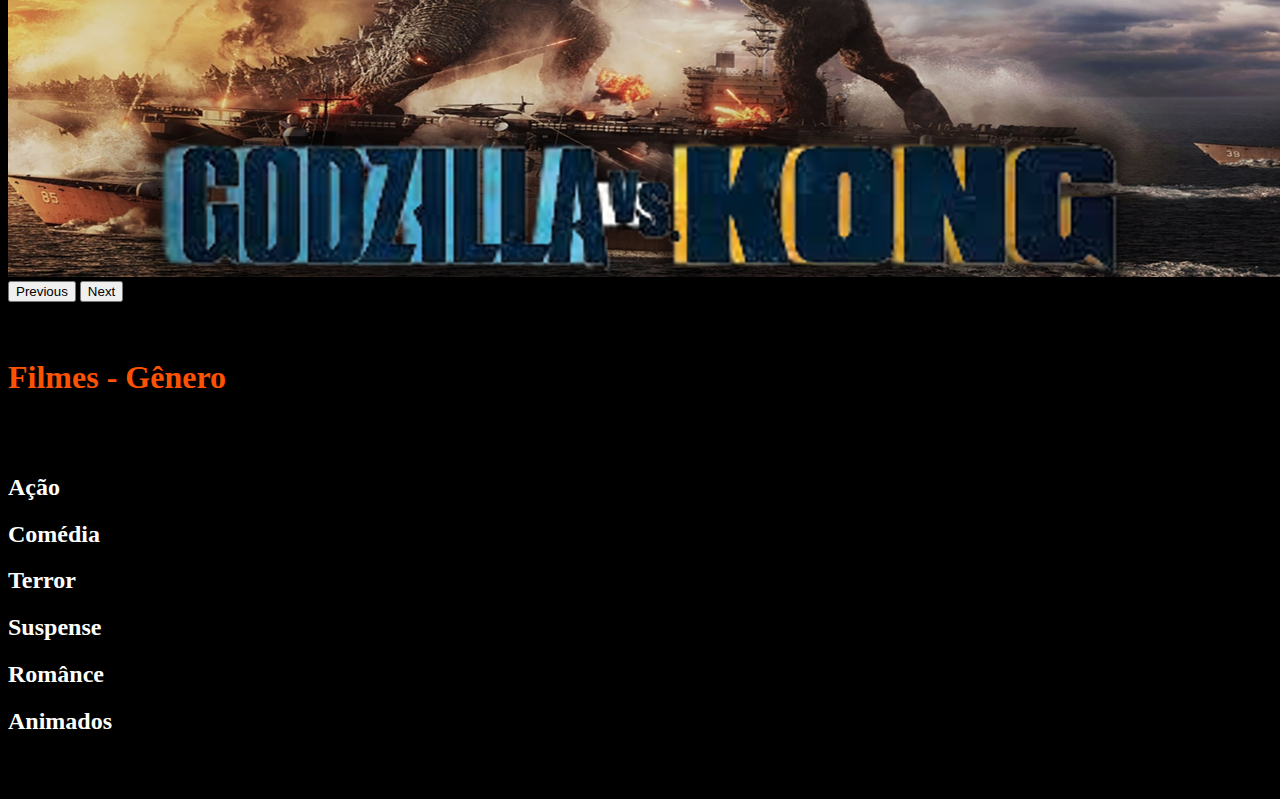
<file: filmes.html>
<!DOCTYPE html>
<html lang="pt-br">
<head>
    <meta charset="UTF-8">
    <meta http-equiv="X-UA-Compatible" content="IE=edge">
    <meta name="viewport" content="width=device-width, initial-scale=1.0">
    <link href="https://cdn.jsdelivr.net/npm/bootstrap@5.1.3/dist/css/bootstrap.min.css" rel="stylesheet" integrity="sha384-1BmE4kWBq78iYhFldvKuhfTAU6auU8tT94WrHftjDbrCEXSU1oBoqyl2QvZ6jIW3" crossorigin="anonymous">
    <script src="https://cdn.jsdelivr.net/npm/bootstrap@5.1.3/dist/js/bootstrap.bundle.min.js" integrity="sha384-ka7Sk0Gln4gmtz2MlQnikT1wXgYsOg+OMhuP+IlRH9sENBO0LRn5q+8nbTov4+1p" crossorigin="anonymous"></script>
    <link rel="stylesheet" href="css/estilo.css">
   <title>JSVFLIX</title>
</head>

<body>
   <div class="nome text-center">
       <h1>JSVFLIX</h1>
   </div>
   
  <nav class="navbar navbar-expand-lg navbar-light cor1">
  <div class="container-fluid">
    <a class="navbar-brand" href="index.html#"><b>JSVFLIX</b></a>
    <button class="navbar-toggler" type="button" data-bs-toggle="collapse" data-bs-target="#navbarScroll" aria-controls="navbarScroll" aria-expanded="false" aria-label="Toggle navigation">
      <span class="navbar-toggler-icon"></span>
    </button>
    <div class="collapse navbar-collapse" id="navbarScroll">
      <ul class="navbar-nav me-auto my-2 my-lg-0 navbar-nav-scroll" style="--bs-scroll-height: 100px;">
        
        <li class="nav-item dropdown">
          <a class="nav-link dropdown-toggle" href="#" id="navbarScrollingDropdown" role="button" data-bs-toggle="dropdown" aria-expanded="true">
            Filmes
          </a>
          <ul class="dropdown-menu" aria-labelledby="navbarScrollingDropdown">
            <li><a class="dropdown-item" href="acao.html">Ação</a></li>
            <li><a class="dropdown-item" href="comedia.html">Comédia</a></li>
            <li><a class="dropdown-item" href="terror.html">Terror</a></li>
            <li><a class="dropdown-item" href="suspense.html">Suspense</a></li>
            <li><a class="dropdown-item" href="romance.html">Romance</a></li>
            <li><a class="dropdown-item" href="animados.html">Animados</a></li>
            
            
            
            
          <!--  <li><hr class="dropdown-divider"></li>
            <li><a class="dropdown-item" href="#">Ação</a></li> -->
          </ul>      
                      
                     
        </li>   
          
        
        <li class="nav-item">
          <a class="nav-link" href="filmes.html">Séries</a>
        </li>
       <li class="nav-item">
          <a class="nav-link" href="documentarios.html">Documentários</a>
        </li>
        <li class="nav-item">
          <a class="nav-link" href="animes.html">Animes</a>
        </li>
        <li class="nav-item">
          <a class="nav-link" href="iptv.html">IPTV</a>
        </li>
      </ul>
      <form class="d-flex ms-auto justify-content-end">
    <input class="form-control me-2" type="search" placeholder="Search" aria-label="Search">
    <button class="btn btn-outline-success" type="submit">Search</button>
</form>

    </div>
  </div>
</nav>
  
 <div id="filmeCarousel" class="carousel slide" data-bs-ride="carousel" data-bs-interval="3000">
  <div class="carousel-inner">
    <div class="carousel-item active text-center">
      <img src="img/banner/sonic-slide.jpg" class="d-block mx-auto img-fluid" alt="...">
    </div>
    <div class="carousel-item text-center">
      <img src="img/banner/maquinas-mortais-slide.jpg" class="d-block mx-auto img-fluid" alt="...">
    </div>
    <div class="carousel-item text-center">
      <img src="img/banner/godzilla-vs-kong-slide.png" class="d-block mx-auto img-fluid" alt="...">
    </div>
    <!-- Adicione mais slides conforme necessário -->
  </div>
  <button class="carousel-control-prev" type="button" data-bs-target="#filmeCarousel" data-bs-slide="prev">
    <span class="carousel-control-prev-icon" aria-hidden="true"></span>
    <span class="visually-hidden">Previous</span>
  </button>
  <button class="carousel-control-next" type="button" data-bs-target="#filmeCarousel" data-bs-slide="next">
    <span class="carousel-control-next-icon" aria-hidden="true"></span>
    <span class="visually-hidden">Next</span>
  </button>
</div>

<br><br>
    <div class="nome text-center">
        <h1>Filmes - Gênero</h1>
    </div>

    <nav class="navbar navbar-expand-lg navbar-light cor1">
        <!-- Essa é apenas uma barra para infeitar mesmo    -->
    </nav>
              <br><br>
   <div class="container mb-4 text-light text-center">
    <h2><a href="acao.html" style="text-decoration: none; color: white;">Ação</a></h2>
    <div class="row">
        <!-- Adicione filmes de ação aqui -->
    </div>
</div>



    <!-- Seção de Gênero: Comédia -->
    <div class="container mb-4 text-light text-center">
    <h2><a href="comedia.html" style="text-decoration: none; color: white;">Comédia</a></h2>
    <div class="row">
        <!-- Adicione filmes de Comédia aqui -->
    </div>
</div>
    
    
     <!-- Seção de Gênero: Terror -->
    <div class="container mb-4 text-light text-center">
    <h2><a href="terror.html" style="text-decoration: none; color: white;">Terror</a></h2>
    <div class="row">
        <!-- Adicione filmes de Terror aqui -->
    </div>
</div>
    
    
     <!-- Seção de Gênero: Suspense -->
    <div class="container mb-4 text-light text-center">
    <h2><a href="suspense.html" style="text-decoration: none; color: white;">Suspense</a></h2>
    <div class="row">
        <!-- Adicione filmes de Suspense aqui -->
    </div>
</div>
    
    
    
    
      <!-- Seção de Gênero: Romance -->
    <div class="container mb-4 text-light text-center">
    <h2><a href="romance.html" style="text-decoration: none; color: white;">Românce</a></h2>
    <div class="row">
        <!-- Adicione filmes de Românce aqui -->
    </div>
</div>


 <!-- Seção de Gênero: Animados -->
    <div class="container mb-4 text-light text-center">
    <h2><a href="animados.html" style="text-decoration: none; color: white;">Animados</a></h2>
    <div class="row">
        <!-- Adicione filmes de ação aqui -->
    </div>
</div>


    <!-- Rodapé ou outras seções da página, se necessário -->

<br><br>
</body>

</html>
</file>
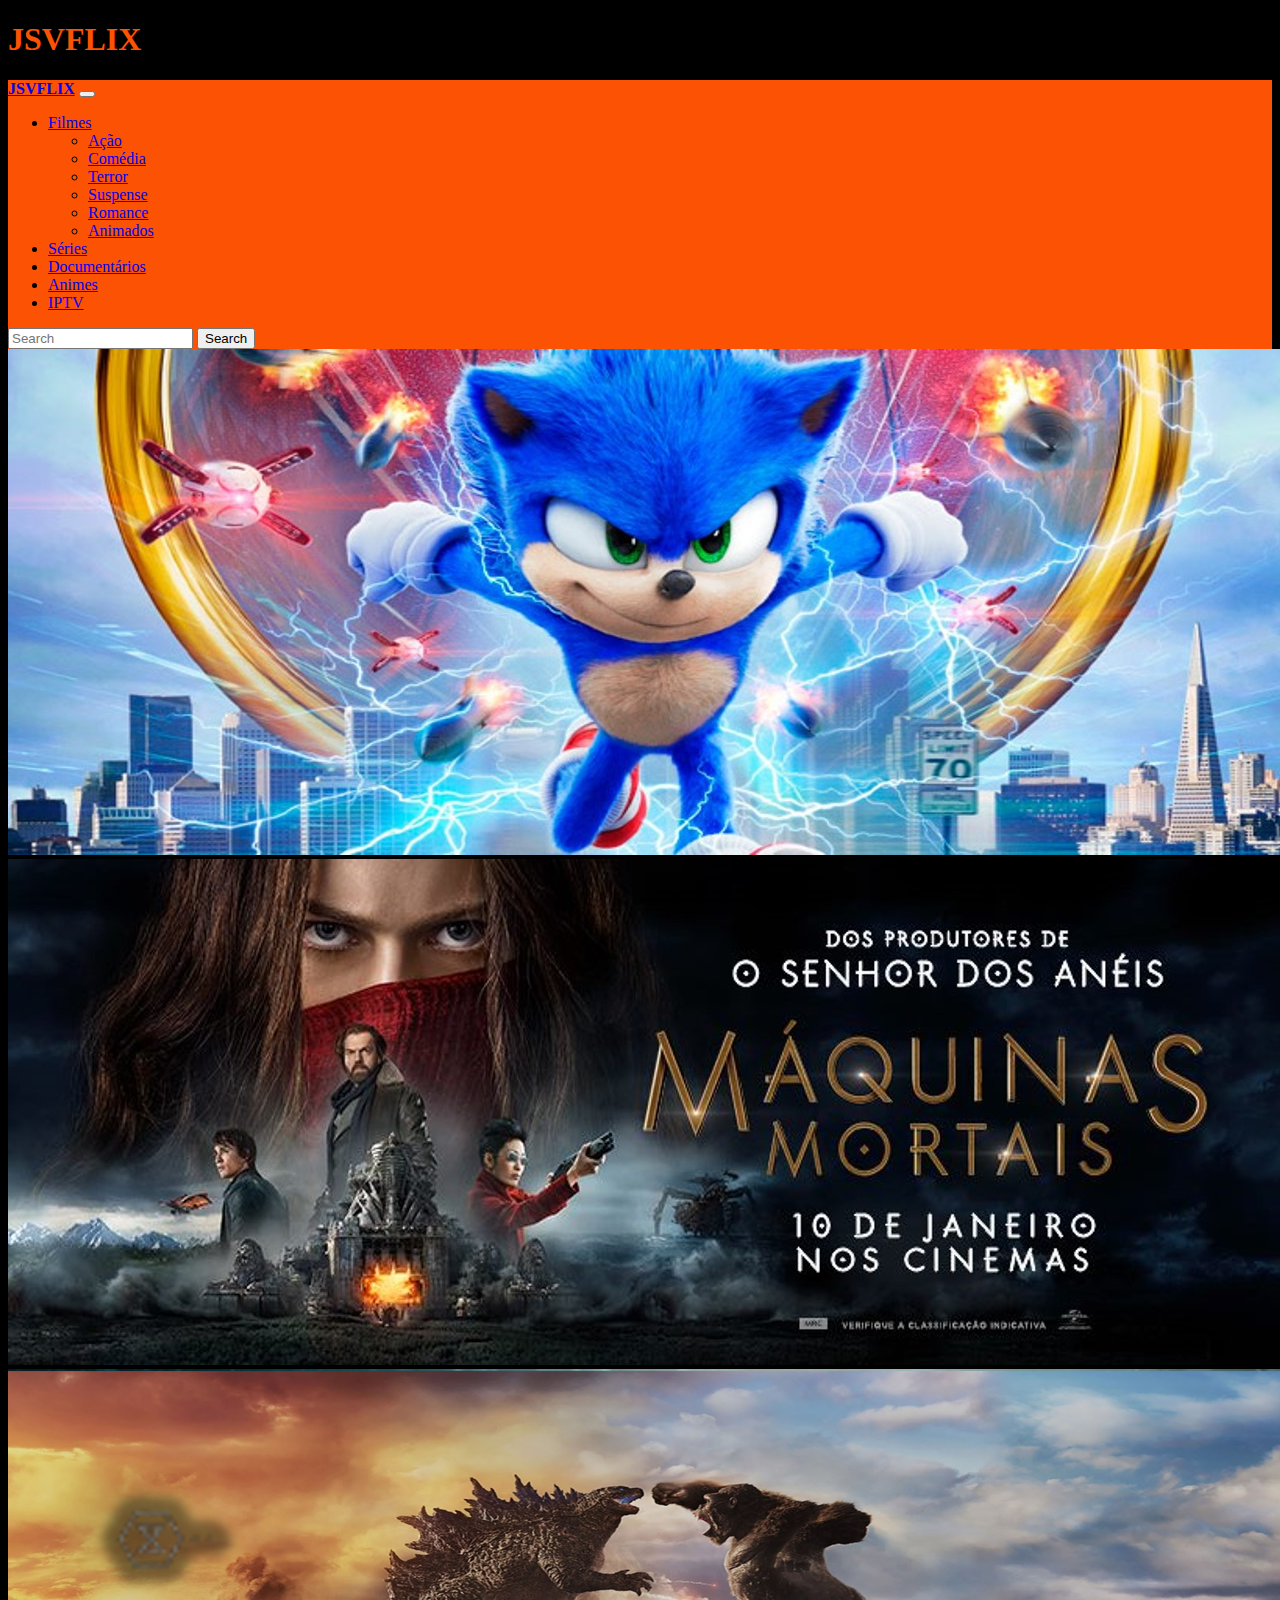
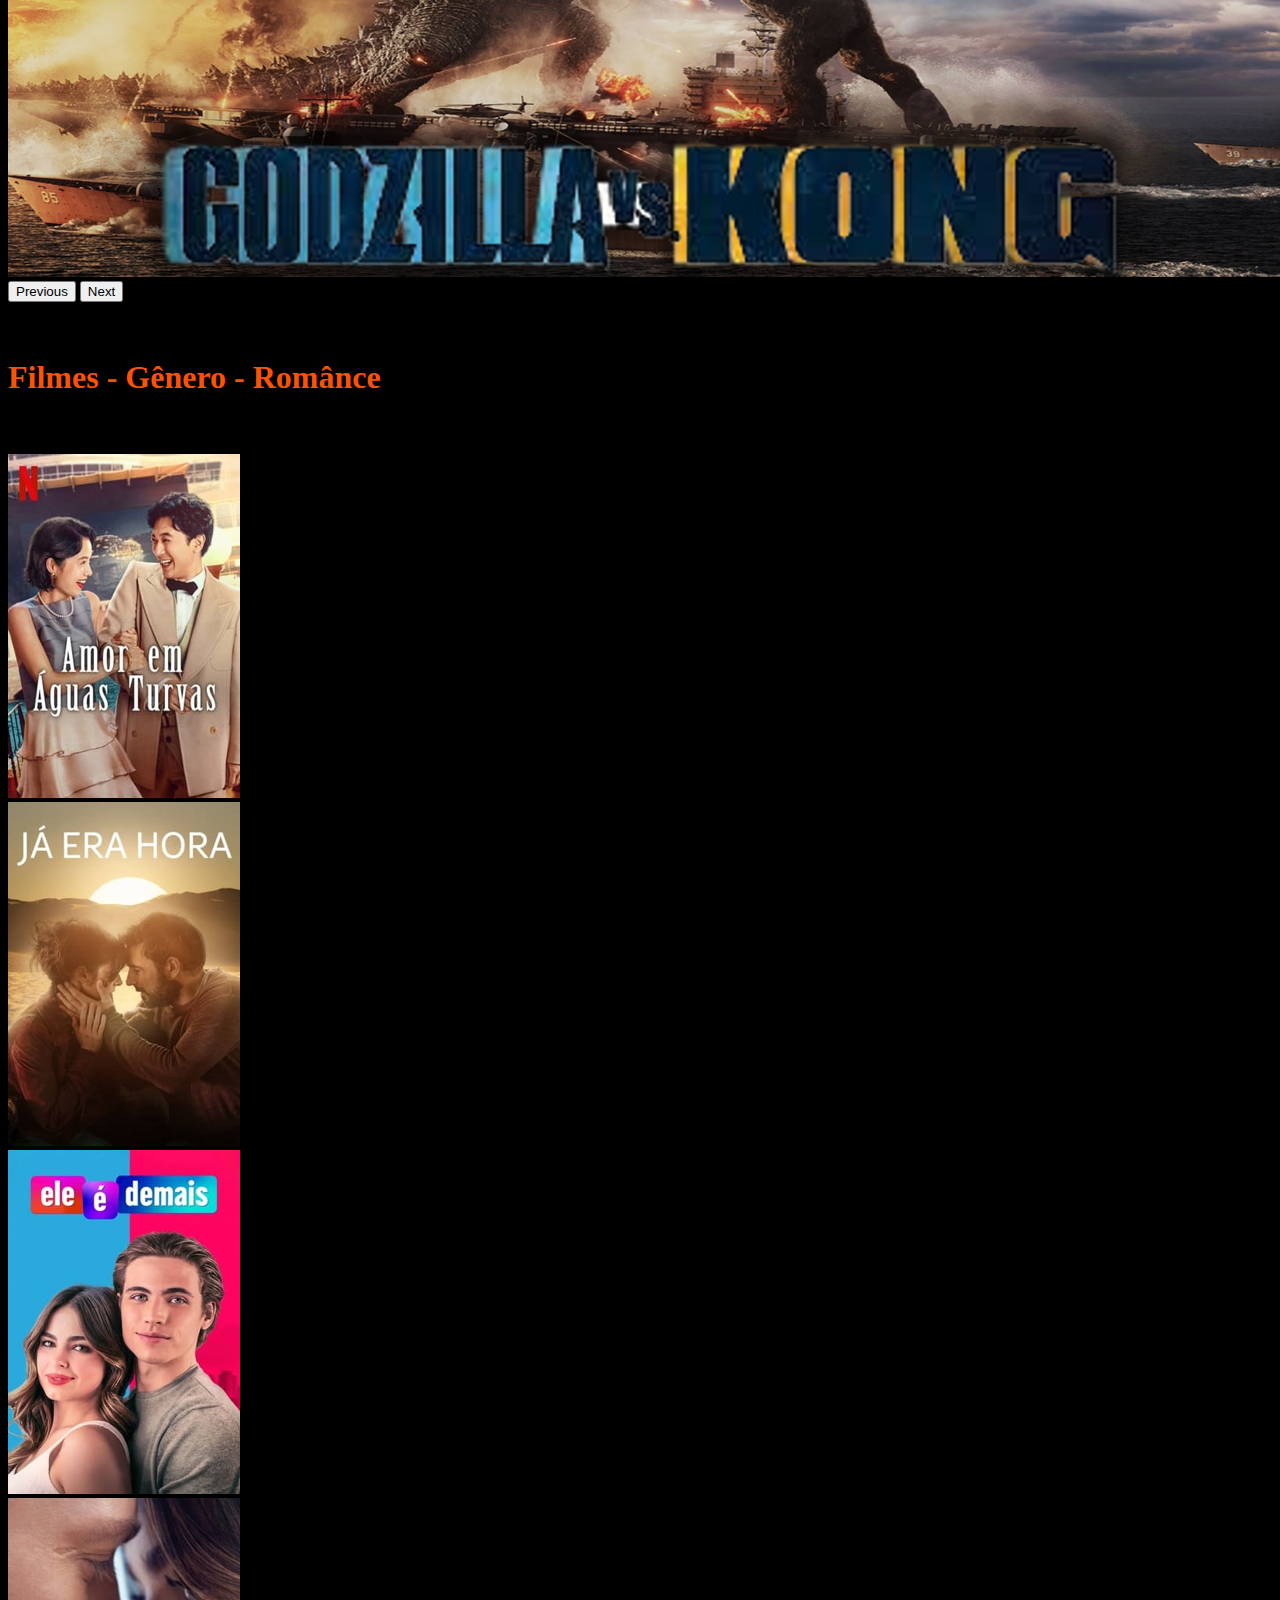
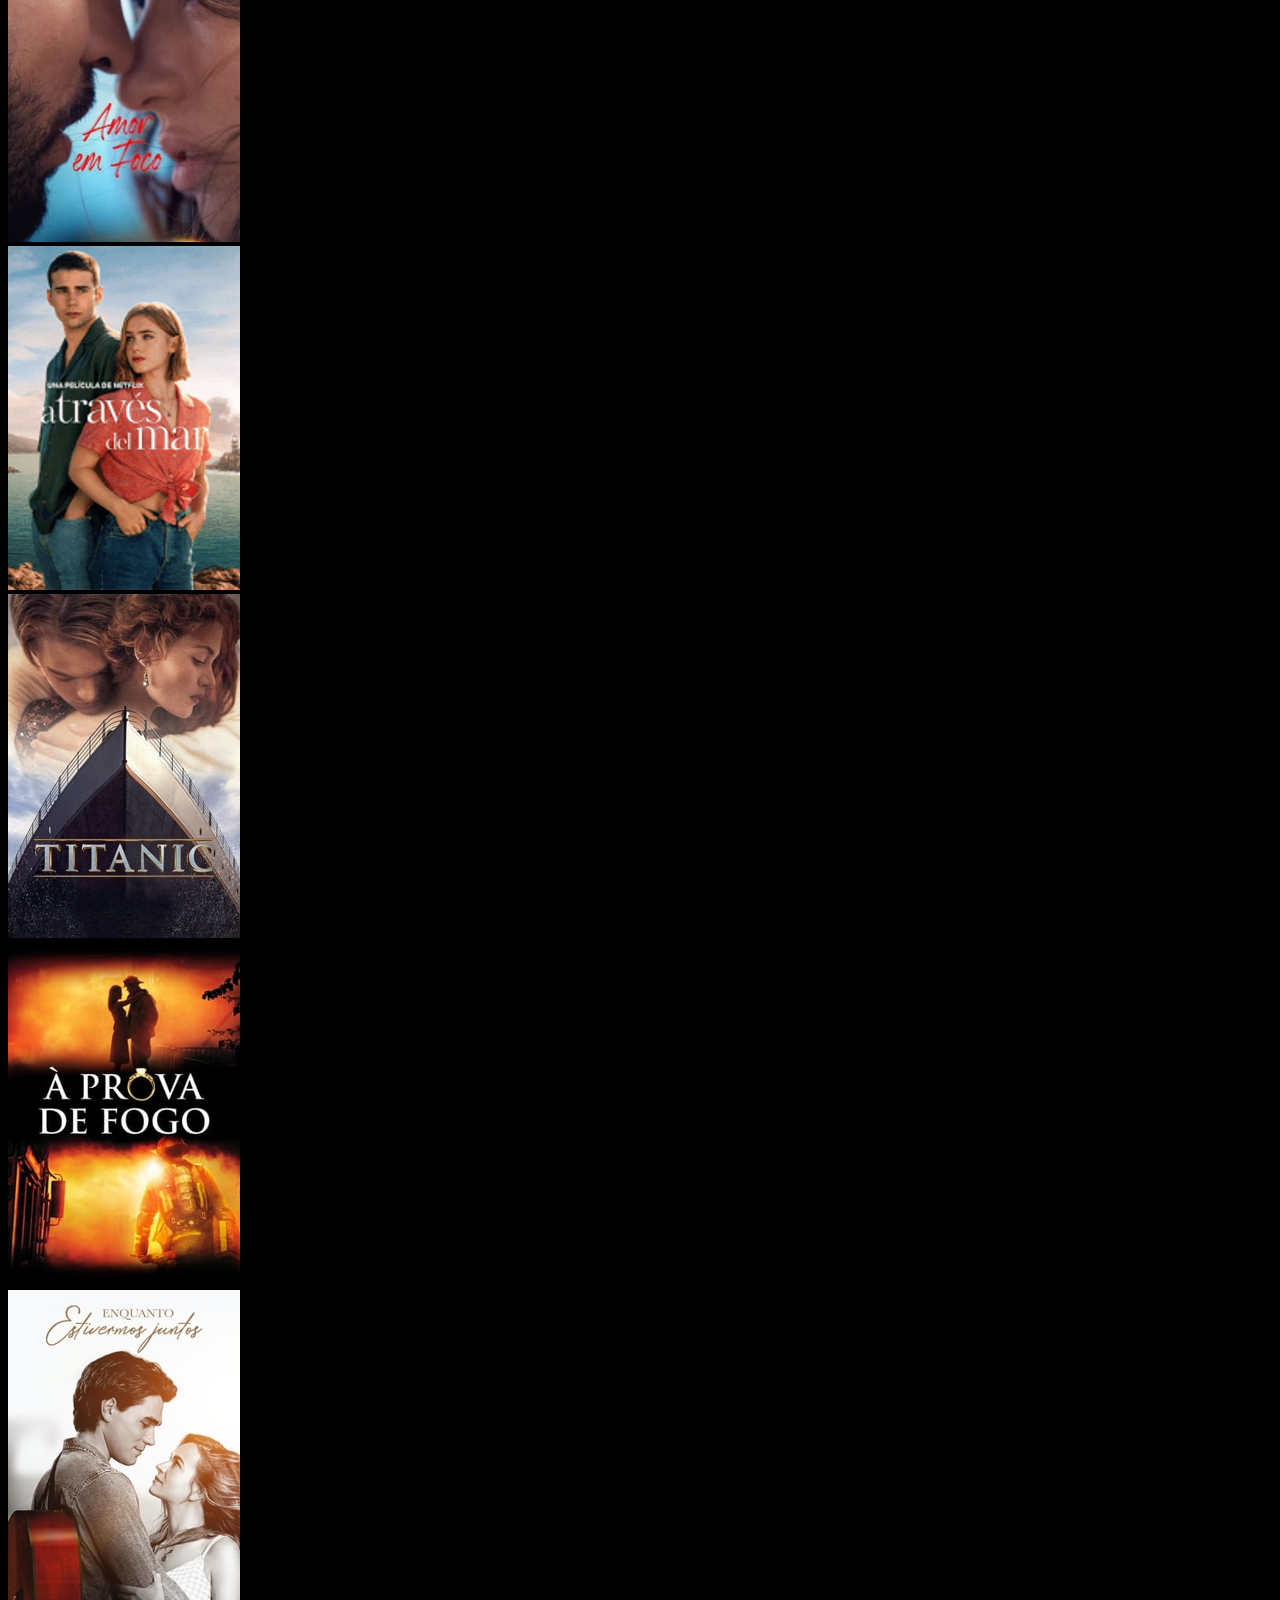
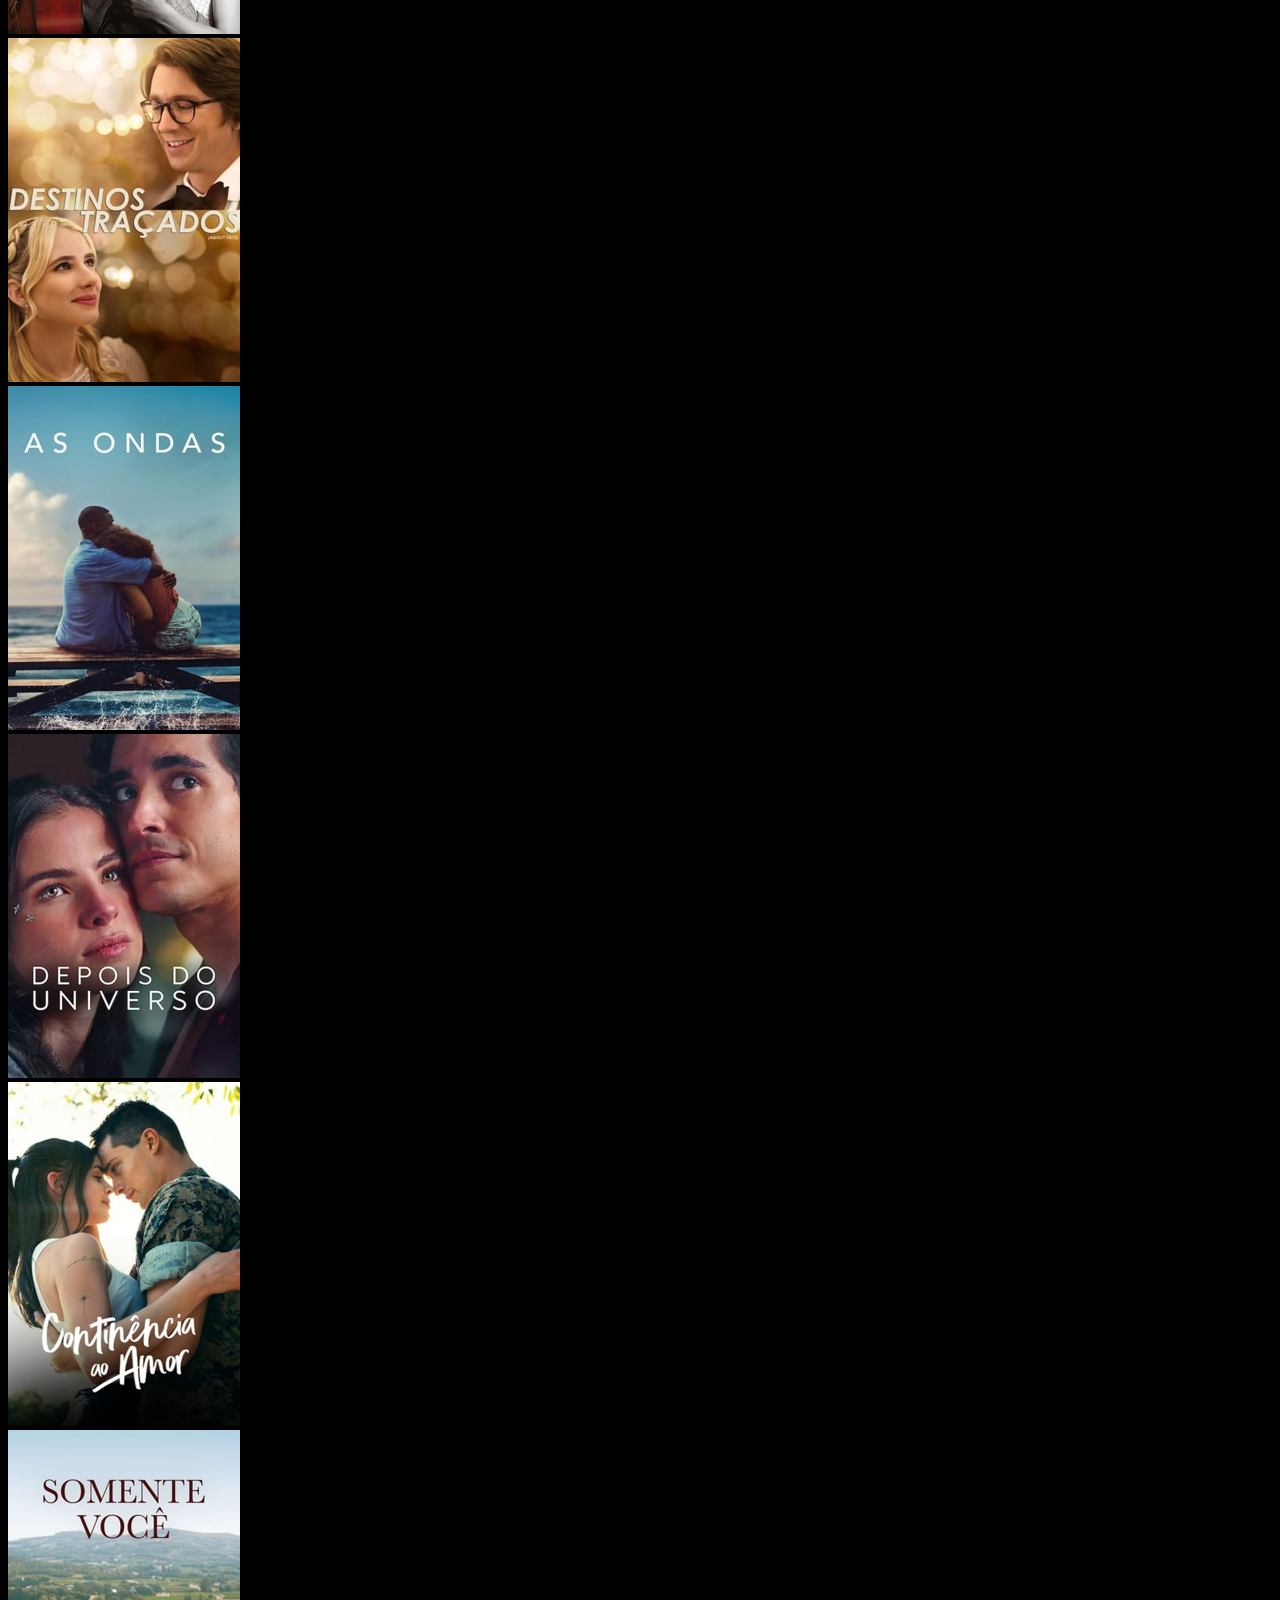
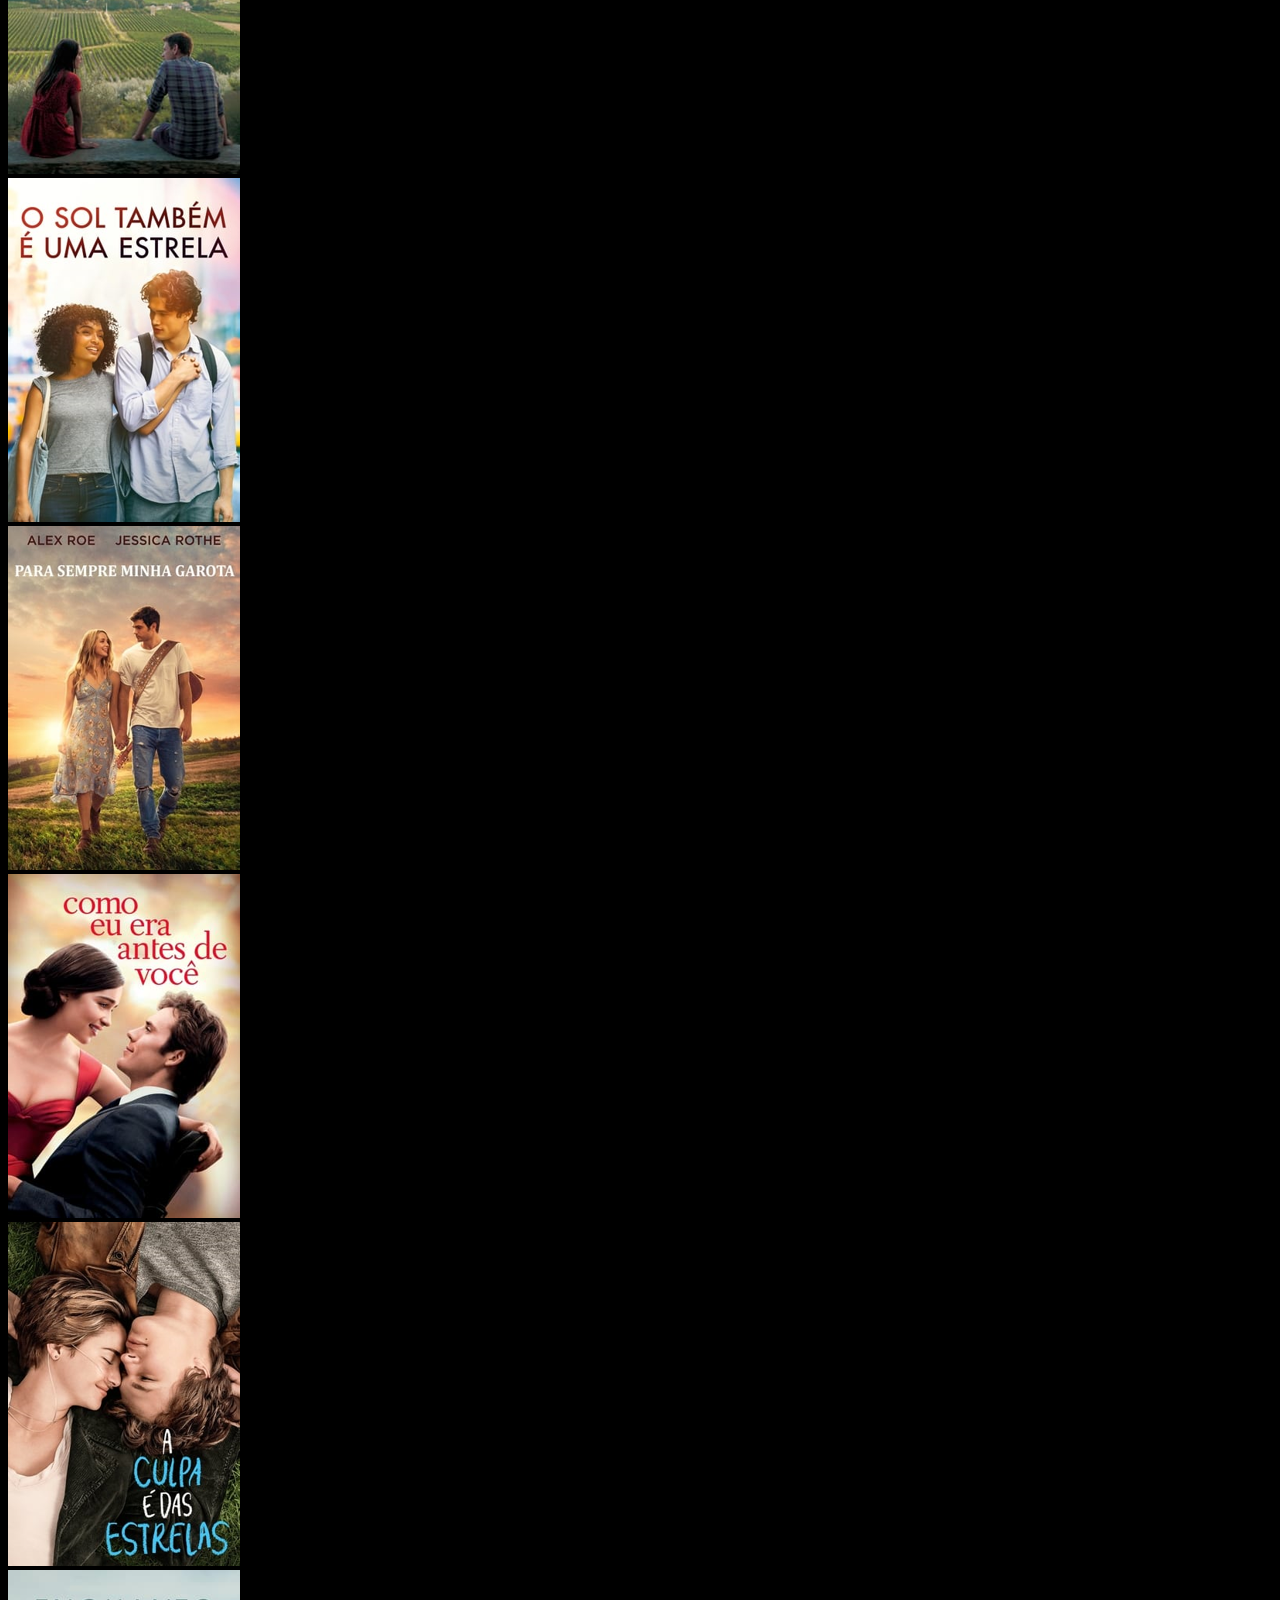
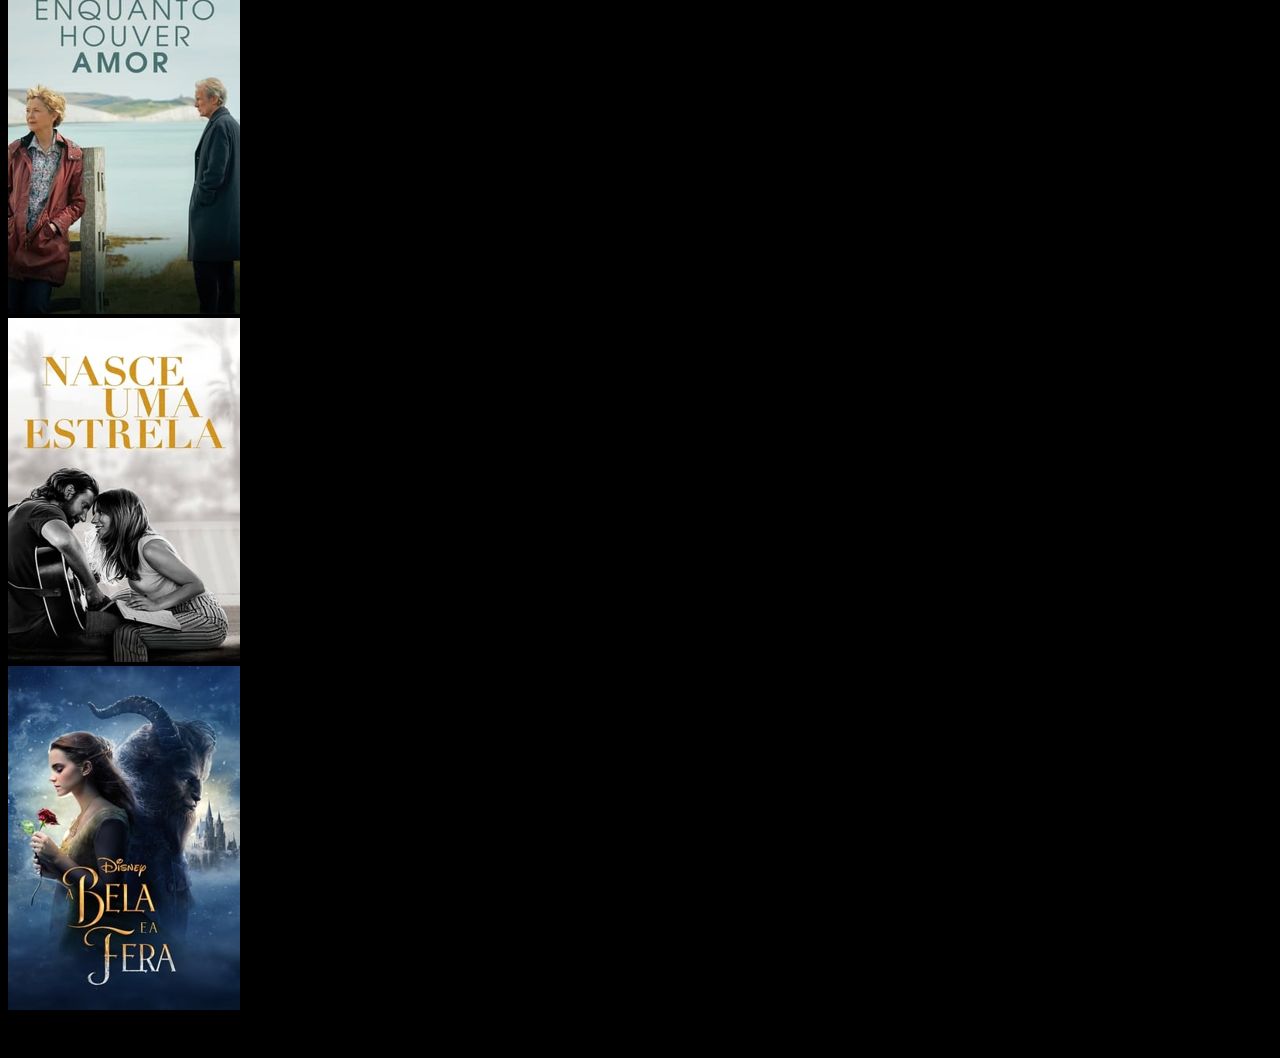
<file: romance.html>
<!DOCTYPE html>
<html lang="pt-br">
<head>
    <meta charset="UTF-8">
    <meta http-equiv="X-UA-Compatible" content="IE=edge">
    <meta name="viewport" content="width=device-width, initial-scale=1.0">
    <link href="https://cdn.jsdelivr.net/npm/bootstrap@5.1.3/dist/css/bootstrap.min.css" rel="stylesheet" integrity="sha384-1BmE4kWBq78iYhFldvKuhfTAU6auU8tT94WrHftjDbrCEXSU1oBoqyl2QvZ6jIW3" crossorigin="anonymous">
    <script src="https://cdn.jsdelivr.net/npm/bootstrap@5.1.3/dist/js/bootstrap.bundle.min.js" integrity="sha384-ka7Sk0Gln4gmtz2MlQnikT1wXgYsOg+OMhuP+IlRH9sENBO0LRn5q+8nbTov4+1p" crossorigin="anonymous"></script>
    <link rel="stylesheet" href="css/estilo.css">
   <title>JSVFLIX</title>
</head>

<body>
   <div class="nome text-center">
       <h1>JSVFLIX</h1>
   </div>
   
   <nav class="navbar navbar-expand-lg navbar-light cor1">
  <div class="container-fluid">
    <a class="navbar-brand" href="index.html#"><b>JSVFLIX</b></a>
    <button class="navbar-toggler" type="button" data-bs-toggle="collapse" data-bs-target="#navbarScroll" aria-controls="navbarScroll" aria-expanded="false" aria-label="Toggle navigation">
      <span class="navbar-toggler-icon"></span>
    </button>
    <div class="collapse navbar-collapse" id="navbarScroll">
      <ul class="navbar-nav me-auto my-2 my-lg-0 navbar-nav-scroll" style="--bs-scroll-height: 100px;">
        
        <li class="nav-item dropdown">
          <a class="nav-link dropdown-toggle" href="#" id="navbarScrollingDropdown" role="button" data-bs-toggle="dropdown" aria-expanded="true">
            Filmes
          </a>
          <ul class="dropdown-menu" aria-labelledby="navbarScrollingDropdown">
            <li><a class="dropdown-item" href="acao.html">Ação</a></li>
            <li><a class="dropdown-item" href="comedia.html">Comédia</a></li>
            <li><a class="dropdown-item" href="terror.html">Terror</a></li>
            <li><a class="dropdown-item" href="suspense.html">Suspense</a></li>
            <li><a class="dropdown-item" href="romance.html">Romance</a></li>
            <li><a class="dropdown-item" href="animados.html">Animados</a></li>
            
            
            
            
          <!--  <li><hr class="dropdown-divider"></li>
            <li><a class="dropdown-item" href="#">Ação</a></li> -->
          </ul>      
                      
                     
        </li>   
          
        
        <li class="nav-item">
          <a class="nav-link" href="filmes.html">Séries</a>
        </li>
       <li class="nav-item">
          <a class="nav-link" href="documentarios.html">Documentários</a>
        </li>
        <li class="nav-item">
          <a class="nav-link" href="animes.html">Animes</a>
        </li>
        <li class="nav-item">
          <a class="nav-link" href="iptv.html">IPTV</a>
        </li>
      </ul>
      <form class="d-flex ms-auto justify-content-end">
    <input class="form-control me-2" type="search" placeholder="Search" aria-label="Search">
    <button class="btn btn-outline-success" type="submit">Search</button>
</form>

    </div>
  </div>
</nav>
  
 <div id="filmeCarousel" class="carousel slide" data-bs-ride="carousel" data-bs-interval="3000">
  <div class="carousel-inner">
    <div class="carousel-item active text-center">
      <img src="img/banner/sonic-slide.jpg" class="d-block mx-auto img-fluid" alt="...">
    </div>
    <div class="carousel-item text-center">
      <img src="img/banner/maquinas-mortais-slide.jpg" class="d-block mx-auto img-fluid" alt="...">
    </div>
    <div class="carousel-item text-center">
      <img src="img/banner/godzilla-vs-kong-slide.png" class="d-block mx-auto img-fluid" alt="...">
    </div>
    <!-- Adicione mais slides conforme necessário -->
  </div>
  <button class="carousel-control-prev" type="button" data-bs-target="#filmeCarousel" data-bs-slide="prev">
    <span class="carousel-control-prev-icon" aria-hidden="true"></span>
    <span class="visually-hidden">Previous</span>
  </button>
  <button class="carousel-control-next" type="button" data-bs-target="#filmeCarousel" data-bs-slide="next">
    <span class="carousel-control-next-icon" aria-hidden="true"></span>
    <span class="visually-hidden">Next</span>
  </button>
</div>

<br><br>
    <div class="nome text-center">
        <h1>Filmes - Gênero - Românce</h1>
    </div>

    <nav class="navbar navbar-expand-lg navbar-light cor1">
        <!-- Essa é apenas uma barra para infeitar mesmo    -->
    </nav>
              <br><br>
   



<!-- ----------------- divisão de 1 filmes -------------------------------------------------------->

<div class="container mb-4 text-light text-center">
    <div class="row">
        <div class="col-md-3 col-6 mb-4 mb-md-0">
   <a href="https://embedder.net/e/tt21211474" data-bs-toggle="tooltip" data-bs-placement="left" title="SINOPSE: A bordo de um navio luxuoso rumo ao Mar Egeu, um funcionário e uma passageira investigam um assassinato chocante, em meio a muito romance, mistério e caos." data-bs-delay="0" data-bs-trigger="hover" class="custom-tooltip">
        <img src="img/filmes/Amor-em-Águas-Turvas.png" class="img-fluid mx-auto" alt="...">
    </a>
        </div>
        <div class="col-md-3 col-6 mb-4 mb-md-0">
    <a href="https://embedder.net/e/tt15654800" data-bs-toggle="tooltip" data-bs-placement="left" title="SINOPSE: Nesta comédia dramática, um homem que trabalha demais e vive apressado começa a pular de ano em ano sem perceber. Agora, ele só quer que o tempo passe mais devagar." data-bs-delay="0" data-bs-trigger="hover" class="custom-tooltip">
        <img src="img/filmes/Já-Era-Hora.png" class="img-fluid mx-auto" alt="...">
    </a>

        </div>
         <div class="col-md-3 col-6 mb-4 mb-md-0">
            <a href="https://embedder.net/e/tt4590256" data-bs-toggle="tooltip" data-bs-placement="left" title="SINOPSE: Neste remake do clássico adolescente Ela é Demais, uma influenciadora aceita o desafio de transformar um garoto pouco popular em rei do baile." data-bs-delay="0" data-bs-trigger="hover" class="custom-tooltip">
        <img src="img/filmes/Ele-e-Demais.png" class="img-fluid mx-auto" alt="...">
    </a>

        </div>
          <div class="col-md-3 col-6 mb-4 mb-md-0">
    <a href="https://embedder.net/e/tt21257152" data-bs-toggle="tooltip" data-bs-placement="left" title="SINOPSE: Duas avós intrometidas fazem os netos se reencontrarem e reacendem uma paixão da infância, além de desentendimentos do passado." data-bs-delay="0" data-bs-trigger="hover" class="custom-tooltip">
        <img src="img/filmes/Amor-em-Foco.png" class="img-fluid mx-auto" alt="...">
    </a>
        </div>
    </div>
</div>

<!-- ----------------- divisão de 2 filmes -------------------------------------------------------->

<div class="container mb-4 text-light text-center">
    <div class="row">
        <div class="col-md-3 col-6 mb-4 mb-md-0">
   <a href="https://embedder.net/e/tt21245882" data-bs-toggle="tooltip" data-bs-placement="left" title="SINOPSE: Raquel e Ares enfrentam mais desafios em seu relacionamento agora que moram e estudam em países diferentes." data-bs-delay="0" data-bs-trigger="hover" class="custom-tooltip">
        <img src="img/filmes/Através-da-Minha-Janela-Além-mar.png" class="img-fluid mx-auto" alt="...">
    </a>
        </div>
        <div class="col-md-3 col-6 mb-4 mb-md-0">
    <a href="https://embedder.net/e/tt21245882" data-bs-toggle="tooltip" data-bs-placement="left" title="SINOPSE: Um artista pobre e uma jovem rica se conhecem e se apaixonam na fatídica jornada do Titanic, em 1912. Embora esteja noiva do arrogante herdeiro de uma siderúrgica, a jovem desafia sua família e amigos em busca do verdadeiro amor." data-bs-delay="0" data-bs-trigger="hover" class="custom-tooltip">
        <img src="img/filmes/titanic.png" class="img-fluid mx-auto" alt="...">
    </a>
         </div>
         <div class="col-md-3 col-6 mb-4 mb-md-0">
            <a href="https://embedder.net/e/tt1129423" data-bs-toggle="tooltip" data-bs-placement="left" title="SINOPSE: Caleb Holt, um heroico capitão bombeiro que preza a dedicação e o serviço ao próximo acima de tudo. Mas a parceria mais importante de sua vida, seu casamento, está prestes a se desfazer em fumaça. Esta história cativante acompanha o desejo de um homem de transformar sua vida e seu casamento através do poder curativo da fé e de seguir adiante pelo lema dos bombeiros,Nunca deixe seu parceiro para trás." data-bs-delay="0" data-bs-trigger="hover" class="custom-tooltip">
        <img src="img/filmes/A-Prova-de-Fogo.png" class="img-fluid mx-auto" alt="...">
    </a>
        </div>
          <div class="col-md-3 col-6 mb-4 mb-md-0">
    <a href="https://embedder.net/e/tt9779516" data-bs-toggle="tooltip" data-bs-placement="left" title="SINOPSE: A história real de Jeremy Camp, famoso cantor de rock cristão e indicado ao Grammy. A obra deseja focar como a religião foi essencial para o artista superar dores de sua vida, principalmente quando sua esposa Melissa é vítima de câncer." data-bs-delay="0" data-bs-trigger="hover" class="custom-tooltip">
        <img src="img/filmes/Enquanto-Estivermos-Juntos.png" class="img-fluid mx-auto" alt="...">
    </a>
        </div>
    </div>
</div>

<!-- ----------------- divisão de 3 filmes -------------------------------------------------------->

<div class="container mb-4 text-light text-center">
    <div class="row">
        <div class="col-md-3 col-6 mb-4 mb-md-0">
  <a href="https://embedder.net/e/tt14456350" data-bs-toggle="tooltip" data-bs-placement="left" title="SINOPSE: A comédia romântica é um conto de duas pessoas que acreditam no amor, mas parecem nunca ser capazes de encontrar seu verdadeiro significado. Em uma reviravolta selvagem de eventos, o destino coloca um no caminho do outro em uma véspera de Ano Novo tempestuosa e a comédia e o caos se seguem." data-bs-delay="0" data-bs-trigger="hover" class="custom-tooltip">
        <img src="img/filmes/Destinos Traçados.png" class="img-fluid mx-auto" alt="...">
    </a>
        </div>
        <div class="col-md-3 col-6 mb-4 mb-md-0">
    <a href="https://embedder.net/e/tt8652728" data-bs-toggle="tooltip" data-bs-placement="left" title="SINOPSE: Dois jovens casais navegam o campo minado emocional de crescer, amadurecer e se apaixonar." data-bs-delay="0" data-bs-trigger="hover" class="custom-tooltip">
        <img src="img/filmes/As-Ondas.png" class="img-fluid mx-auto" alt="...">
    </a>
         </div>
         <div class="col-md-3 col-6 mb-4 mb-md-0">
            <a href="https://embedder.net/e/tt16027944" data-bs-toggle="tooltip" data-bs-placement="left" title="SINOPSE: A trama acompanha Nina, uma pianista que precisa superar os desafios de lidar com o lúpus. Ela conhece Gabriel, um médico com quem descobre uma forte conexão." data-bs-delay="0" data-bs-trigger="hover" class="custom-tooltip">
        <img src="img/filmes/Depois-do-Universo.png" class="img-fluid mx-auto" alt="...">
    </a>
        </div>
          <div class="col-md-3 col-6 mb-4 mb-md-0">
    <a href="https://embedder.net/e/tt4614584" data-bs-toggle="tooltip" data-bs-placement="left" title="SINOPSE: Uma música e um militar prestes a ir para a guerra se casam por conveniência. Mas uma tragédia transforma esse relacionamento de fachada em realidade." data-bs-delay="0" data-bs-trigger="hover" class="custom-tooltip">
        <img src="img/filmes/Continência-ao-Amor.png" class="img-fluid mx-auto" alt="...">
    </a>
        </div>
    </div>
</div>

<!-- ----------------- divisão de 4 filmes -------------------------------------------------------->

<div class="container mb-4 text-light text-center">
    <div class="row">
        <div class="col-md-3 col-6 mb-4 mb-md-0">
  <a href="https://embedder.net/e/tt8689270" data-bs-toggle="tooltip" data-bs-placement="left" title="SINOPSE: Tom acabou de fazer trinta anos. Ela passou a vida inteira perseguindo seu desejo de viajar e coletando carimbos de passaporte. Agora confrontada com as expectativas da sociedade de uma mulher neste capítulo de sua vida, ela chega em um vinhedo no sul da França para revisitar o único homem com quem ela já pensou em se estabelecer. David está apaixonado por Tom desde a primeira vez que a conheceu em uma fogueira em uma praia na Califórnia, mas ele passou os seis anos desde que ela desapareceu se dedicando à árdua arte de fazer vinho. Quando David decide cancelar todos os planos que ele já fez e buscar o relacionamento que ele nunca foi capaz de esquecer, Tom tem que decidir se vai se comprometer com uma vida convencional ou continuar sua vida de aventuras." data-bs-delay="0" data-bs-trigger="hover" class="custom-tooltip">
        <img src="img/filmes/Somente-Você.png" class="img-fluid mx-auto" alt="...">
    </a>
        </div>
        <div class="col-md-3 col-6 mb-4 mb-md-0">
    <a href="https://embedder.net/e/tt6423362" data-bs-toggle="tooltip" data-bs-placement="left" title="SINOPSE: Natasha (Yara Shahidi) é uma jovem extremamente pragmática, que apenas acredita em fatos explicados pela ciência e descarta por completo o destino. Em menos de 12 horas, a família de Natasha será deportada para a Jamaica, mas antes que isso aconteça ela vê Daniel (Charles Melton) e se apaixona subitamente, o que coloca todas as suas convicções em questão." data-bs-delay="0" data-bs-trigger="hover" class="custom-tooltip">
        <img src="img/filmes/O-Sol-Também-é-Uma-Estrela.png" class="img-fluid mx-auto" alt="...">
    </a>

         </div>
         <div class="col-md-3 col-6 mb-4 mb-md-0">
            <a href="https://embedder.net/e/tt4103724" data-bs-toggle="tooltip" data-bs-placement="left" title="SINOPSE: Astro do futebol americano, o quarterback Liam (Alex Roe) estava pronto para se casar com Josie (Jessica Rothe), sua namorada da escola, mas acabou deixando-a no altar para seguir carreira de cantor country. Depois de muitos anos, ele retorna à cidade como um cantor famoso." data-bs-delay="0" data-bs-trigger="hover" class="custom-tooltip">
        <img src="img/filmes/A-Minha-Garota-para-Sempre.png" class="img-fluid mx-auto" alt="...">
    </a>
        </div>
          <div class="col-md-3 col-6 mb-4 mb-md-0">
    <a href="https://embedder.net/e/tt2674426" data-bs-toggle="tooltip" data-bs-placement="left" title="SINOPSE: Will é um garoto rico e bem-sucedido, até sofrer um grave acidente que o deixa preso a uma cadeira de rodas. Ele está profundamente depressivo e contrata uma garota do campo para cuidar dele. Ela sempre levou uma vida modesta, com dificuldades financeiras e problemas no trabalho, mas está disposta a provar para Will que ainda existem razões para viver." data-bs-delay="0" data-bs-trigger="hover" class="custom-tooltip">
        <img src="img/filmes/Como-Eu-Era-Antes-de-Você.png" class="img-fluid mx-auto" alt="...">
    </a>
        </div>
    </div>
</div>



<!-- ----------------- divisão de 5 filmes -------------------------------------------------------->

<div class="container mb-4 text-light text-center">
    <div class="row">
        <div class="col-md-3 col-6 mb-4 mb-md-0">
 <a href="https://embedder.net/e/tt2582846" data-bs-toggle="tooltip" data-bs-placement="left" title="SINOPSE: Hazel e Gus dividem um senso de humor sarcástico, um desgosto por convenções sociais e, por fim uma amor que vai levá-lo para uma jornada transformadora e inesquecível. Embora os dois adolescentes enfrentem desafios extraordinários, sua coragem e dedicação ao outro provam que a vida pode não ser perfeita, mas o amor é" data-bs-delay="0" data-bs-trigger="hover" class="custom-tooltip">
        <img src="img/filmes/A-Culpa-e-das-Estrelas.png" class="img-fluid mx-auto" alt="...">
    </a>
        </div>
        <div class="col-md-3 col-6 mb-4 mb-md-0">
    <a href="https://embedder.net/e/tt7587876" data-bs-toggle="tooltip" data-bs-placement="left" title="SINOPSE: Durante uma viagem com o filho (Josh O'Connor), um marido (Bill Nighy) planeja deixar a esposa (Annette Bening), após vinte e nove anos de casamento. A decisão acaba surpreendendo e impactando toda a dinâmica familiar." data-bs-delay="0" data-bs-trigger="hover" class="custom-tooltip">
        <img src="img/filmes/Enquanto-Houver-Amor.png" class="img-fluid mx-auto" alt="...">
    </a>
         </div>
         <div class="col-md-3 col-6 mb-4 mb-md-0">
            <a href="https://embedder.net/e/tt1517451" data-bs-toggle="tooltip" data-bs-placement="left" title="SINOPSE: Um músico ajuda uma jovem cantora a encontrar fama quando a idade e o alcoolismo enviam sua própria carreira para uma espiral descendente.." data-bs-delay="0" data-bs-trigger="hover" class="custom-tooltip">
        <img src="img/filmes/Nasce-uma-Estrela.png" class="img-fluid mx-auto" alt="...">
    </a>
        </div>
          <div class="col-md-3 col-6 mb-4 mb-md-0">
    <a href="https://embedder.net/e/tt2771200" data-bs-toggle="tooltip" data-bs-placement="left" title="SINOPSE: Moradora de uma pequena aldeia francesa, Bela tem o pai capturado pela Fera e decide entregar sua vida ao estranho ser em troca da liberdade do progenitor. No castelo ela conhece objetos mágicos e descobre que a Fera é na verdade um príncipe que precisa de amor para voltar à forma humana." data-bs-delay="0" data-bs-trigger="hover" class="custom-tooltip">
        <img src="img/filmes/A-Bela-e-a-Fera.png" class="img-fluid mx-auto" alt="...">
    </a>
        </div>
    </div>
</div>










    <!-- Rodapé ou outras seções da página, se necessário -->

<br><br>
<script>
    var tooltipTriggerList = [].slice.call(document.querySelectorAll('[data-bs-toggle="tooltip"]'))
    var tooltipList = tooltipTriggerList.map(function (tooltipTriggerEl) {
        return new bootstrap.Tooltip(tooltipTriggerEl)
    });
</script>
</body>

</html>
</file>
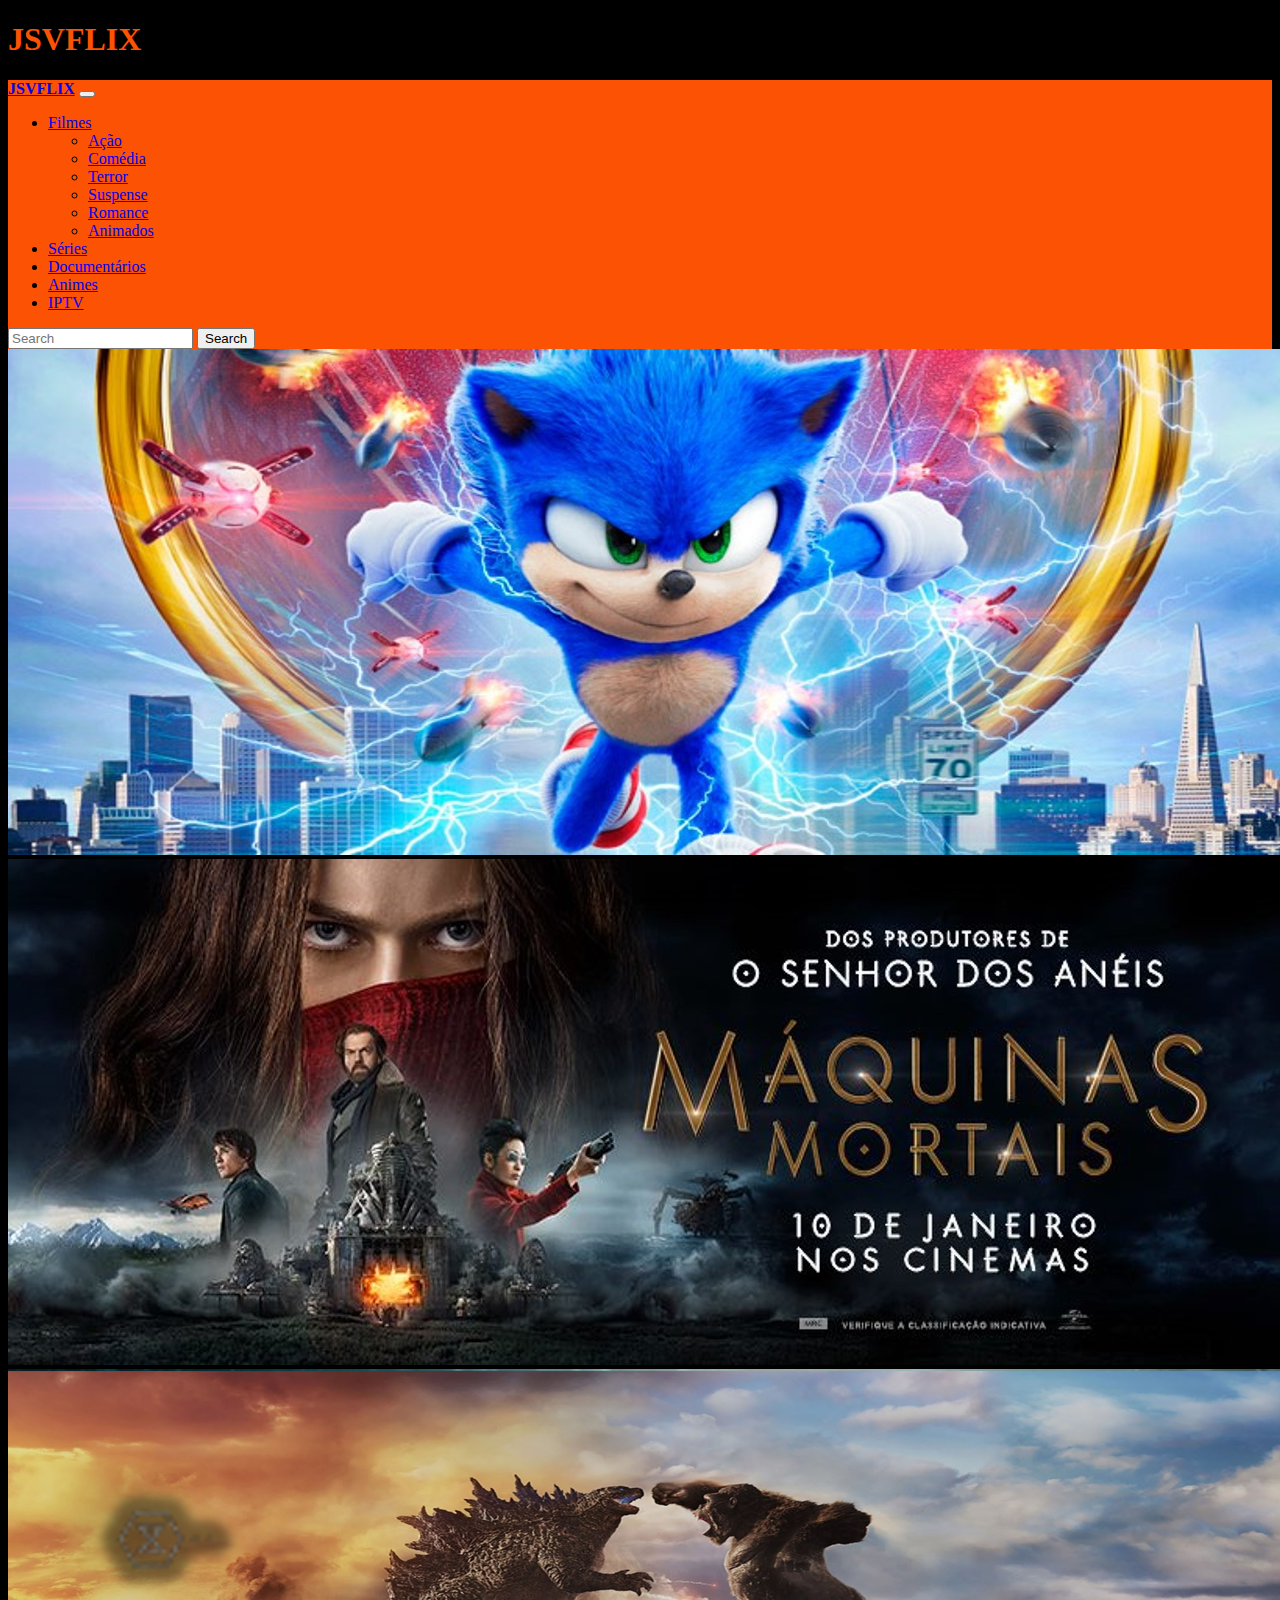
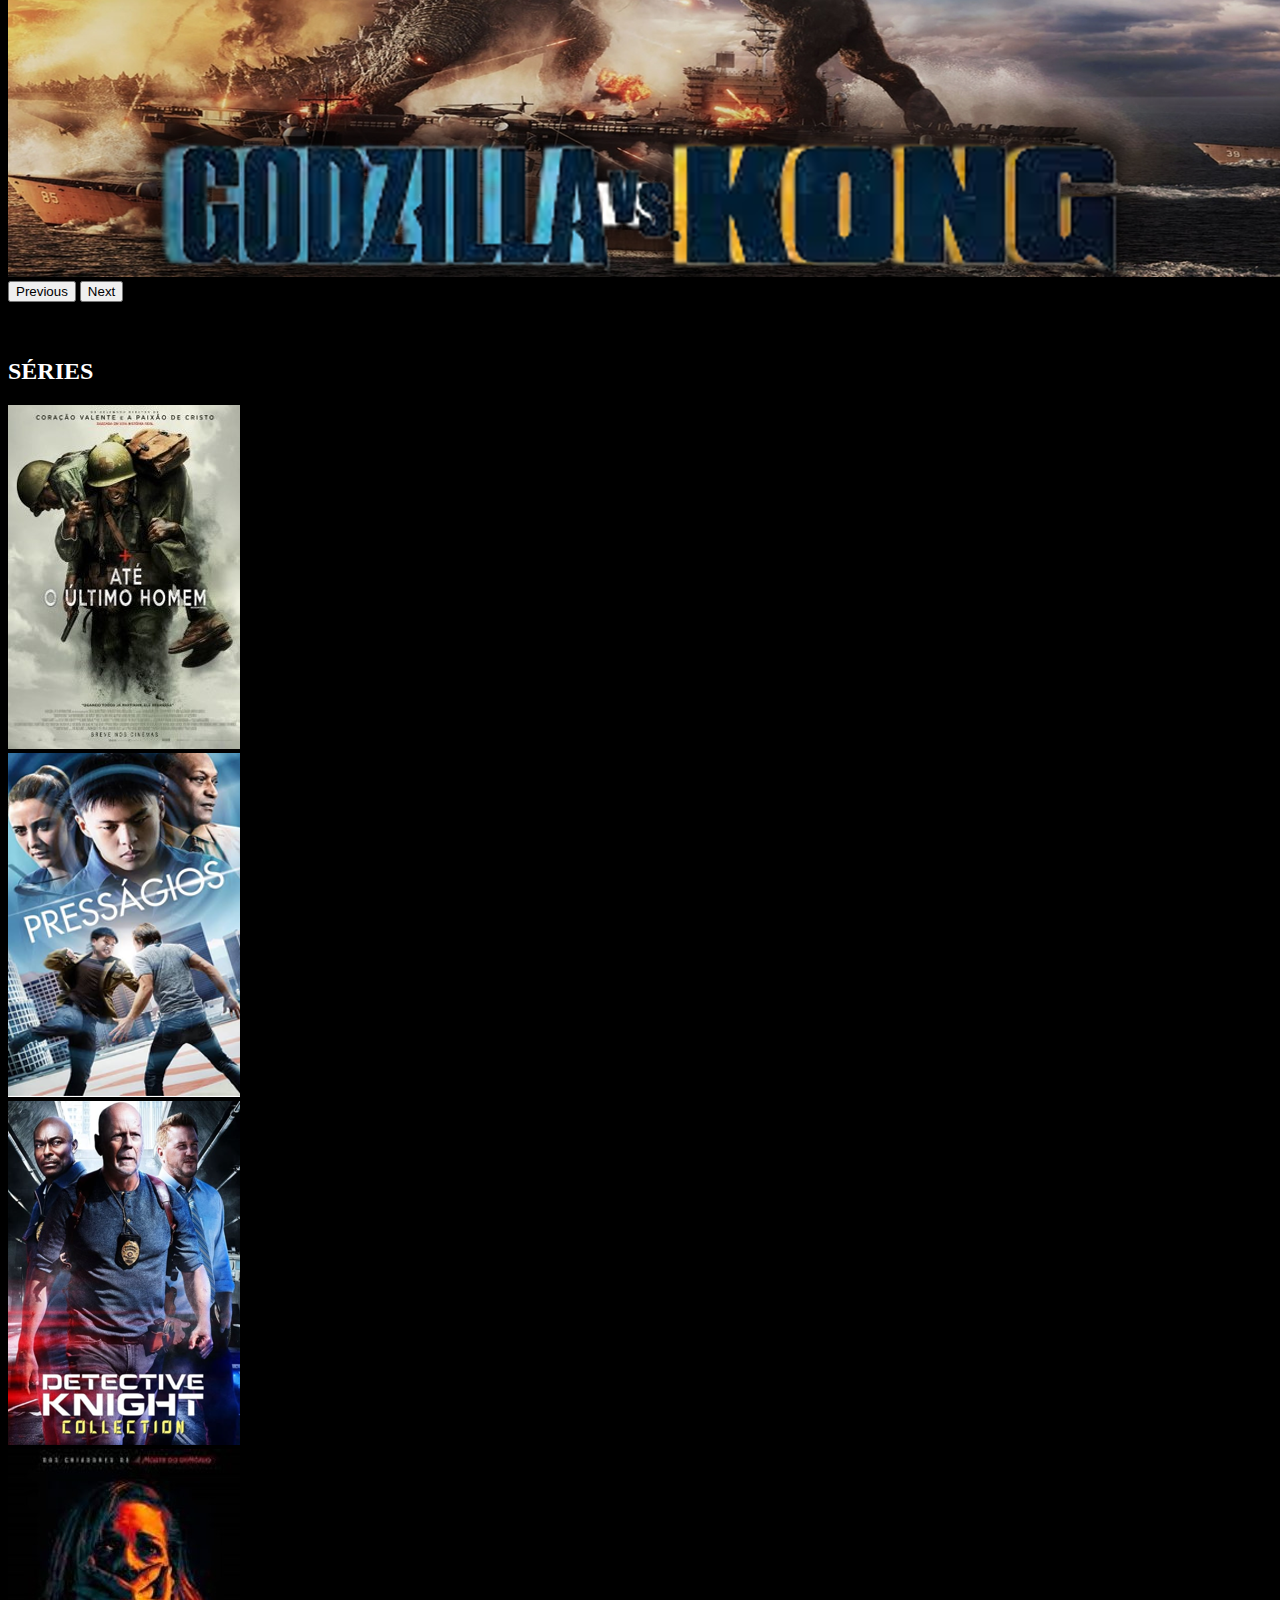
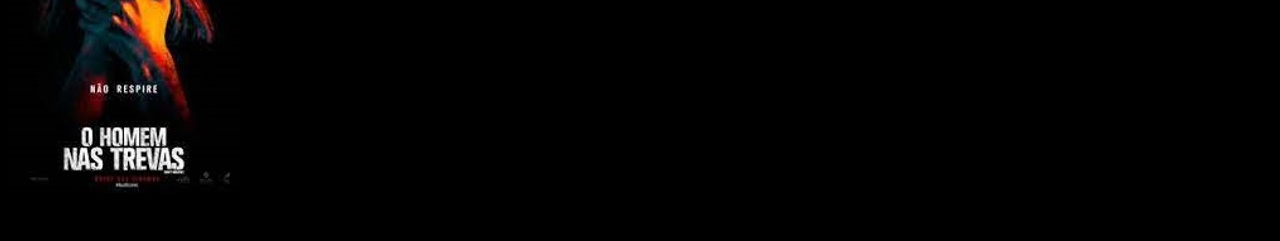
<file: series.html>
<!DOCTYPE html>
<html lang="pt-br">
<head>
    <meta charset="UTF-8">
    <meta http-equiv="X-UA-Compatible" content="IE=edge">
    <meta name="viewport" content="width=device-width, initial-scale=1.0">
    <link href="https://cdn.jsdelivr.net/npm/bootstrap@5.1.3/dist/css/bootstrap.min.css" rel="stylesheet" integrity="sha384-1BmE4kWBq78iYhFldvKuhfTAU6auU8tT94WrHftjDbrCEXSU1oBoqyl2QvZ6jIW3" crossorigin="anonymous">
    <script src="https://cdn.jsdelivr.net/npm/bootstrap@5.1.3/dist/js/bootstrap.bundle.min.js" integrity="sha384-ka7Sk0Gln4gmtz2MlQnikT1wXgYsOg+OMhuP+IlRH9sENBO0LRn5q+8nbTov4+1p" crossorigin="anonymous"></script>
    <link rel="stylesheet" href="css/estilo.css">
   <title>JSVFLIX</title>
</head>

<body>
   <div class="nome text-center">
       <h1>JSVFLIX</h1>
   </div>
   
   <nav class="navbar navbar-expand-lg navbar-light cor1">
  <div class="container-fluid">
    <a class="navbar-brand" href="index.html#"><b>JSVFLIX</b></a>
    <button class="navbar-toggler" type="button" data-bs-toggle="collapse" data-bs-target="#navbarScroll" aria-controls="navbarScroll" aria-expanded="false" aria-label="Toggle navigation">
      <span class="navbar-toggler-icon"></span>
    </button>
    <div class="collapse navbar-collapse" id="navbarScroll">
      <ul class="navbar-nav me-auto my-2 my-lg-0 navbar-nav-scroll" style="--bs-scroll-height: 100px;">
        
        <li class="nav-item dropdown">
          <a class="nav-link dropdown-toggle" href="#" id="navbarScrollingDropdown" role="button" data-bs-toggle="dropdown" aria-expanded="true">
            Filmes
          </a>
          <ul class="dropdown-menu" aria-labelledby="navbarScrollingDropdown">
            <li><a class="dropdown-item" href="acao.html">Ação</a></li>
            <li><a class="dropdown-item" href="comedia.html">Comédia</a></li>
            <li><a class="dropdown-item" href="terror.html">Terror</a></li>
            <li><a class="dropdown-item" href="suspense.html">Suspense</a></li>
            <li><a class="dropdown-item" href="romance.html">Romance</a></li>
            <li><a class="dropdown-item" href="animados.html">Animados</a></li>
            
            
            
            
          <!--  <li><hr class="dropdown-divider"></li>
            <li><a class="dropdown-item" href="#">Ação</a></li> -->
          </ul>      
                      
                     
        </li>   
          
        
        <li class="nav-item">
          <a class="nav-link" href="filmes.html">Séries</a>
        </li>
       <li class="nav-item">
          <a class="nav-link" href="documentarios.html">Documentários</a>
        </li>
        <li class="nav-item">
          <a class="nav-link" href="animes.html">Animes</a>
        </li>
        <li class="nav-item">
          <a class="nav-link" href="iptv.html">IPTV</a>
        </li>
      </ul>
      <form class="d-flex ms-auto justify-content-end">
    <input class="form-control me-2" type="search" placeholder="Search" aria-label="Search">
    <button class="btn btn-outline-success" type="submit">Search</button>
</form>

    </div>
  </div>
</nav>
  
 <div id="filmeCarousel" class="carousel slide" data-bs-ride="carousel" data-bs-interval="3000">
  <div class="carousel-inner">
    <div class="carousel-item active text-center">
      <img src="img/banner/sonic-slide.jpg" class="d-block mx-auto img-fluid" alt="...">
    </div>
    <div class="carousel-item text-center">
      <img src="img/banner/maquinas-mortais-slide.jpg" class="d-block mx-auto img-fluid" alt="...">
    </div>
    <div class="carousel-item text-center">
      <img src="img/banner/godzilla-vs-kong-slide.png" class="d-block mx-auto img-fluid" alt="...">
    </div>
    <!-- Adicione mais slides conforme necessário -->
  </div>
  <button class="carousel-control-prev" type="button" data-bs-target="#filmeCarousel" data-bs-slide="prev">
    <span class="carousel-control-prev-icon" aria-hidden="true"></span>
    <span class="visually-hidden">Previous</span>
  </button>
  <button class="carousel-control-next" type="button" data-bs-target="#filmeCarousel" data-bs-slide="next">
    <span class="carousel-control-next-icon" aria-hidden="true"></span>
    <span class="visually-hidden">Next</span>
  </button>
</div>

<br><br>
  
   <!--<a href="https://embedder.net/e/movie?imdb=tt0120737" target="_blank"> -->
    <!--<a href="https://embedder.net/e/movie?imdb=tt0120737" target="_blank"> -->
  
<div class="container mb-4 text-light text-center">
   <h2><a href="filmes.html" style="color: white; text-decoration: none;">SÉRIES</a></h2>
    <div class="row">
       <div class="col-md-3 col-6 mb-4 mb-md-0">
    <a href="https://embedder.net/e/movie?imdb=tt2119532" target="_blank" data-bs-toggle="tooltip" data-bs-placement="left" title="SINOPSE:  Em Até o Último Homem, durante a Segunda Guerra Mundial, o médico do exército Desmond T. Doss (Andrew Garfield) se recusa a pegar em uma arma e matar pessoas, porém, durante a Batalha de Okinawa ele trabalha na ala médica e salva mais de 75 homens, sendo condecorado. O que faz de Doss o primeiro Opositor Consciente da história norte-americana a receber a Medalha de Honra do Congresso." data-bs-delay="0" data-bs-trigger="hover" class="custom-tooltip">
        <img src="img/filmes/ate-o-ultimo-homem.png" class="img-fluid mx-auto" alt="...">
    </a>
</div>
        <div class="col-md-3 col-6 mb-4 mb-md-0">
   <a href="https://embedder.net/e/tt3963674" target="_blank" data-bs-toggle="tooltip" data-bs-placement="left" title="SINOPSE: Jian, um lutador de artes marciais que nasceu com o dom da clarividência, investiga a morte de seu irmão, com a ajuda da detetive Abby. Juntos, eles buscam justiça enquanto lutam contra um criminoso armado com a mais alta tecnologia." data-bs-delay="0" data-bs-trigger="hover" class="custom-tooltip">
        <img src="img/filmes/pressagios.png" class="img-fluid mx-auto" alt="...">
    </a>
</div>
        <div class="col-md-3 col-6 mb-4 mb-md-0">
    <a href="https://embedder.net/e/tt21435436" target="_blank" data-bs-toggle="tooltip" data-bs-placement="left" title="SINOPSE: Perseguindo bandidos de Los Angeles a Nova York, o Detetive Knight se depara com seu passado sombrio, colocando em risco seu caso... e sua vida." data-bs-delay="0" data-bs-trigger="hover" class="custom-tooltip">
        <img src="img/filmes/vilao.png" class="img-fluid mx-auto" alt="...">
    </a>
</div>
        <div class="col-md-3 col-6 mb-4 mb-md-0">
    <a href="https://embedder.net/e/movie?imdb=tt4160708" target="_blank" data-bs-toggle="tooltip" data-bs-placement="left" title="SINOPSE: Rocky, Alex e Money são ladrões que ganham dinheiro invadindo casas de pessoas ricas em Detroit. Money fica sabendo sobre um veterano de guerra cego que ganhou muito dinheiro pela morte de sua única filha. Pensando ser um alvo fácil, o trio invade a casa isolada do homem em uma vizinhança abandonada. Após se verem presos lá dentro, os jovens invasores têm que lutar por suas vidas ao descobrirem que a vítima não é nada inofensiva." data-bs-delay="0" data-bs-trigger="hover" class="custom-tooltip">
        <img src="img/filmes/o-homem-nas-trevas.jpg" class="img-fluid mx-auto" alt="...">
    </a>
</div>
    </div>
</div>
   
  
   
  
 

   <br><br>
   
   
   
   
   <script>
    var tooltipTriggerList = [].slice.call(document.querySelectorAll('[data-bs-toggle="tooltip"]'))
    var tooltipList = tooltipTriggerList.map(function (tooltipTriggerEl) {
        return new bootstrap.Tooltip(tooltipTriggerEl)
    });
</script>
   
</body>
</html>
</file>
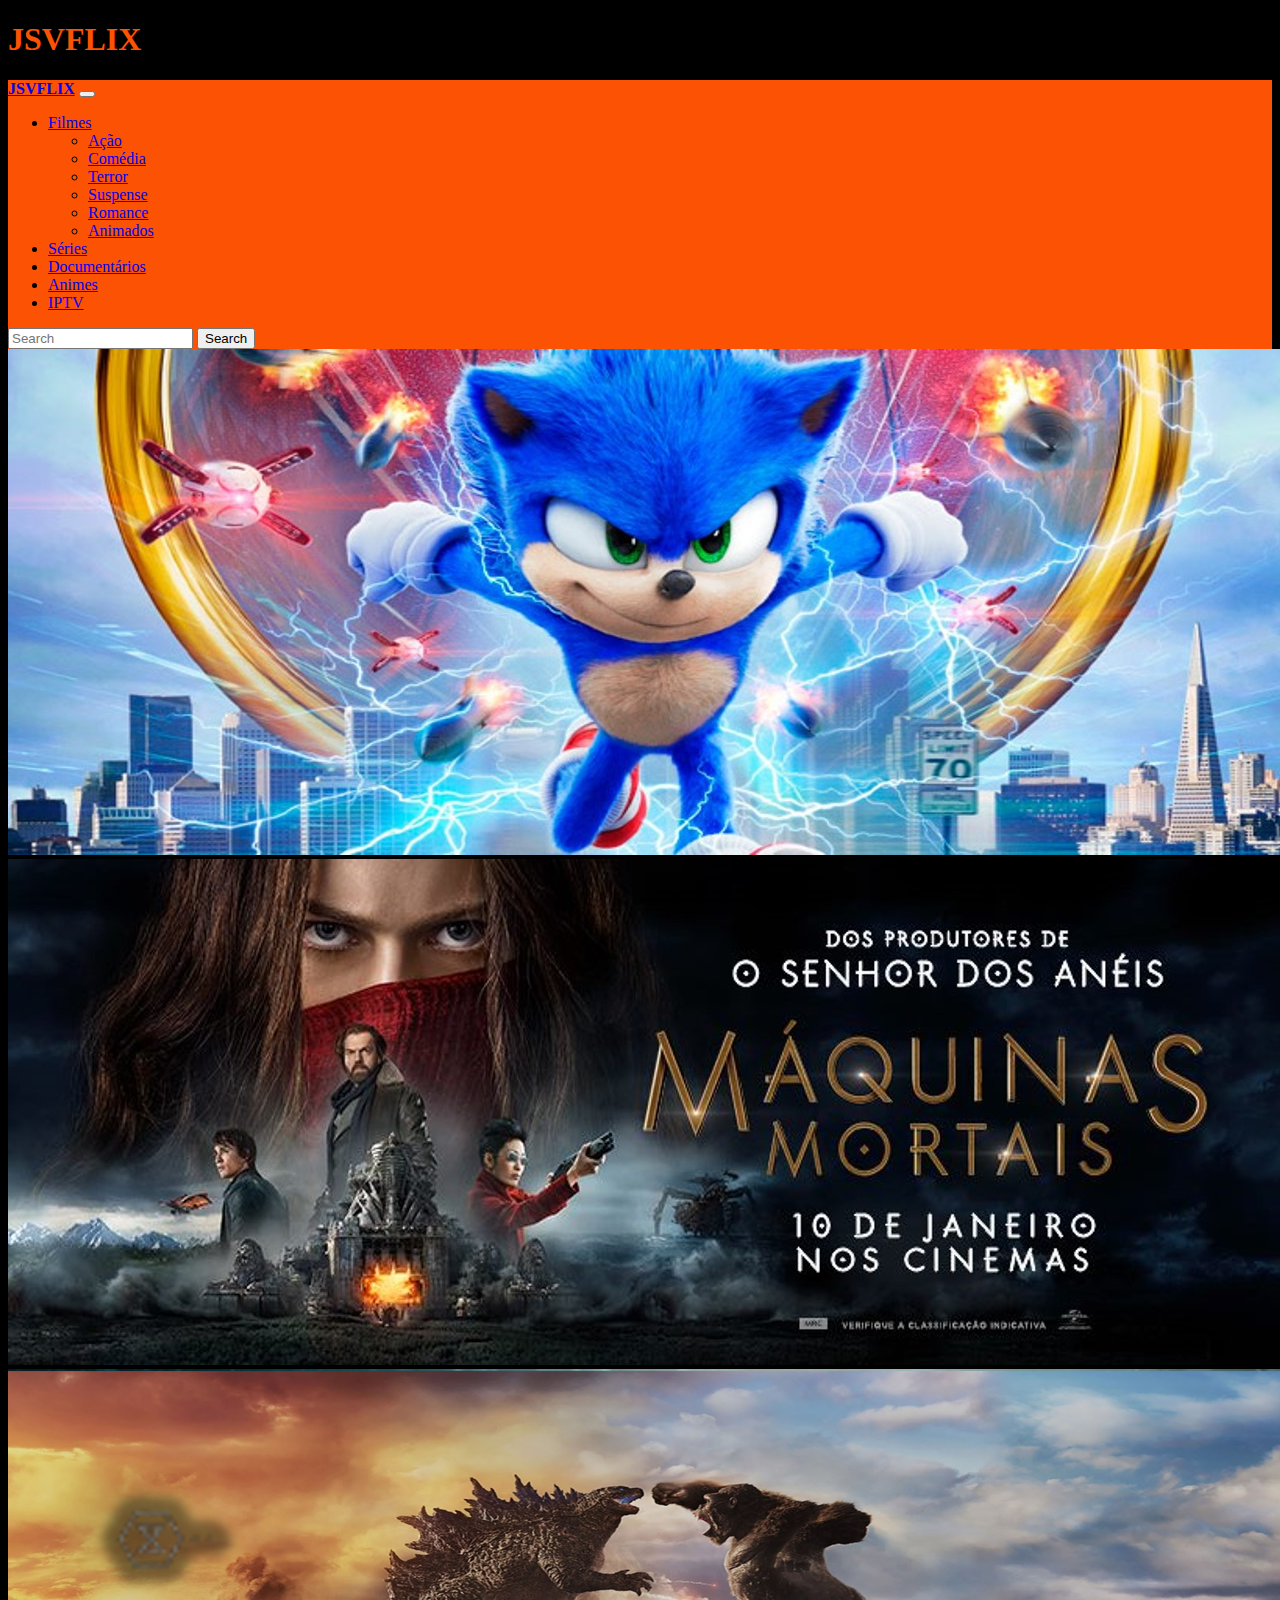
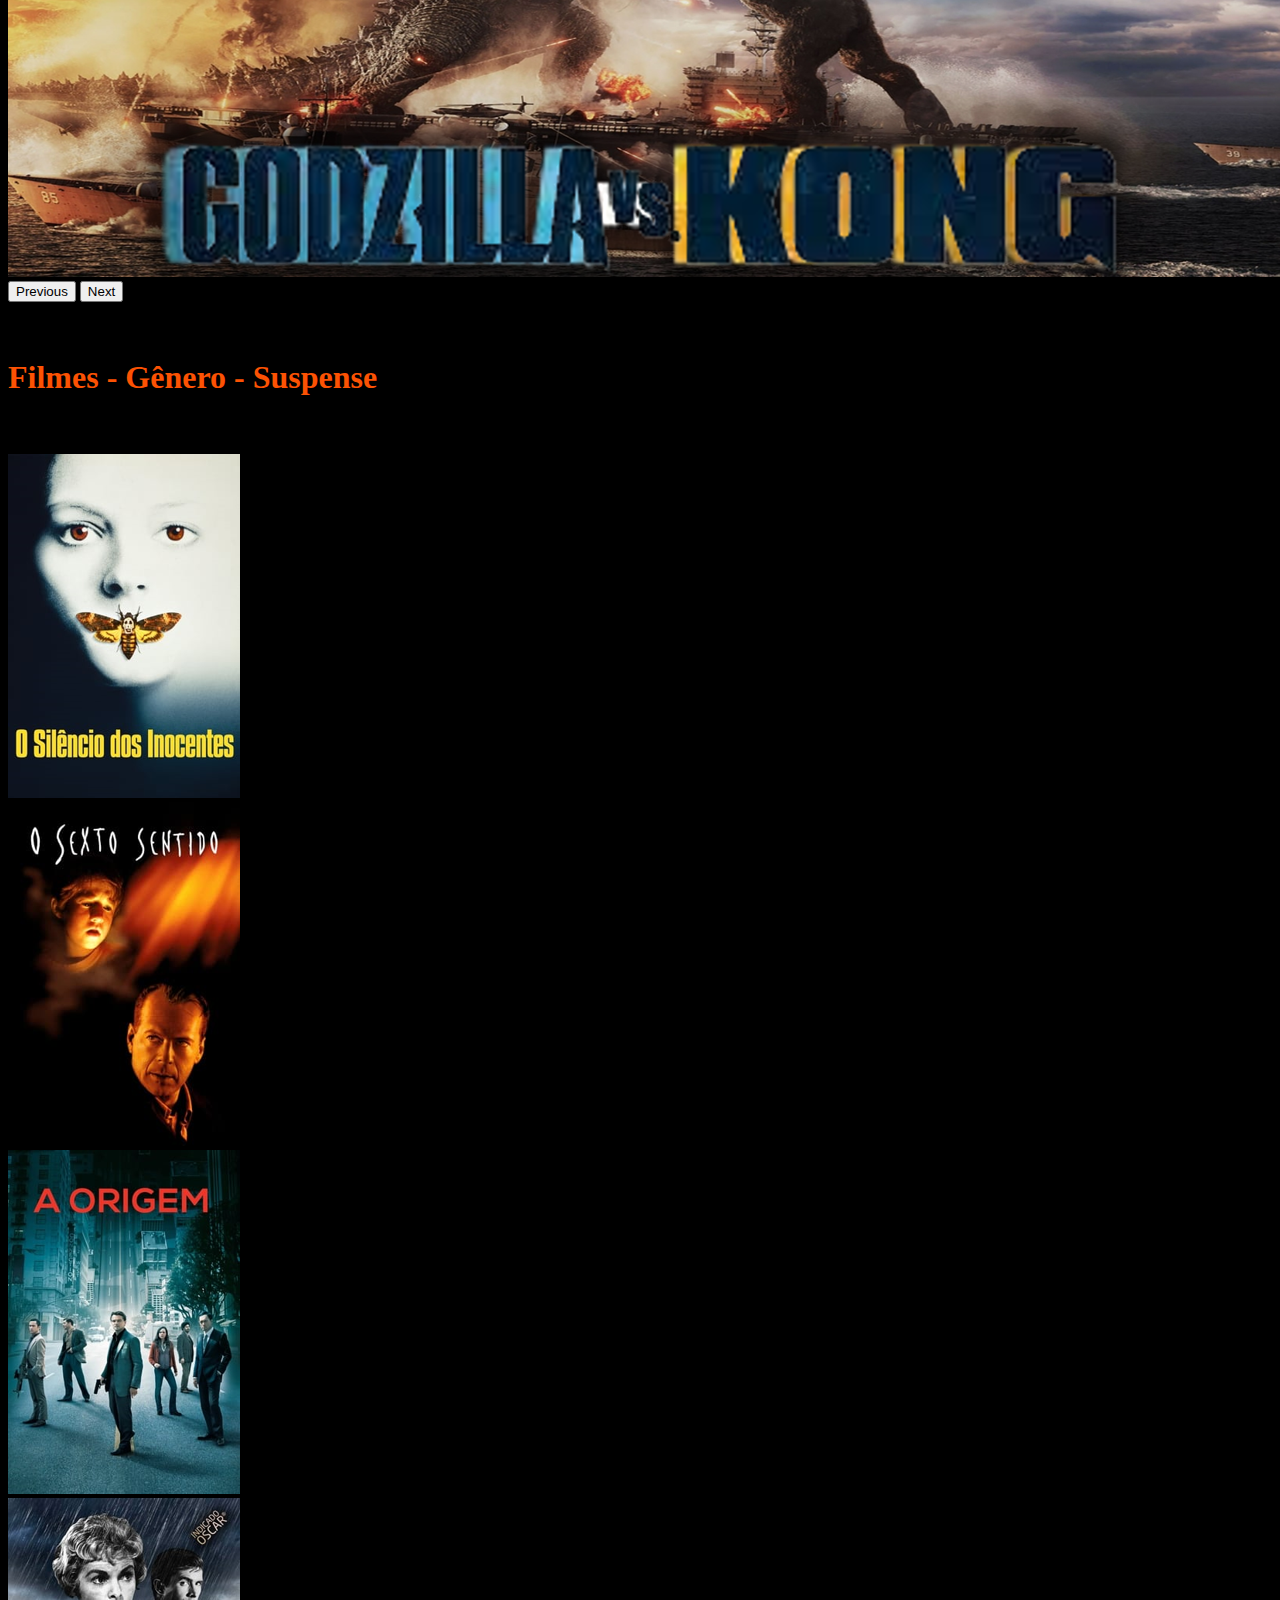
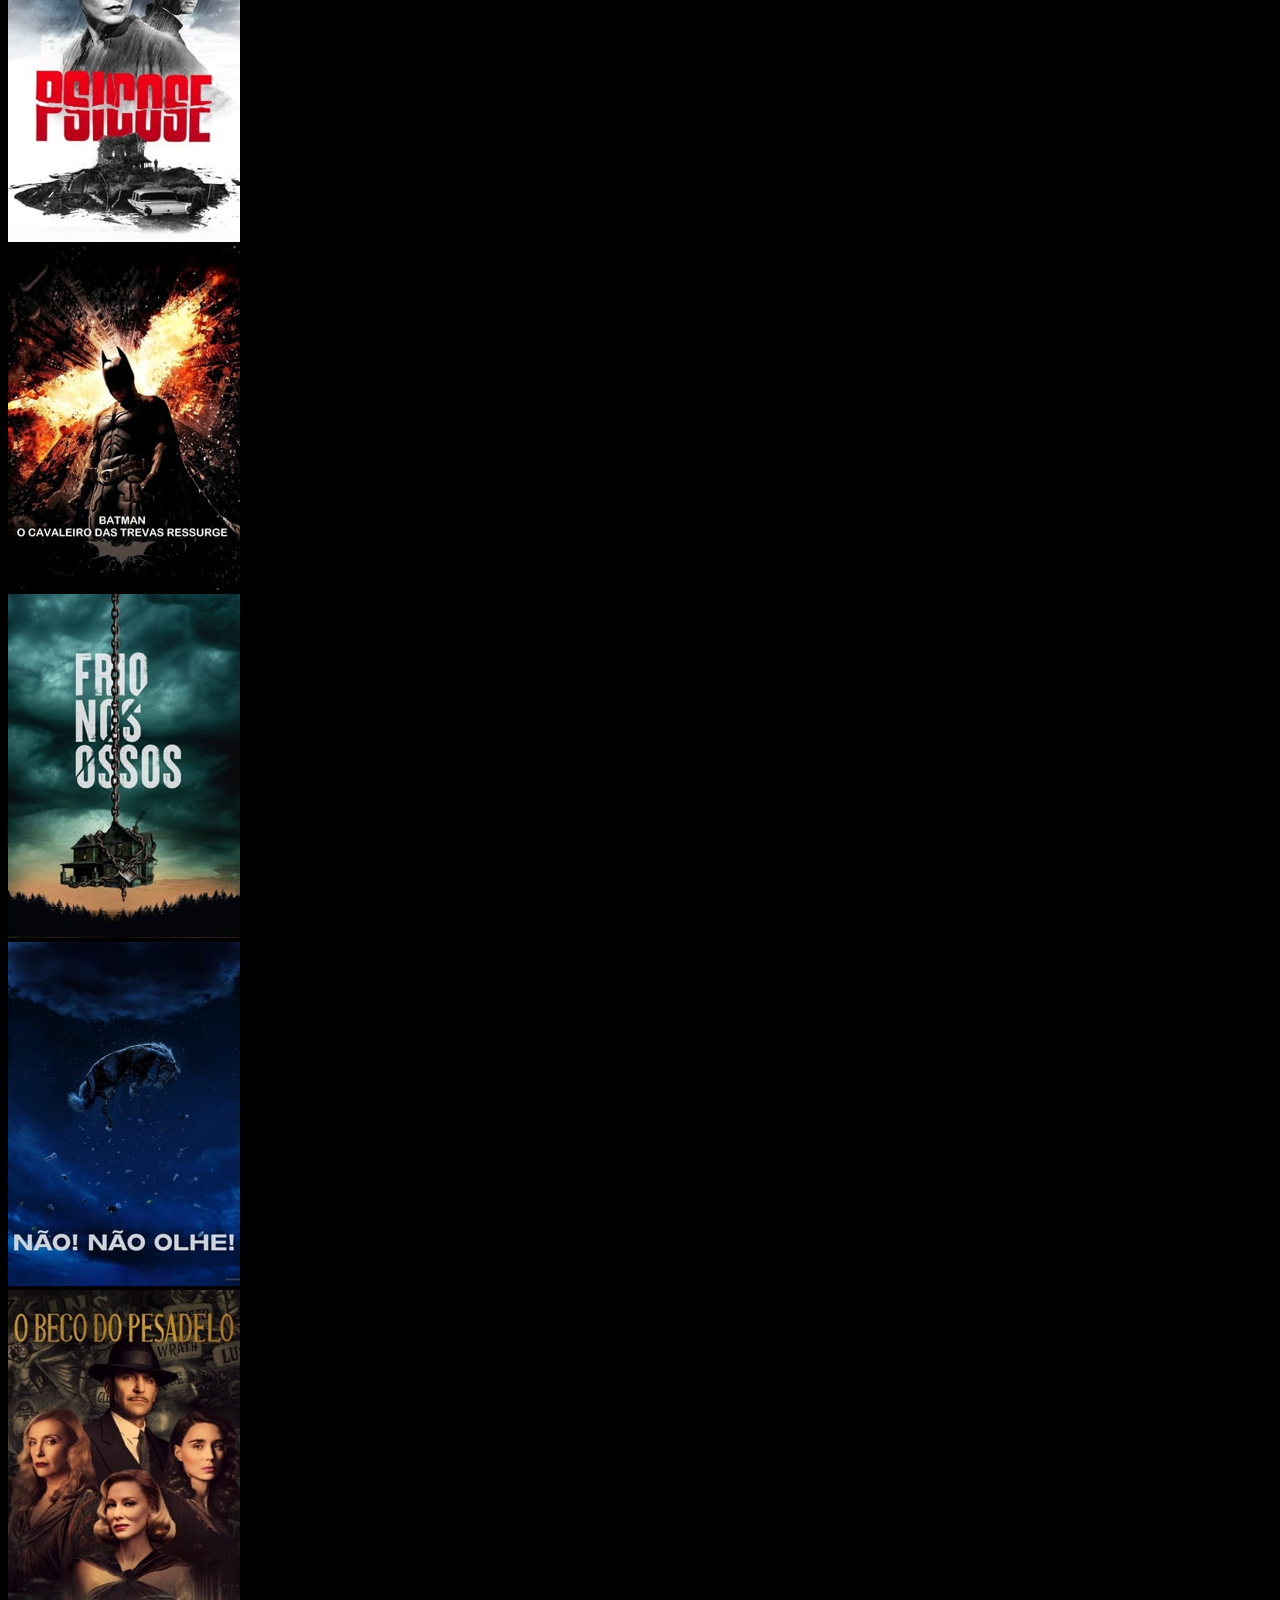
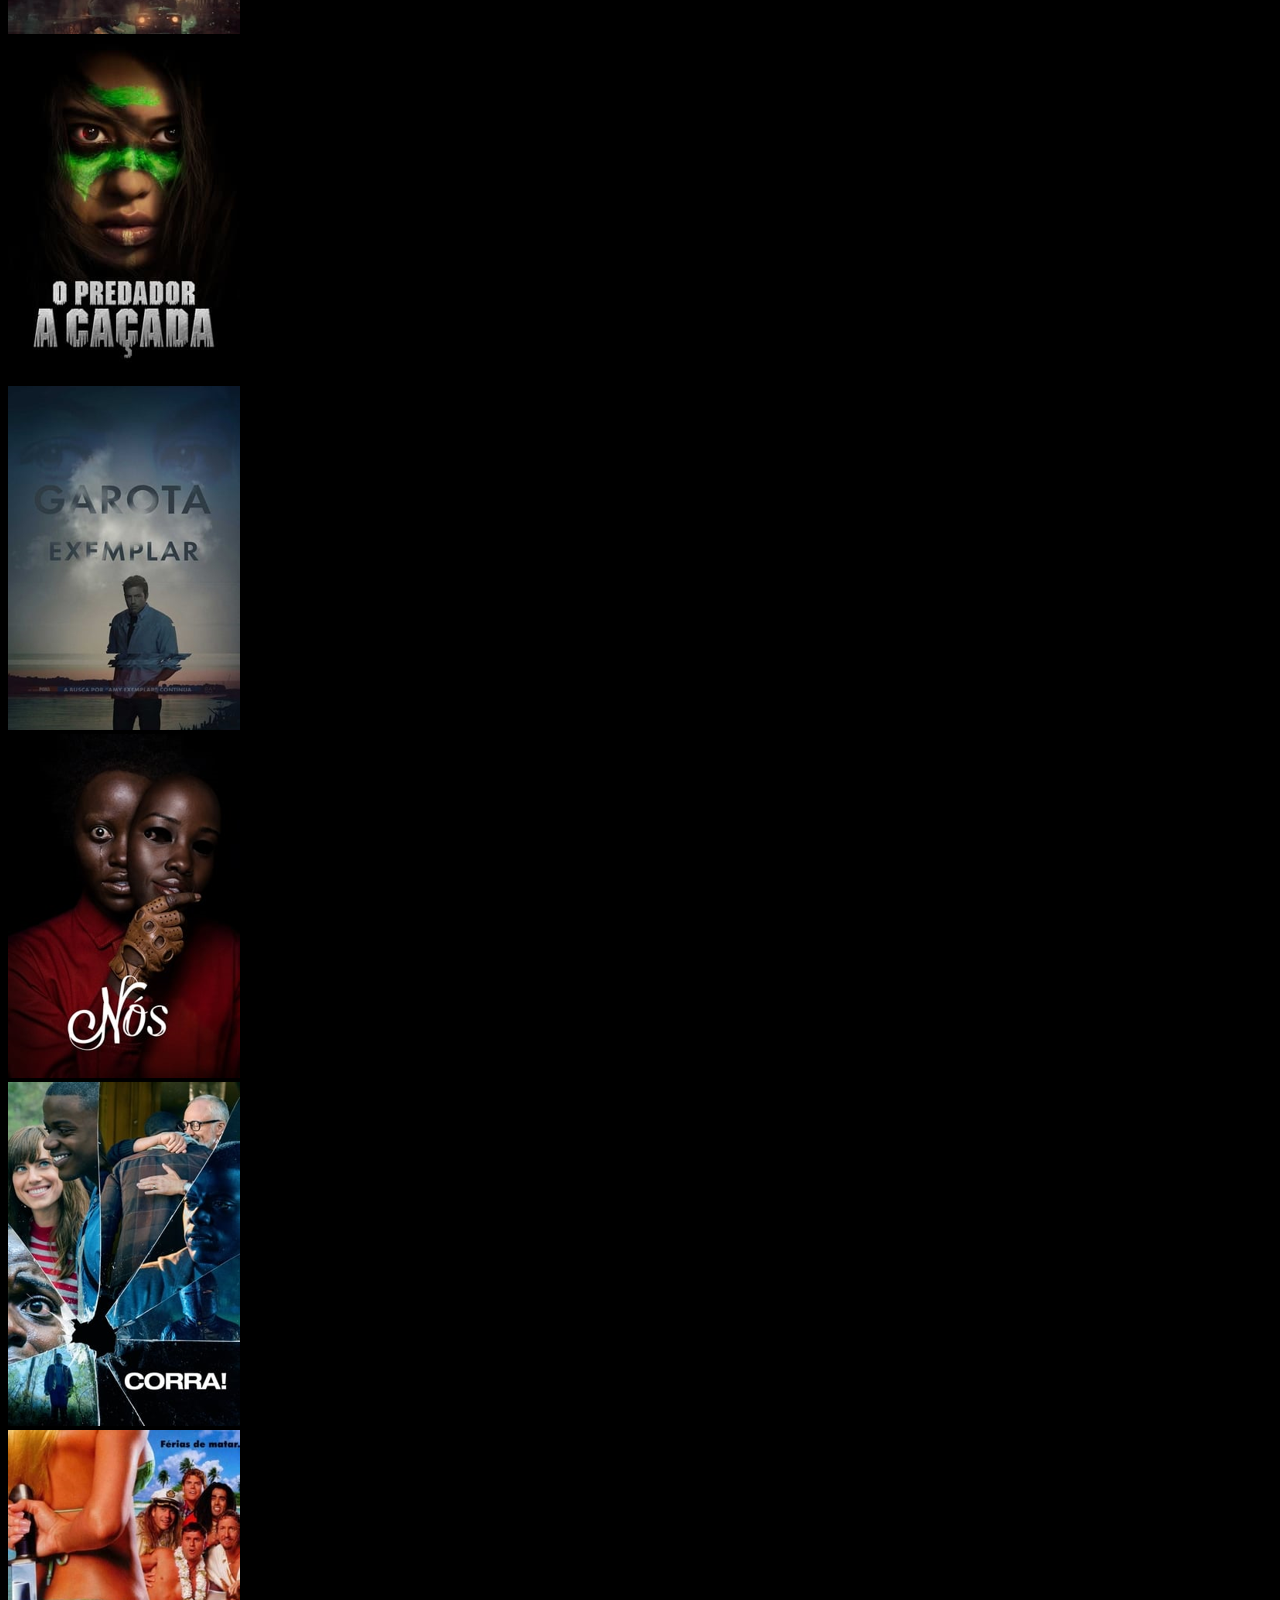
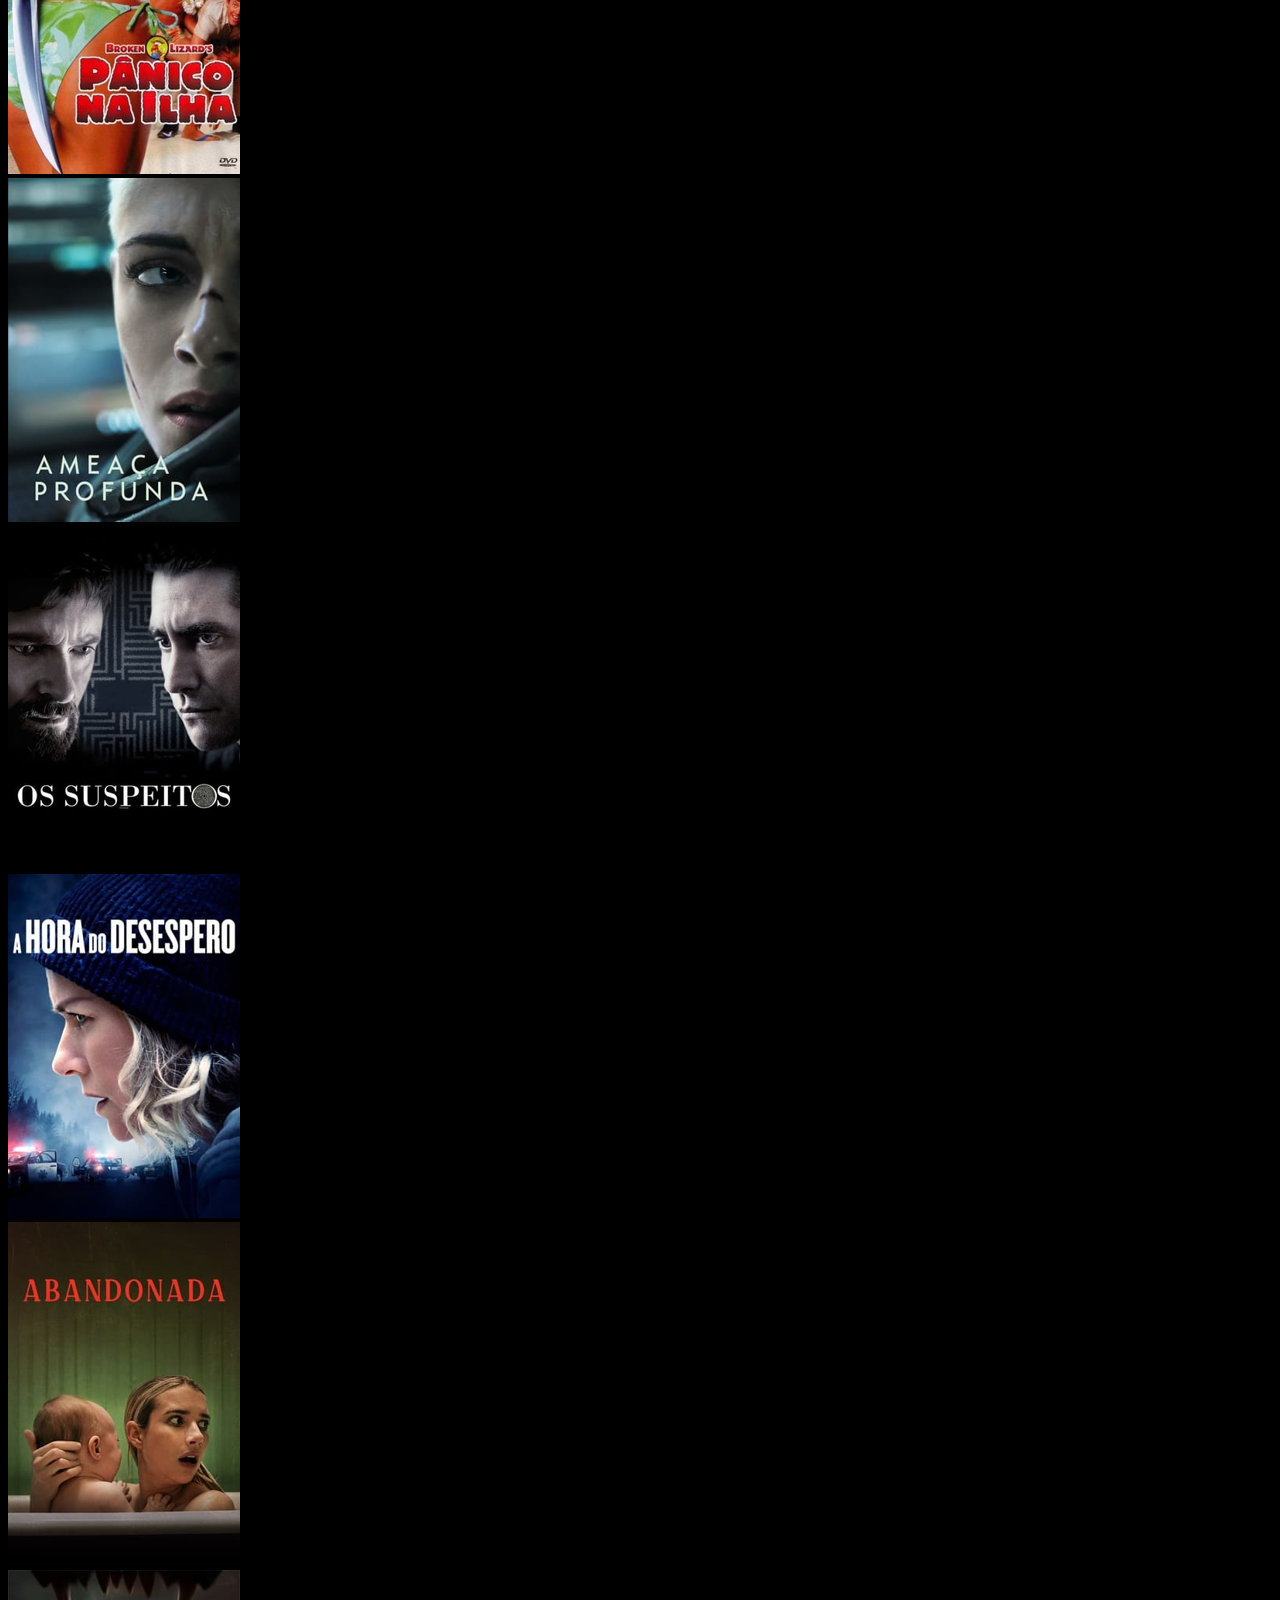
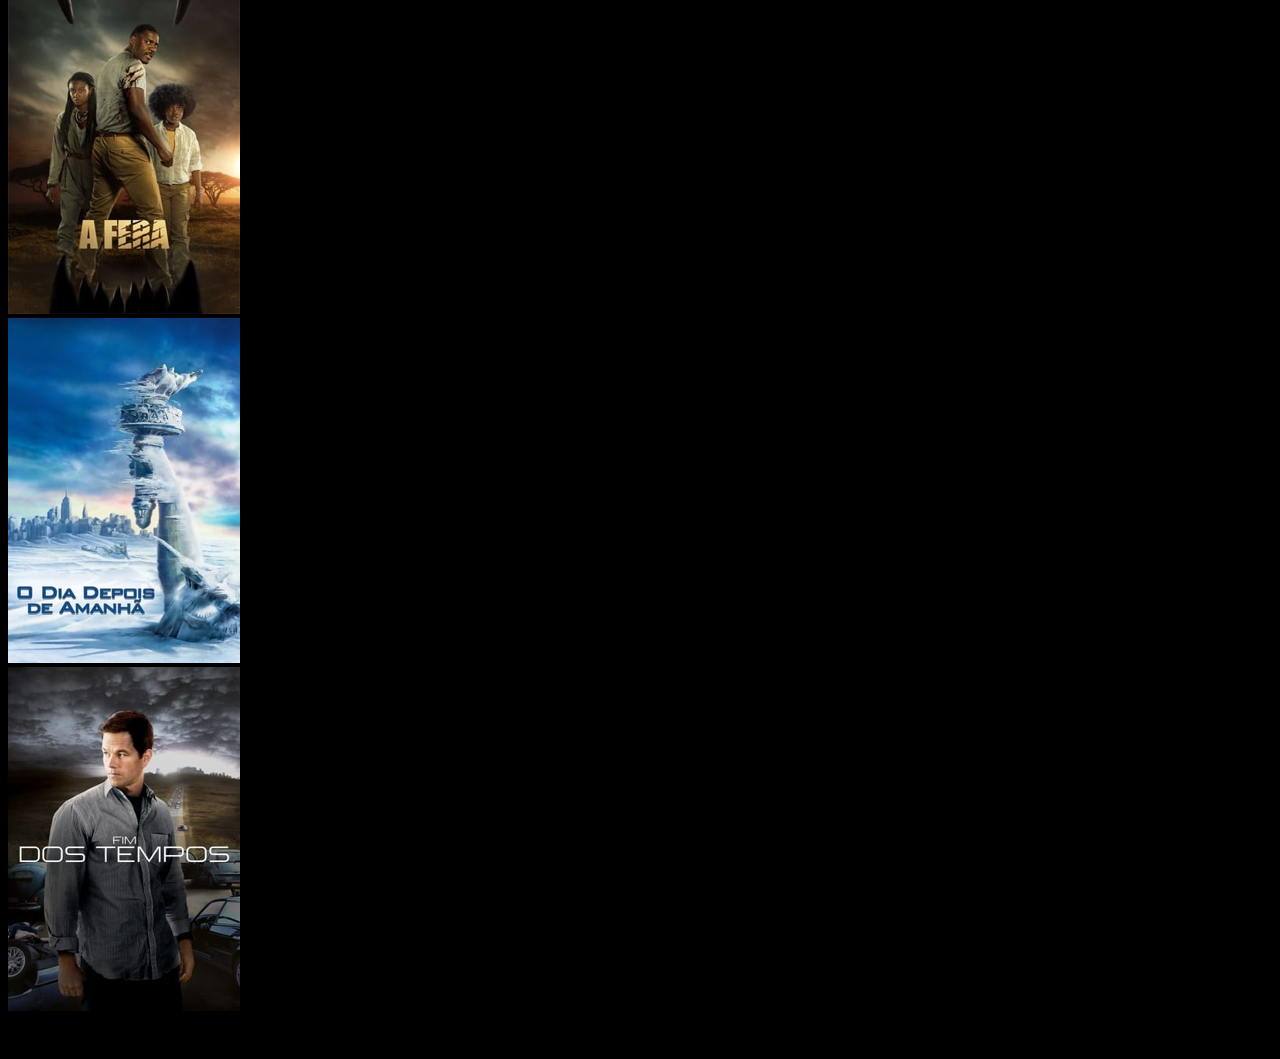
<file: suspense.html>
<!DOCTYPE html>
<html lang="pt-br">
<head>
    <meta charset="UTF-8">
    <meta http-equiv="X-UA-Compatible" content="IE=edge">
    <meta name="viewport" content="width=device-width, initial-scale=1.0">
    <link href="https://cdn.jsdelivr.net/npm/bootstrap@5.1.3/dist/css/bootstrap.min.css" rel="stylesheet" integrity="sha384-1BmE4kWBq78iYhFldvKuhfTAU6auU8tT94WrHftjDbrCEXSU1oBoqyl2QvZ6jIW3" crossorigin="anonymous">
    <script src="https://cdn.jsdelivr.net/npm/bootstrap@5.1.3/dist/js/bootstrap.bundle.min.js" integrity="sha384-ka7Sk0Gln4gmtz2MlQnikT1wXgYsOg+OMhuP+IlRH9sENBO0LRn5q+8nbTov4+1p" crossorigin="anonymous"></script>
    <link rel="stylesheet" href="css/estilo.css">
   <title>JSVFLIX</title>
</head>

<body>
   <div class="nome text-center">
       <h1>JSVFLIX</h1>
   </div>
   
   <nav class="navbar navbar-expand-lg navbar-light cor1">
  <div class="container-fluid">
    <a class="navbar-brand" href="index.html#"><b>JSVFLIX</b></a>
    <button class="navbar-toggler" type="button" data-bs-toggle="collapse" data-bs-target="#navbarScroll" aria-controls="navbarScroll" aria-expanded="false" aria-label="Toggle navigation">
      <span class="navbar-toggler-icon"></span>
    </button>
    <div class="collapse navbar-collapse" id="navbarScroll">
      <ul class="navbar-nav me-auto my-2 my-lg-0 navbar-nav-scroll" style="--bs-scroll-height: 100px;">
        
        <li class="nav-item dropdown">
          <a class="nav-link dropdown-toggle" href="#" id="navbarScrollingDropdown" role="button" data-bs-toggle="dropdown" aria-expanded="true">
            Filmes
          </a>
          <ul class="dropdown-menu" aria-labelledby="navbarScrollingDropdown">
            <li><a class="dropdown-item" href="acao.html">Ação</a></li>
            <li><a class="dropdown-item" href="comedia.html">Comédia</a></li>
            <li><a class="dropdown-item" href="terror.html">Terror</a></li>
            <li><a class="dropdown-item" href="suspense.html">Suspense</a></li>
            <li><a class="dropdown-item" href="romance.html">Romance</a></li>
            <li><a class="dropdown-item" href="animados.html">Animados</a></li>
            
            
            
            
          <!--  <li><hr class="dropdown-divider"></li>
            <li><a class="dropdown-item" href="#">Ação</a></li> -->
          </ul>      
                      
                     
        </li>   
          
        
        <li class="nav-item">
          <a class="nav-link" href="filmes.html">Séries</a>
        </li>
       <li class="nav-item">
          <a class="nav-link" href="documentarios.html">Documentários</a>
        </li>
        <li class="nav-item">
          <a class="nav-link" href="animes.html">Animes</a>
        </li>
        <li class="nav-item">
          <a class="nav-link" href="iptv.html">IPTV</a>
        </li>
      </ul>
      <form class="d-flex ms-auto justify-content-end">
    <input class="form-control me-2" type="search" placeholder="Search" aria-label="Search">
    <button class="btn btn-outline-success" type="submit">Search</button>
</form>

    </div>
  </div>
</nav>
  
 <div id="filmeCarousel" class="carousel slide" data-bs-ride="carousel" data-bs-interval="3000">
  <div class="carousel-inner">
    <div class="carousel-item active text-center">
      <img src="img/banner/sonic-slide.jpg" class="d-block mx-auto img-fluid" alt="...">
    </div>
    <div class="carousel-item text-center">
      <img src="img/banner/maquinas-mortais-slide.jpg" class="d-block mx-auto img-fluid" alt="...">
    </div>
    <div class="carousel-item text-center">
      <img src="img/banner/godzilla-vs-kong-slide.png" class="d-block mx-auto img-fluid" alt="...">
    </div>
    <!-- Adicione mais slides conforme necessário -->
  </div>
  <button class="carousel-control-prev" type="button" data-bs-target="#filmeCarousel" data-bs-slide="prev">
    <span class="carousel-control-prev-icon" aria-hidden="true"></span>
    <span class="visually-hidden">Previous</span>
  </button>
  <button class="carousel-control-next" type="button" data-bs-target="#filmeCarousel" data-bs-slide="next">
    <span class="carousel-control-next-icon" aria-hidden="true"></span>
    <span class="visually-hidden">Next</span>
  </button>
</div>

<br><br>
    <div class="nome text-center">
        <h1>Filmes - Gênero - Suspense</h1>
    </div>

    <nav class="navbar navbar-expand-lg navbar-light cor1">
        <!-- Essa é apenas uma barra para infeitar mesmo    -->
    </nav>
              <br><br>
   

<!-- ----------------- divisão de 1 filmes -------------------------------------------------------->

<div class="container mb-4 text-light text-center">
    <div class="row">
        <div class="col-md-3 col-6 mb-4 mb-md-0">
           <a href="https://embedder.net/e/tt0102926" target="_blank" data-bs-toggle="tooltip" data-bs-placement="left" title="SINOPSE: Clarice Starling, uma das melhores estudantes da academia de treinamento do FBI. Jack Crawford quer que Clarice entreviste o Dr. Hannibal Lecter, um psiquiatra brilhante e também um psicopata violento, que cumpre prisão perpétua por vários atos de assassinato e canibalismo. Crawford acredita que Lecter pode ter uma visão em um caso e que Starling, como uma mulher jovem e atraente, pode ser a isca para atraí-lo." data-bs-delay="0" data-bs-trigger="hover" class="custom-tooltip">
        <img src="img/filmes/o-silencio-dos-inocentes.png" class="img-fluid mx-auto" alt="...">
    </a>
        </div>
        <div class="col-md-3 col-6 mb-4 mb-md-0">
            <a href="https://embedder.net/e/tt0167404" target="_blank" data-bs-toggle="tooltip" data-bs-placement="left" title="Dr. Malcolm Crowe é um conceituado psicólogo infantil, que vive atormentado pela terrível lembrança de um jovem paciente que ele não foi capaz de ajudar. Quando ele encontra Cole Sear, um garoto de 8 anos assustado e confuso, com um problema similar, Dr. Crowe procura redimir seu erro do passado, fazendo tudo que pode pelo menino. Apesar disso, Malcolm não está preparado para descobrir a verdade que aterroriza Cole." data-bs-delay="0" data-bs-trigger="hover" class="custom-tooltip">
        <img src="img/filmes/o-sexto-sentido.png" class="img-fluid mx-auto" alt="...">
    </a>
        </div>
        <div class="col-md-3 col-6 mb-4 mb-md-0">
           <a href="https://embedder.net/e/tt1375666" target="_blank" data-bs-toggle="tooltip" data-bs-placement="left" title="SINOPSE: Um ladrão que rouba segredos corporativos por meio do uso da tecnologia de compartilhamento de sonhos, recebe a tarefa inversa de plantar uma ideia na mente de um Diretor Executivo." data-bs-delay="0" data-bs-trigger="hover" class="custom-tooltip">
        <img src="img/filmes/a-origem.png" class="img-fluid mx-auto" alt="...">
    </a>
        </div>
        <div class="col-md-3 col-6 mb-4 mb-md-0">
            <a href="https://embedder.net/e/tt0054215" target="_blank" data-bs-toggle="tooltip" data-bs-placement="left" title="SINOPSE: Marion Crane é uma secretária que rouba 40 mil dólares da imobiliária onde trabalha para se casar e começar uma nova vida. Durante a fuga à carro, ela enfrenta uma forte tempestade, erra o caminho e chega em um velho hotel. O estabelecimento é administrado por um sujeito atencioso chamado Norman Bates, que nutre um forte respeito e temor por sua mãe. Marion decide passar a noite no local, sem saber o perigo que a cerca." data-bs-delay="0" data-bs-trigger="hover" class="custom-tooltip">
        <img src="img/filmes/psicose.png" class="img-fluid mx-auto" alt="...">
    </a>
        </div>
    </div>
</div>


<!-- ----------------- divisão de 2 filmes -------------------------------------------------------->

<div class="container mb-4 text-light text-center">
    <div class="row">
        <div class="col-md-3 col-6 mb-4 mb-md-0">
           <a href="https://embedder.net/e/tt1345836" target="_blank" data-bs-toggle="tooltip" data-bs-placement="left" title="SINOPSE: Após ser culpado pela morte de Harvey Dent e passar de herói a vilão, Batman desaparece. As coisas mudam com a chegada de uma ladra misteriosa, a Mulher-Gato, e Bane, um terrorista mascarado, que fazem Batman abandonar seu exílio forçado." data-bs-delay="0" data-bs-trigger="hover" class="custom-tooltip">
        <img src="img/filmes/batman-o-cavaleiro-das-trevas-ressurge.png" class="img-fluid mx-auto" alt="...">
    </a>
        </div>
        <div class="col-md-3 col-6 mb-4 mb-md-0">
            <a href="https://embedder.net/e/tt19858164" target="_blank" data-bs-toggle="tooltip" data-bs-placement="left" title="SINOPSE: Uma mãe, seu marido deficiente e sua filha adolescente têm seu cotidiano simples e isolado perturbado quando dois criminosos em fuga tentam se refugiar em sua casa. Mas mal sabem eles dos segredos escondidos nesta casa." data-bs-delay="0" data-bs-trigger="hover" class="custom-tooltip">
        <img src="img/filmes/frio-os-ossos.png" class="img-fluid mx-auto" alt="...">
    </a>
        </div>
        <div class="col-md-3 col-6 mb-4 mb-md-0">
           <a href="https://embedder.net/e/tt10954984" target="_blank" data-bs-toggle="tooltip" data-bs-placement="left" title="SINOPSE: Em Não! Não Olhe!, novo filme de terror do diretor Jordan Peele (Corra e Nós), uma cidade do interior da Califórnia começa a ter eventos bizarros e aparentemente extraterrestres. Os irmãos interpretados por Keke Palmer (‘True Jackson’) e Daniel Kaluuya (‘Corra’) possuem um rancho de cavalos e são vizinhos de um parque de diversões de uma série de televisão do personagem interpretado por Steven Yeun, inspirada no velho oeste. Os dois então são testemunhas de eventos bizarros e UFOs." data-bs-delay="0" data-bs-trigger="hover" class="custom-tooltip">
        <img src="img/filmes/nao-nao-olhe.png" class="img-fluid mx-auto" alt="...">
    </a>
        </div>
        <div class="col-md-3 col-6 mb-4 mb-md-0">
            <a href="https://embedder.net/e/tt7740496" target="_blank" data-bs-toggle="tooltip" data-bs-placement="left" title="SINOPSE: Um jovem ambicioso com talento para manipular as pessoas com algumas palavras bem escolhidas se encontra com uma psiquiatra que é ainda mais perigosa do que ele" data-bs-delay="0" data-bs-trigger="hover" class="custom-tooltip">
        <img src="img/filmes/o-beco-do-pesadelo.png" class="img-fluid mx-auto" alt="...">
    </a>
        </div>
    </div>
</div>


<!-- ----------------- divisão de 3 filmes -------------------------------------------------------->

<div class="container mb-4 text-light text-center">
    <div class="row">
        <div class="col-md-3 col-6 mb-4 mb-md-0">
           <a href="https://embedder.net/e/tt11866324" target="_blank" data-bs-toggle="tooltip" data-bs-placement="left" title="SINOPSE: Ambientado no mundo da Nação Comanche no início de 1700, "O Predador: A Caçada" é a história não contada de uma jovem guerreira altamente qualificada, desesperada para proteger seu povo do perigo iminente. Ela persegue e finalmente confronta sua presa, que acaba sendo um predador alienígena altamente evoluído com um arsenal tecnologicamente avançado, resultando em um confronto brutal e aterrorizante entre os adversários." data-bs-delay="0" data-bs-trigger="hover" class="custom-tooltip">
        <img src="img/filmes/o-predador-a-caçada.png" class="img-fluid mx-auto" alt="...">
    </a>
        </div>
        <div class="col-md-3 col-6 mb-4 mb-md-0">
            <a href="https://embedder.net/e/tt19858164" target="_blank" data-bs-toggle="tooltip" data-bs-placement="left" title="SINOPSE: Amy Dunne desaparece no dia do seu aniversário de casamento, deixando o marido Nick em apuros. Ele começa a agir descontroladamente, abusando das mentiras, e se torna o suspeito número um da polícia. Com o apoio da sua irmã gêmea, Margo, Nick tenta provar a sua inocência e, ao mesmo tempo, procura descobrir o que aconteceu com Amy." data-bs-delay="0" data-bs-trigger="hover" class="custom-tooltip">
        <img src="img/filmes/garota-exemplar.png" class="img-fluid mx-auto" alt="...">
    </a>
        </div>
        <div class="col-md-3 col-6 mb-4 mb-md-0">
           <a href="https://embedder.net/e/tt6857112" target="_blank" data-bs-toggle="tooltip" data-bs-placement="left" title="SINOPSE: Adelaide e Gabe levam a família para passar um fim de semana na praia e descansar. Eles começam a aproveitar o ensolarado local, mas a chegada de um grupo misterioso muda tudo e a família se torna refém de seres com aparências iguais às suas." data-bs-delay="0" data-bs-trigger="hover" class="custom-tooltip">
        <img src="img/filmes/nos.png" class="img-fluid mx-auto" alt="...">
    </a>
        </div>
        <div class="col-md-3 col-6 mb-4 mb-md-0">
            <a href="https://embedder.net/e/tt5052448" target="_blank" data-bs-toggle="tooltip" data-bs-placement="left" title="SINOPSE: Agora que Chris e sua namorada, Rose, chegaram à fase de conhecer os pais no namoro, ela o convida para um fim de semana no interior com Missy e Dean. A princípio, Chris acha que o comportamento excessivamente agradável dos dois como tentativas nervosas de lidar com o relacionamento inter-racial da filha, mas, conforme o fim de semana avança, uma série de descobertas cada vez mais perturbadoras o levam a uma verdade que ele jamais poderia ter imaginado." data-bs-delay="0" data-bs-trigger="hover" class="custom-tooltip">
        <img src="img/filmes/corra.png" class="img-fluid mx-auto" alt="...">
    </a>
        </div>
    </div>
</div>



<!-- ----------------- divisão de 4 filmes -------------------------------------------------------->

<div class="container mb-4 text-light text-center">
    <div class="row">
        <div class="col-md-3 col-6 mb-4 mb-md-0">
           <a href="https://embedder.net/e/tt0331953" target="_blank" data-bs-toggle="tooltip" data-bs-placement="left" title="SINOPSE: Quando um assassino em série interrompe a diversão no elegante Coconut Beach Resort de Coconut Pete - um paraíso hedonista para os swingers - cabe à equipe do clube parar a violência ... ou pelo menos escondê-la!" data-bs-delay="0" data-bs-trigger="hover" class="custom-tooltip">
        <img src="img/filmes/Panico-na-Ilha.png" class="img-fluid mx-auto" alt="...">
    </a>
        </div>
        <div class="col-md-3 col-6 mb-4 mb-md-0">
            <a href="https://embedder.net/e/tt5774060" target="_blank" data-bs-toggle="tooltip" data-bs-placement="left" title="SINOPSE: Um grupo de pesquisadores se encontra em um laboratório subaquático a 11 mil metros de profundidade, quando um terremoto causa a destruição do veículo e expõe a equipe ao risco de morte. Eles são obrigados a caminhar nas profundezas marítimas, com quantidade insuficiente de oxigênio, para tentarem sobreviver." data-bs-delay="0" data-bs-trigger="hover" class="custom-tooltip">
        <img src="img/filmes/ameaça-profunda.png" class="img-fluid mx-auto" alt="...">
    </a>
        </div>
        <div class="col-md-3 col-6 mb-4 mb-md-0">
           <a href="https://embedder.net/e/tt1392214" target="_blank" data-bs-toggle="tooltip" data-bs-placement="left" title="SINOPSE: Depois que sua filha de seis anos e uma amiga dela são sequestradas, Keller Dove, um carpinteiro de Boston, enfrenta o departamento de polícia e o jovem detetive encarregado do caso para fazer justiça com as próprias mãos." data-bs-delay="0" data-bs-trigger="hover" class="custom-tooltip">
        <img src="img/filmes/os-suspeitos.png" class="img-fluid mx-auto" alt="...">
    </a>
        </div>
        <div class="col-md-3 col-6 mb-4 mb-md-0">
            <a href="https://embedder.net/e/tt13133936" target="_blank" data-bs-toggle="tooltip" data-bs-placement="left" title="SINOPSE: Uma mãe desesperada contra o tempo pra salvar sua filha de um atirador de escolas enquanto as autoridades determinam um lockdown em sua pequena cidade." data-bs-delay="0" data-bs-trigger="hover" class="custom-tooltip">
        <img src="img/filmes/A-Hora-do-Desespero.png" class="img-fluid mx-auto" alt="...">
    </a>
        </div>
    </div>
</div>



<!-- ----------------- divisão de 5 filmes -------------------------------------------------------->

<div class="container mb-4 text-light text-center">
    <div class="row">
        <div class="col-md-3 col-6 mb-4 mb-md-0">
           <a href="https://embedder.net/e/tt2980152" target="_blank" data-bs-toggle="tooltip" data-bs-placement="left" title="SINOPSE: Depois que um jovem casal se muda para uma casa de fazenda remota com seu filho recém-nascido, as lutas da mulher com a psicose e depressão pós-parto começam a se intensificar... à medida que a casa revela seus próprios segredos." data-bs-delay="0" data-bs-trigger="hover" class="custom-tooltip">
        <img src="img/filmes/abandonada.png" class="img-fluid mx-auto" alt="...">
    </a>
        </div>
        <div class="col-md-3 col-6 mb-4 mb-md-0">
            <a href="https://embedder.net/e/tt13223398" target="_blank" data-bs-toggle="tooltip" data-bs-placement="left" title="SINOPSE: O Dr. Nate Samuels é um homem que perdeu a mulher recentemente, e decide fazer uma viagem com as filhas para uma reserva na África do Sul, onde conheceu a esposa. Mas o que começa como uma viagem tranquila, acaba se tornando um pesadelo quando eles passam a ser perseguidos por um leão." data-bs-delay="0" data-bs-trigger="hover" class="custom-tooltip">
        <img src="img/filmes/a-fera.png" class="img-fluid mx-auto" alt="...">
    </a>
        </div>
        <div class="col-md-3 col-6 mb-4 mb-md-0">
           <a href="https://embedder.net/e/tt0319262" target="_blank" data-bs-toggle="tooltip" data-bs-placement="left" title="SINOPSE: A Terra sofre alterações climáticas que modificam drasticamente a vida da humanidade. Com o norte se resfriando cada vez mais e passando por uma nova era glacial, milhões de sobreviventes rumam para o sul. Porém o paleoclimatologista Jack Hall segue o caminho inverso e parte para Nova York, já que acredita que seu filho Sam ainda está vivo." data-bs-delay="0" data-bs-trigger="hover" class="custom-tooltip">
        <img src="img/filmes/o--dia-depois-do-amanha.png" class="img-fluid mx-auto" alt="...">
    </a>
        </div>
        <div class="col-md-3 col-6 mb-4 mb-md-0">
            <a href="https://embedder.net/e/tt0949731" target="_blank" data-bs-toggle="tooltip" data-bs-placement="left" title="SINOPSE: Uma ameaça apocalíptica chega do céu trazendo uma série de mortes violentas e inexplicáveis que se espalham pelo país. A causa do fenômeno estarrecente permanece desconhecida. O professor de ciências, Elliot Moore, ao lado de sua esposa Alma e seu colega Julian, tenta escapar do assassino invisível indo para a Pensilvânia, mas logo torna-se evidente que ninguém está fora de perigo." data-bs-delay="0" data-bs-trigger="hover" class="custom-tooltip">
        <img src="img/filmes/fim-dos-tempos.png" class="img-fluid mx-auto" alt="...">
    </a>
        </div>
    </div>
</div>





    <!-- Rodapé ou outras seções da página, se necessário -->

<br><br>


<script>
    var tooltipTriggerList = [].slice.call(document.querySelectorAll('[data-bs-toggle="tooltip"]'))
    var tooltipList = tooltipTriggerList.map(function (tooltipTriggerEl) {
        return new bootstrap.Tooltip(tooltipTriggerEl)
    });
</script>


</body>

</html>
</file>
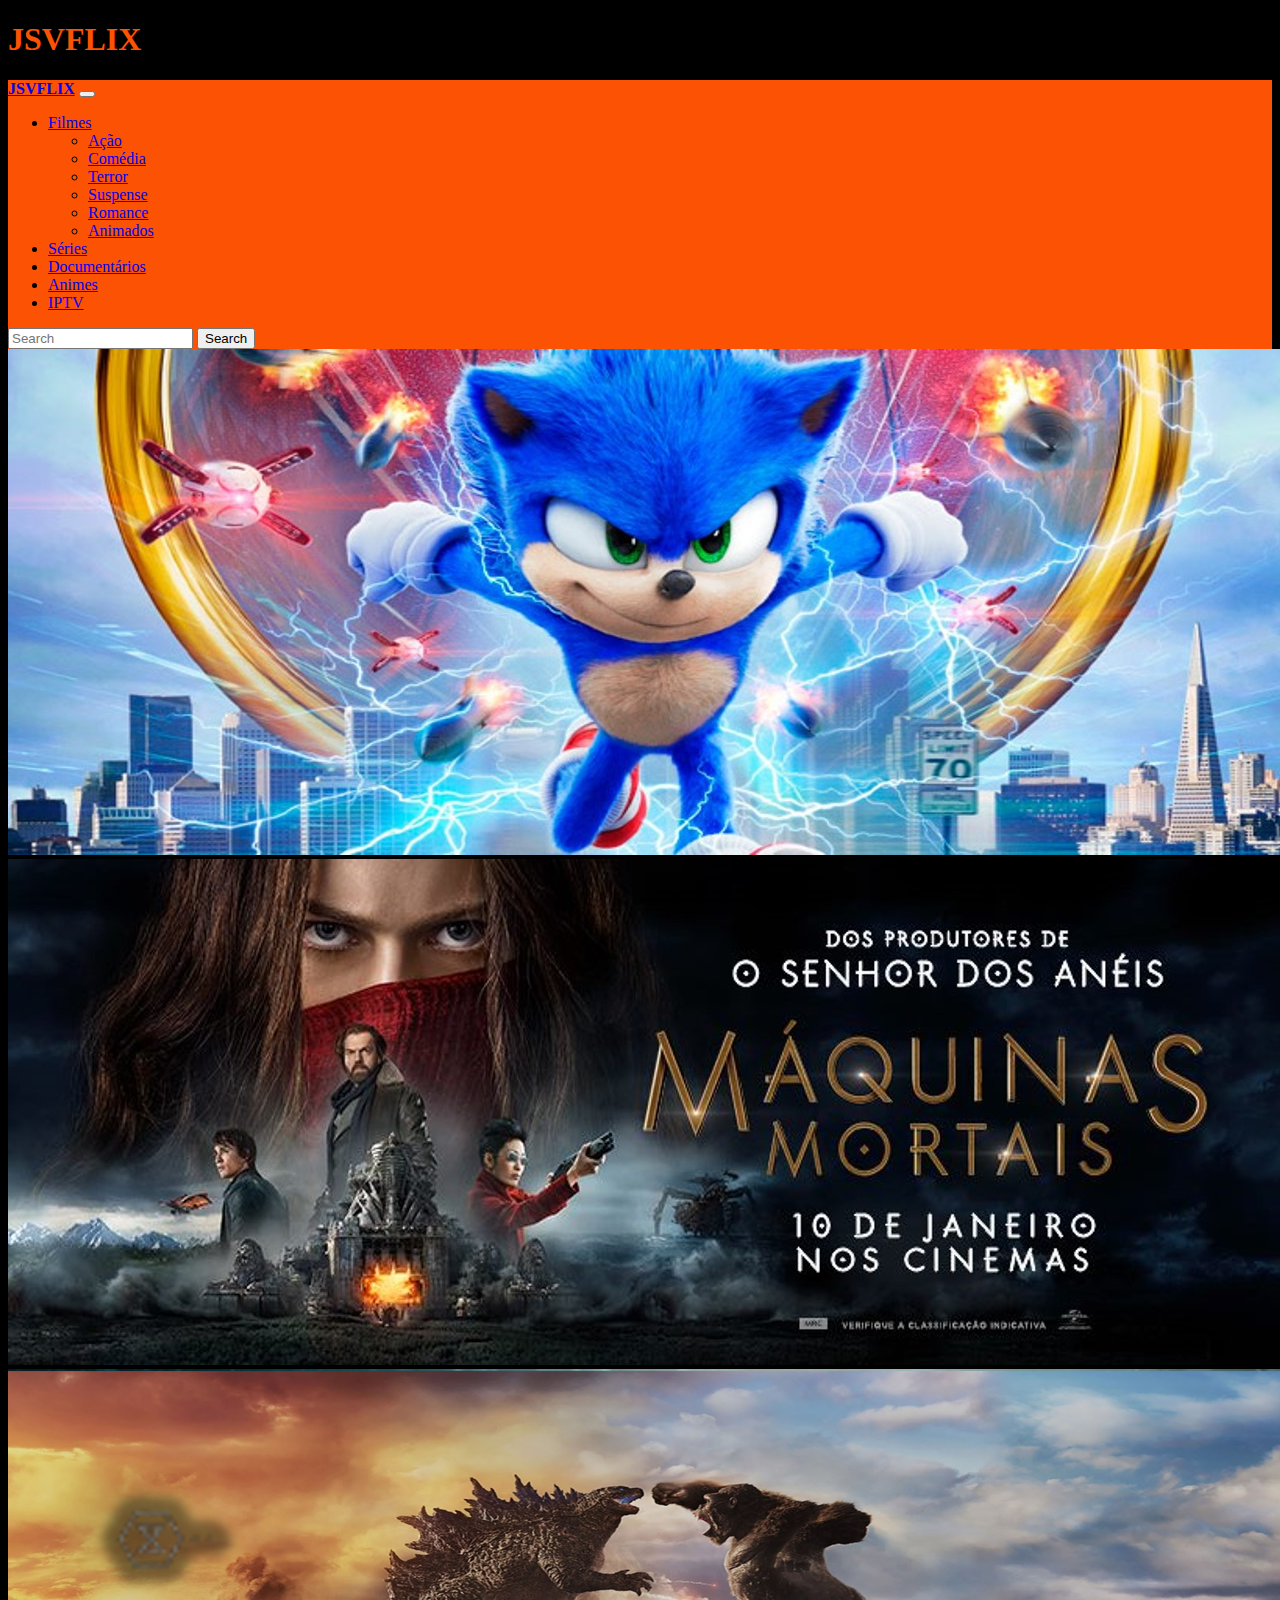
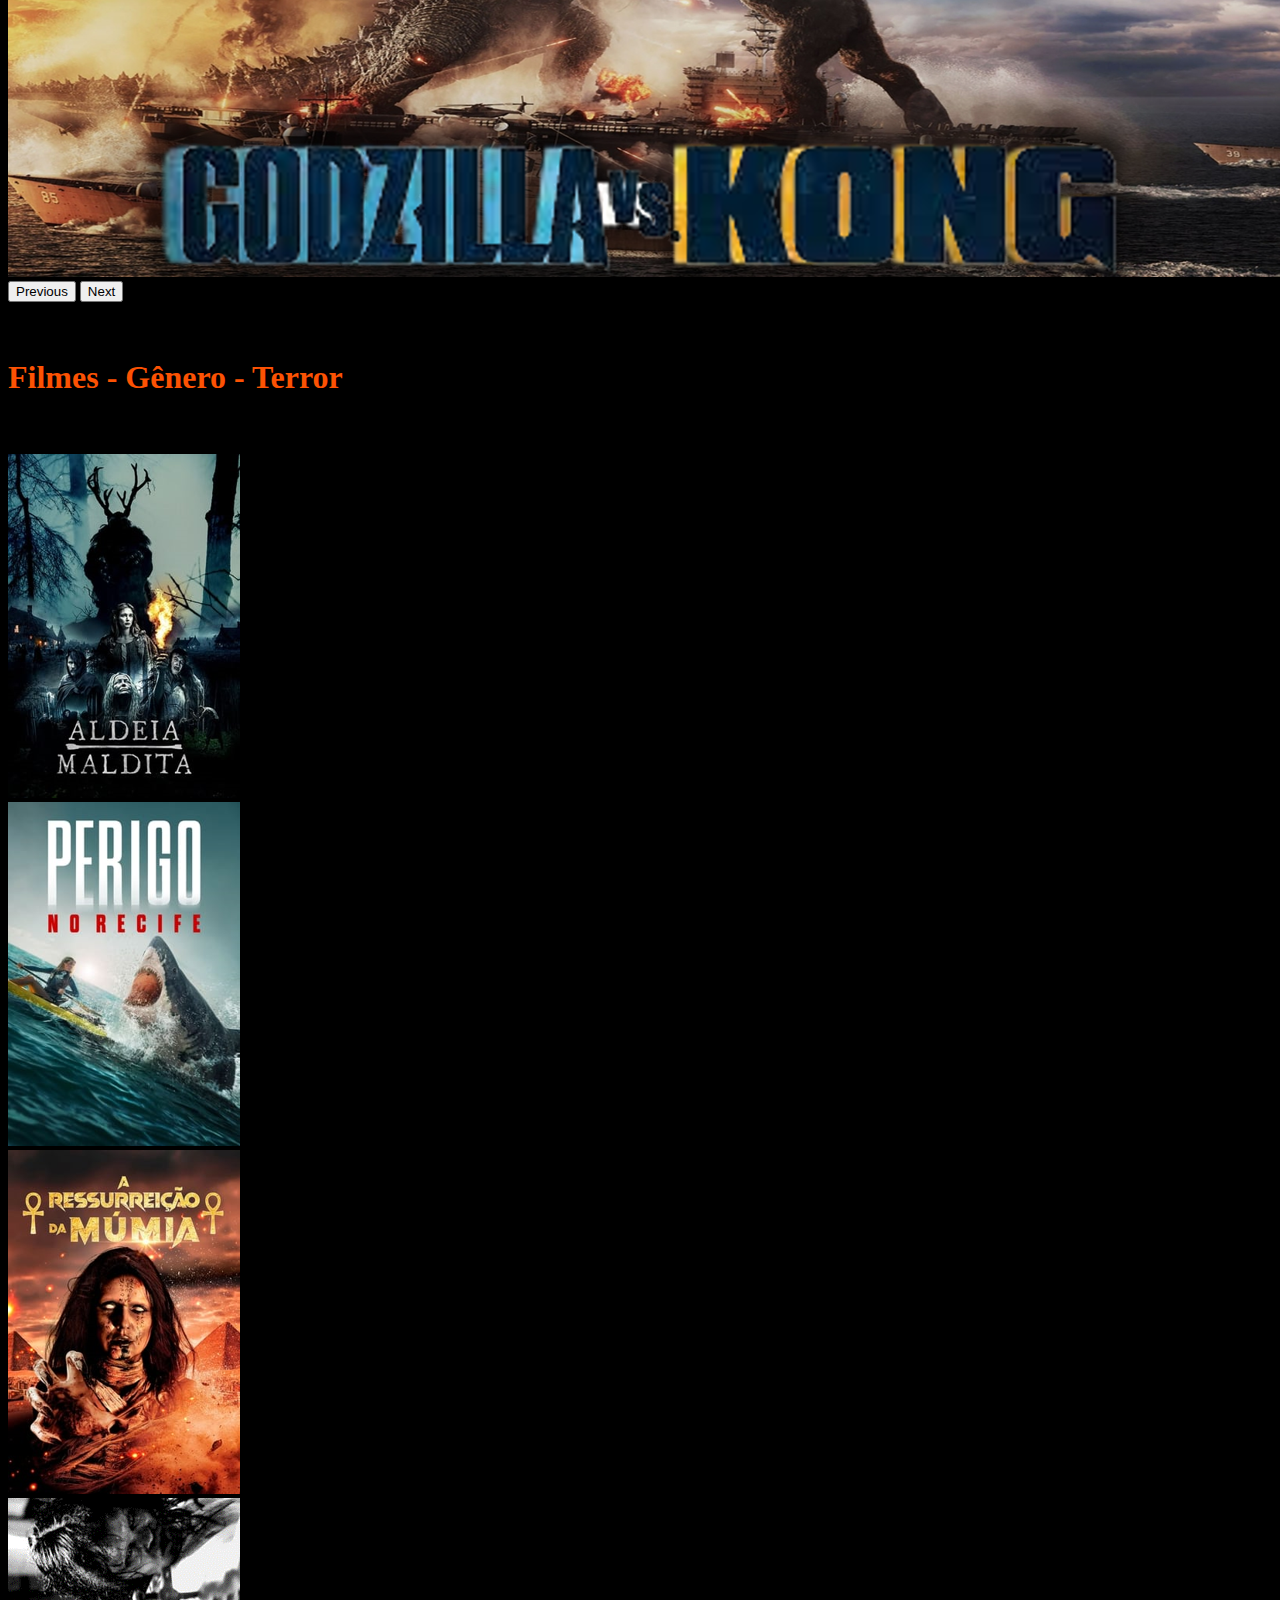
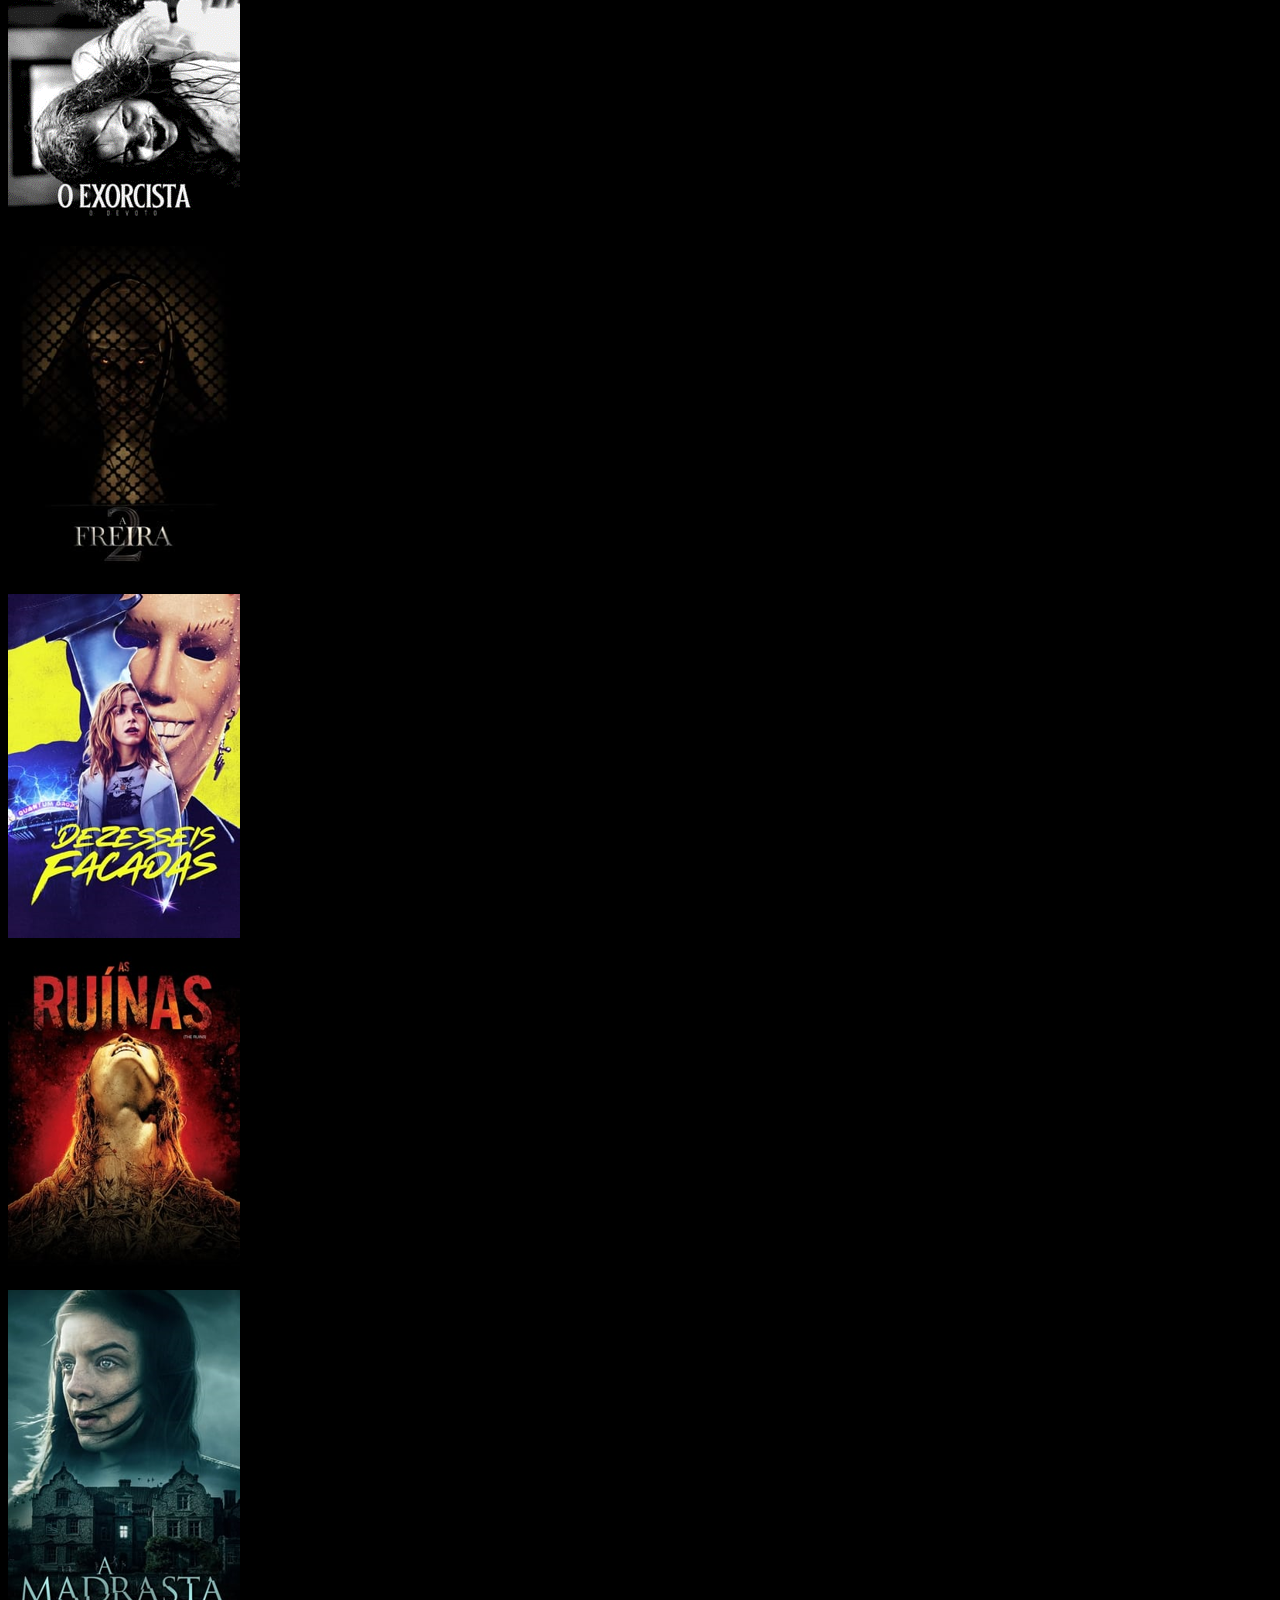
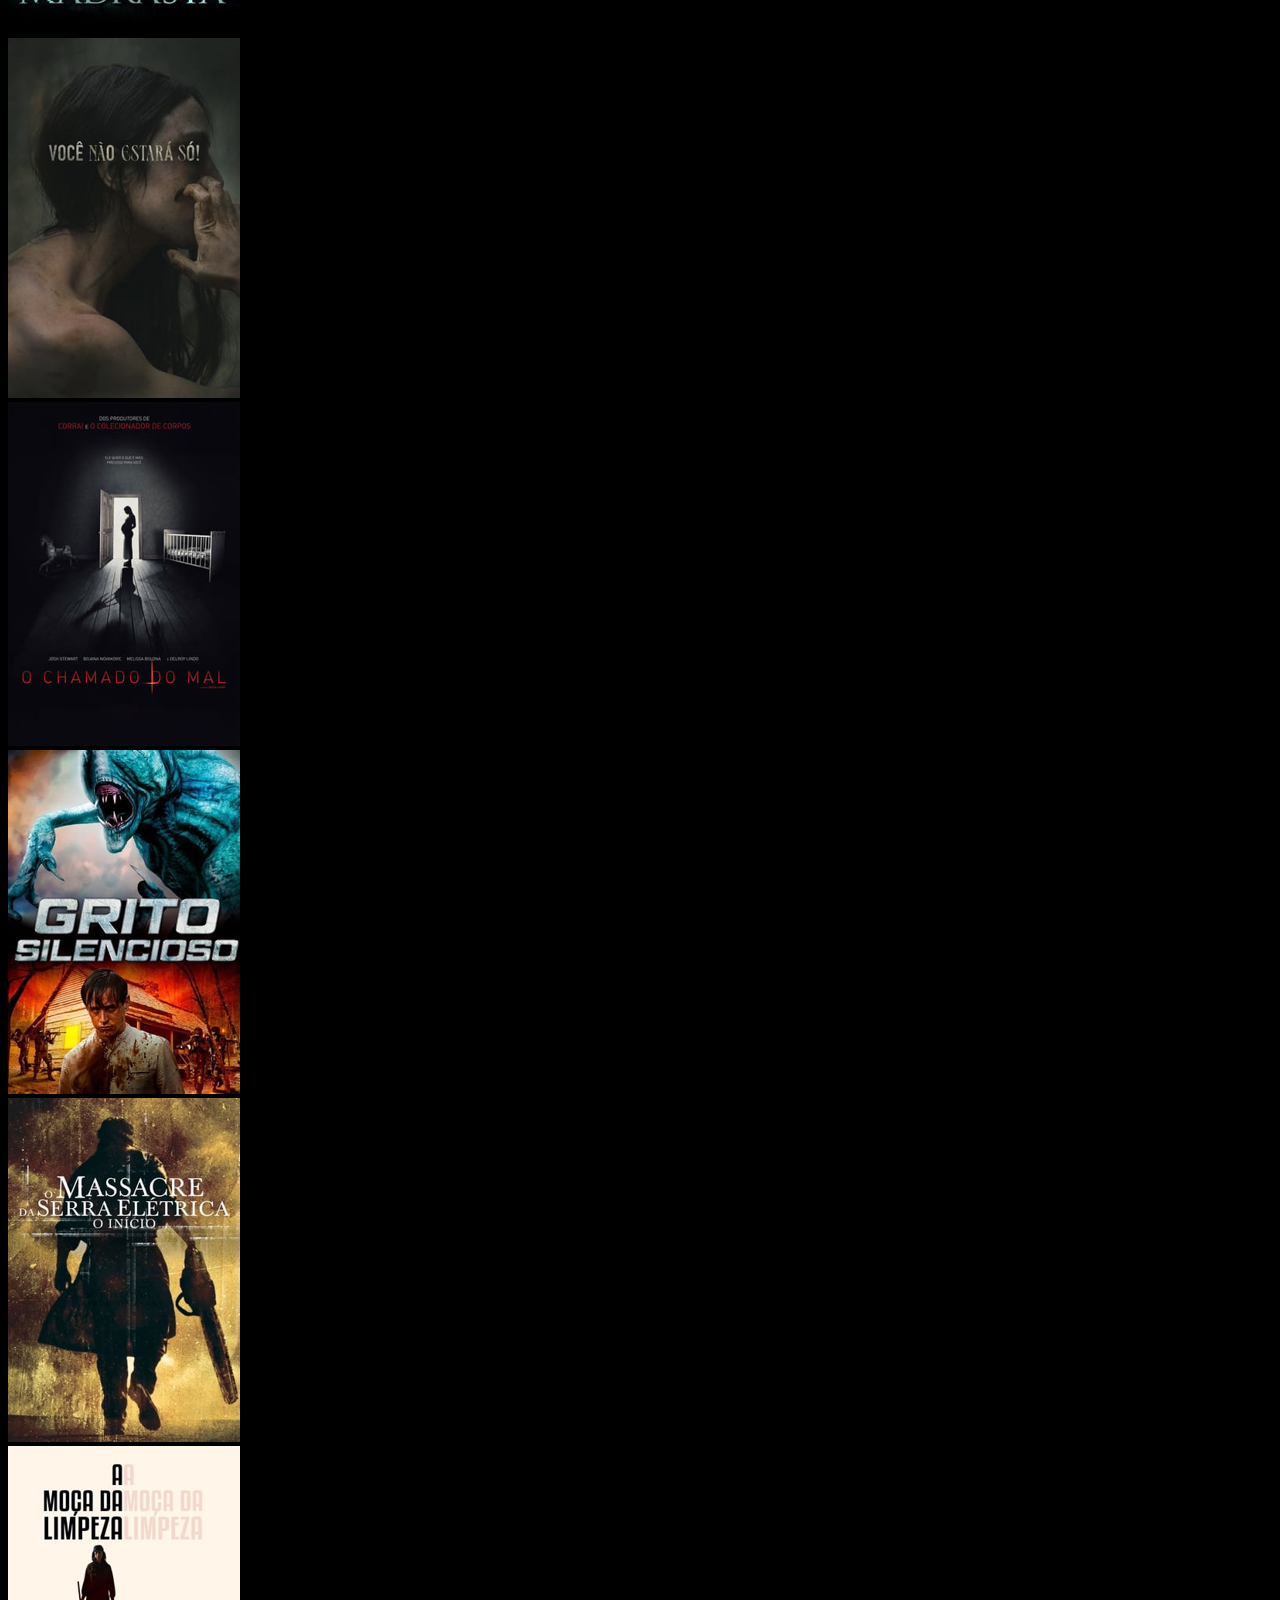
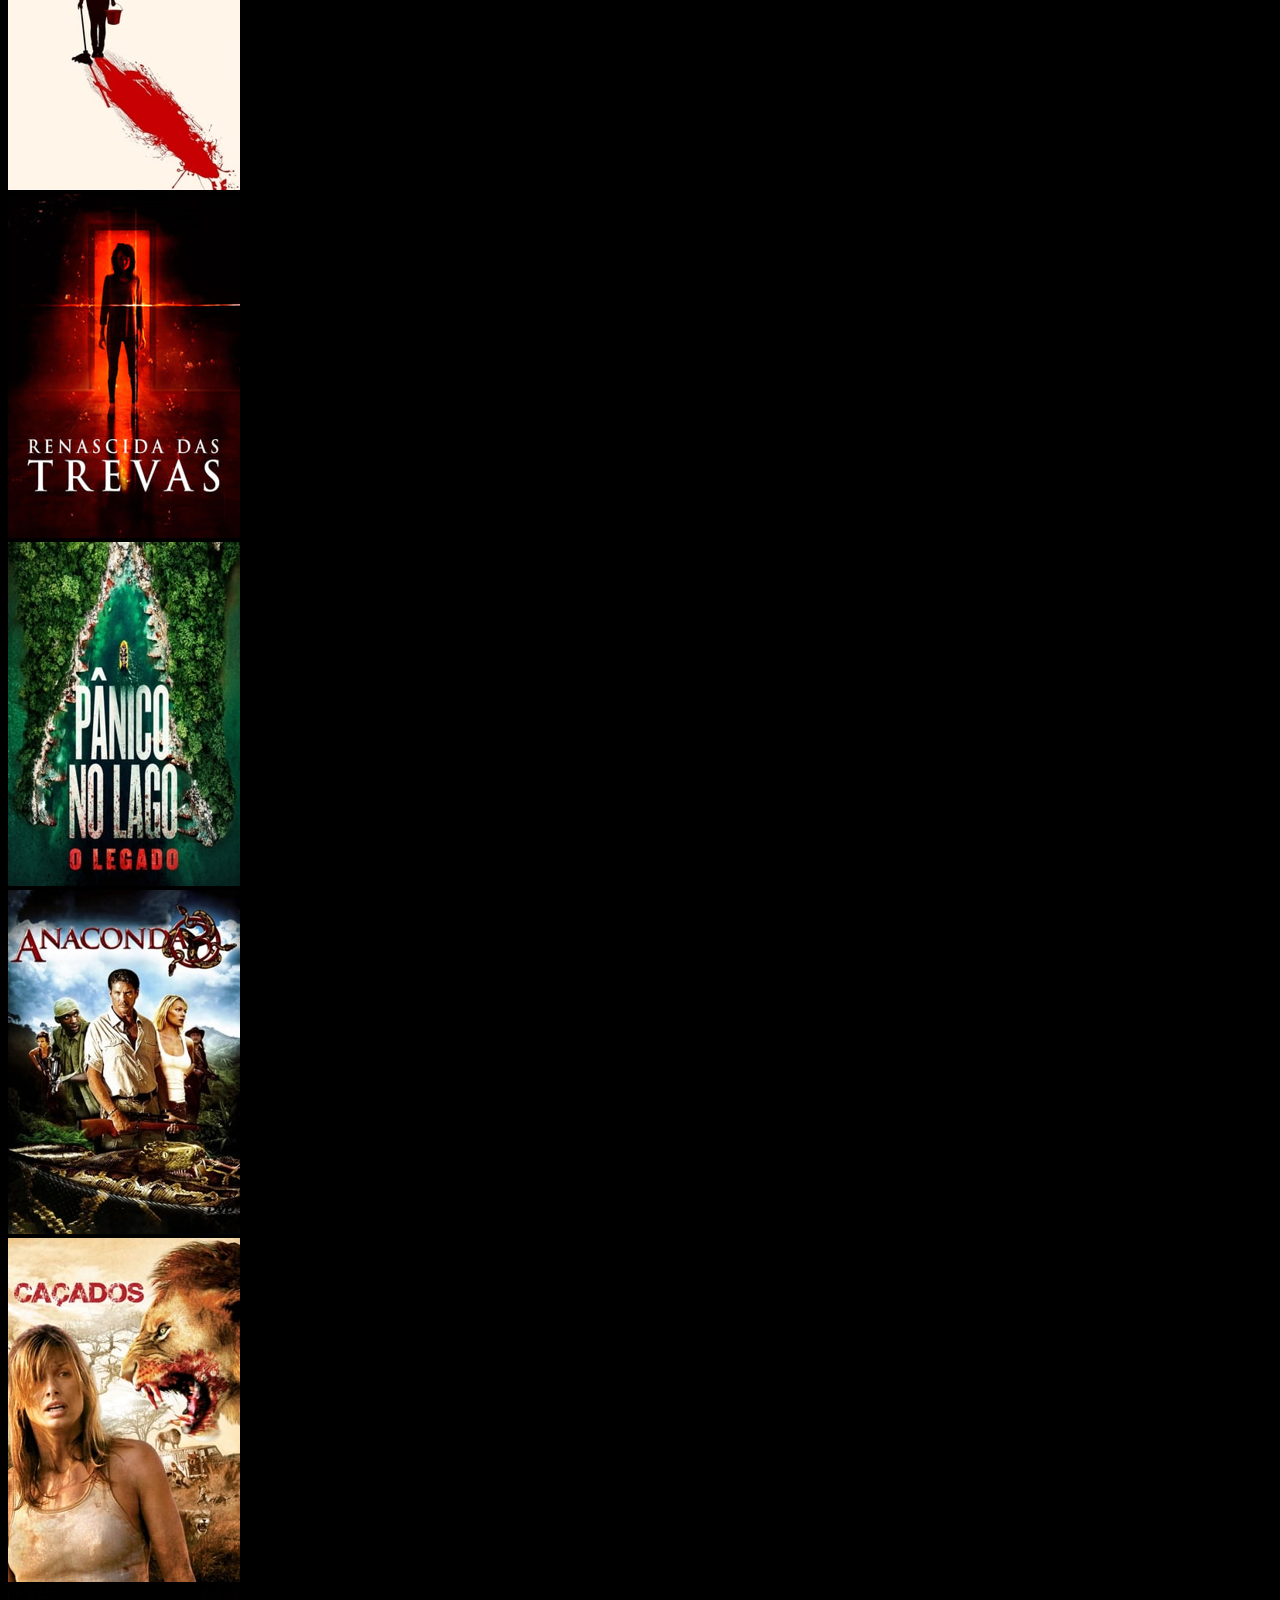
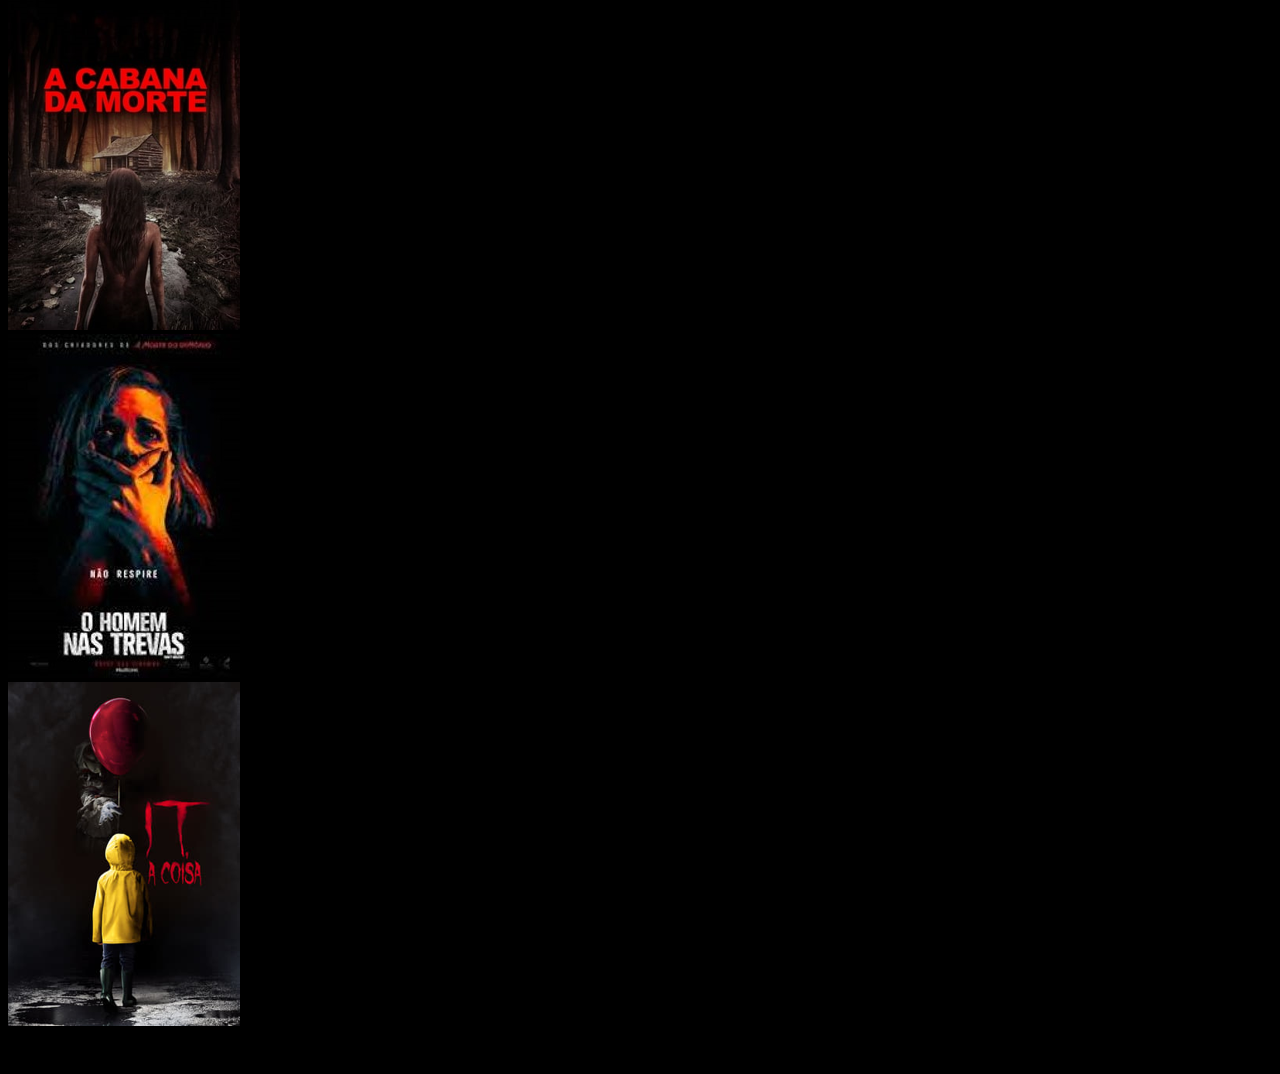
<file: terror.html>
<!DOCTYPE html>
<html lang="pt-br">
<head>
    <meta charset="UTF-8">
    <meta http-equiv="X-UA-Compatible" content="IE=edge">
    <meta name="viewport" content="width=device-width, initial-scale=1.0">
    <link href="https://cdn.jsdelivr.net/npm/bootstrap@5.1.3/dist/css/bootstrap.min.css" rel="stylesheet" integrity="sha384-1BmE4kWBq78iYhFldvKuhfTAU6auU8tT94WrHftjDbrCEXSU1oBoqyl2QvZ6jIW3" crossorigin="anonymous">
    <script src="https://cdn.jsdelivr.net/npm/bootstrap@5.1.3/dist/js/bootstrap.bundle.min.js" integrity="sha384-ka7Sk0Gln4gmtz2MlQnikT1wXgYsOg+OMhuP+IlRH9sENBO0LRn5q+8nbTov4+1p" crossorigin="anonymous"></script>
    <link rel="stylesheet" href="css/estilo.css">
   <title>JSVFLIX</title>
</head>

<body>
   <div class="nome text-center">
       <h1>JSVFLIX</h1>
   </div>
   
   <nav class="navbar navbar-expand-lg navbar-light cor1">
  <div class="container-fluid">
    <a class="navbar-brand" href="index.html#"><b>JSVFLIX</b></a>
    <button class="navbar-toggler" type="button" data-bs-toggle="collapse" data-bs-target="#navbarScroll" aria-controls="navbarScroll" aria-expanded="false" aria-label="Toggle navigation">
      <span class="navbar-toggler-icon"></span>
    </button>
    <div class="collapse navbar-collapse" id="navbarScroll">
      <ul class="navbar-nav me-auto my-2 my-lg-0 navbar-nav-scroll" style="--bs-scroll-height: 100px;">
        
        <li class="nav-item dropdown">
          <a class="nav-link dropdown-toggle" href="#" id="navbarScrollingDropdown" role="button" data-bs-toggle="dropdown" aria-expanded="true">
            Filmes
          </a>
          <ul class="dropdown-menu" aria-labelledby="navbarScrollingDropdown">
            <li><a class="dropdown-item" href="acao.html">Ação</a></li>
            <li><a class="dropdown-item" href="comedia.html">Comédia</a></li>
            <li><a class="dropdown-item" href="terror.html">Terror</a></li>
            <li><a class="dropdown-item" href="suspense.html">Suspense</a></li>
            <li><a class="dropdown-item" href="romance.html">Romance</a></li>
            <li><a class="dropdown-item" href="animados.html">Animados</a></li>
            
            
            
            
          <!--  <li><hr class="dropdown-divider"></li>
            <li><a class="dropdown-item" href="#">Ação</a></li> -->
          </ul>      
                      
                     
        </li>   
          
        
        <li class="nav-item">
          <a class="nav-link" href="filmes.html">Séries</a>
        </li>
       <li class="nav-item">
          <a class="nav-link" href="documentarios.html">Documentários</a>
        </li>
        <li class="nav-item">
          <a class="nav-link" href="animes.html">Animes</a>
        </li>
        <li class="nav-item">
          <a class="nav-link" href="iptv.html">IPTV</a>
        </li>
      </ul>
      <form class="d-flex ms-auto justify-content-end">
    <input class="form-control me-2" type="search" placeholder="Search" aria-label="Search">
    <button class="btn btn-outline-success" type="submit">Search</button>
</form>

    </div>
  </div>
</nav>
  
 <div id="filmeCarousel" class="carousel slide" data-bs-ride="carousel" data-bs-interval="3000">
  <div class="carousel-inner">
    <div class="carousel-item active text-center">
      <img src="img/banner/sonic-slide.jpg" class="d-block mx-auto img-fluid" alt="...">
    </div>
    <div class="carousel-item text-center">
      <img src="img/banner/maquinas-mortais-slide.jpg" class="d-block mx-auto img-fluid" alt="...">
    </div>
    <div class="carousel-item text-center">
      <img src="img/banner/godzilla-vs-kong-slide.png" class="d-block mx-auto img-fluid" alt="...">
    </div>
    <!-- Adicione mais slides conforme necessário -->
  </div>
  <button class="carousel-control-prev" type="button" data-bs-target="#filmeCarousel" data-bs-slide="prev">
    <span class="carousel-control-prev-icon" aria-hidden="true"></span>
    <span class="visually-hidden">Previous</span>
  </button>
  <button class="carousel-control-next" type="button" data-bs-target="#filmeCarousel" data-bs-slide="next">
    <span class="carousel-control-next-icon" aria-hidden="true"></span>
    <span class="visually-hidden">Next</span>
  </button>
</div>

<br><br>
    <div class="nome text-center">
        <h1>Filmes - Gênero - Terror</h1>
    </div>

    <nav class="navbar navbar-expand-lg navbar-light cor1">
        <!-- Essa é apenas uma barra para infeitar mesmo    -->
    </nav>
              <br><br>
   
<!-- ----------------- divisão de 1 filmes -------------------------------------------------------->

<div class="container mb-4 text-light text-center">
    <div class="row">
        <div class="col-md-3 col-6 mb-4 mb-md-0">
    <a href="https://embedder.net/e/tt12700358" target="_blank" data-bs-toggle="tooltip" data-bs-placement="left" title="SINOPSE: A anciã de um vilarejo luta contra a loucura e o macabro para salvar seu povo de um monstruoso ser que chega para tomar conta do local e levar todos para a escuridão." data-bs-delay="0" data-bs-trigger="hover" class="custom-tooltip">
        <img src="img/filmes/aldeia-maldita.png" class="img-fluid mx-auto" alt="...">
    </a>
        </div>
        <div class="col-md-3 col-6 mb-4 mb-md-0">
    <a href="https://embedder.net/e/tt12735282" target="_blank" data-bs-toggle="tooltip" data-bs-placement="left" title="SINOPSE: Após o assassinato de sua irmã, Nic, sua irmã mais nova e dois amigos buscam consolo em uma aventura de caiaque nas ilhas do Pacífico. Horas depois da viagem, as mulheres são perseguidas por um tubarão e devem se unir, enfrentar seus medos e salvar umas às outras." data-bs-delay="0" data-bs-trigger="hover" class="custom-tooltip">
        <img src="img/filmes/perigo-no-recife.png" class="img-fluid mx-auto" alt="...">
    </a>
        </div>
         <div class="col-md-3 col-6 mb-4 mb-md-0">
          <a href="https://embedder.net/e/tt20141822" target="_blank" data-bs-toggle="tooltip" data-bs-placement="left" title="SINOPSE: Quando um sarcófago amaldiçoado cai nas mãos de Everett Randolph, um inescrupuloso vendedor ambulante, ele se torna obcecado pela ideia de ressuscitar a princesa mumificada dentro dele." data-bs-delay="0" data-bs-trigger="hover" class="custom-tooltip">
        <img src="img/filmes/A-ressurreicao-da-mumia.png" class="img-fluid mx-auto" alt="...">
    </a>
        </div>
          <div class="col-md-3 col-6 mb-4 mb-md-0">
    <a href="https://embedder.net/e/tt12921446"_blank" data-bs-toggle="tooltip" data-bs-placement="left" title="SINOPSE: Quando sua filha e sua melhor amiga são possuídas por um espírito demoníaco, um pai desesperado procura a ajuda de Chris MacNeil (Ellen Burstyn), cuja filha Regan sobreviveu a uma possessão semelhante na década de 1970." data-bs-delay="0" data-bs-trigger="hover" class="custom-tooltip">
        <img src="img/filmes/o-exorcista-o-devoto.png" class="img-fluid mx-auto" alt="...">
    </a>

        </div>
    </div>
</div>


<!-- ----------------- divisão de 2 filmes -------------------------------------------------------->

<div class="container mb-4 text-light text-center">
    <div class="row">
        <div class="col-md-3 col-6 mb-4 mb-md-0">
   <a href="https://embedder.net/e/tt10160976" data-bs-toggle="tooltip" data-bs-placement="left" title="SINOPSE: Quatro anos após os acontecimentos na abadia de St. Carta, a Irmã Irene (Taissa Farmiga) regressa mais uma vez e depara-se com a força demoníaca de Valak, a Freira (Bonnie Aarons)." data-bs-delay="0" data-bs-trigger="hover" class="custom-tooltip">
        <img src="img/filmes/A-freira-2.png" class="img-fluid mx-auto" alt="...">
    </a>
        </div>
        <div class="col-md-3 col-6 mb-4 mb-md-0">
    <a href="https://embedder.net/e/tt11426232" data-bs-toggle="tooltip" data-bs-placement="left" title="SINOPSE: Trinta e cinco anos após o chocante assassinato de três adolescentes, o infame Sweet Sixteen Killer retorna na noite de Halloween para fazer uma quarta vítima. Jamie, de dezessete anos, ignora o aviso de sua mãe superprotetora e fica cara a cara com o maníaco mascarado e, fugindo para salvar sua vida, acidentalmente viaja no tempo de volta para 1987, o ano do assassinatos originais. Forçada a navegar na cultura desconhecida e ultrajante dos anos 1980, Jamie se une a sua mãe adolescente para derrubar o assassino de uma vez por todas, antes que ela fique presa no passado para sempre." data-bs-delay="0" data-bs-trigger="hover" class="custom-tooltip">
        <img src="img/filmes/Dezesseis-facadas.png" class="img-fluid mx-auto" alt="...">
    </a>
        </div>
         <div class="col-md-3 col-6 mb-4 mb-md-0">
           <a href="https://embedder.net/e/tt0963794" data-bs-toggle="tooltip" data-bs-placement="left" title="SINOPSE: Curtindo as férias no México, um grupo de amigos vai enfrentar o maior pesadelo quando um turista os convence a penetrar num floresta e participar de uma escavação arqueológica. Eles só não esperavam que algo demoníaco vive sob as ruínas." data-bs-delay="0" data-bs-trigger="hover" class="custom-tooltip">
        <img src="img/filmes/As-ruinas.png" class="img-fluid mx-auto" alt="...">
    </a>

        </div>
          <div class="col-md-3 col-6 mb-4 mb-md-0">
    <a href="https://embedder.net/e/tt4788734" data-bs-toggle="tooltip" data-bs-placement="left" title="SINOPSE: Holly está animada para finalmente conhecer os três filhos do seu noivo, Richard, no aniversário do caçula, que será comemorado na casa da ex-esposa. Apesar de estar um pouco nervosa, Holly quer causar boa impressão a todos. No entanto, quando o casal chega à casa, localizada em uma região isolada do interior da Inglaterra, as circunstâncias estão longe de ser ideais." data-bs-delay="0" data-bs-trigger="hover" class="custom-tooltip">
        <img src="img/filmes/A-madrasta.png" class="img-fluid mx-auto" alt="...">
    </a>
        </div>
    </div>
</div>


<!-- ----------------- divisão de 3 filmes -------------------------------------------------------->

<div class="container mb-4 text-light text-center">
    <div class="row">
        <div class="col-md-3 col-6 mb-4 mb-md-0">
   <a href="https://embedder.net/e/tt8296030" data-bs-toggle="tooltip" data-bs-placement="left" title="SINOPSE: Uma jovem muda que é sequestrada e depois transformada em bruxa por um espírito antigo. Curiosa sobre a vida como humana, a jovem bruxa acidentalmente mata um camponês na aldeia vizinha e depois assume a forma de sua vítima para viver a vida em sua pele. Sua curiosidade aumentou; ela continua a exercer esse poder horrível ao tentar entender o que significa ser humano.." data-bs-delay="0" data-bs-trigger="hover" class="custom-tooltip">
        <img src="img/filmes/voce-nao-estara-so.png" class="img-fluid mx-auto" alt="...">
    </a>

        </div>
        <div class="col-md-3 col-6 mb-4 mb-md-0">
    <a href="https://embedder.net/e/tt6197494" data-bs-toggle="tooltip" data-bs-placement="left" title="SINOPSE: Um professor universitário e sua esposa, prestes a ter um bebê, serão os responsável por um ato com consequências horrendas: eles liberam, involuntariamente, uma entidade maligna com pretensões perigosas de uma caixa que não era para ser aberta. Juntos, o casal precisa entender o que a entidade quer para, então, tentar contê-la." data-bs-delay="0" data-bs-trigger="hover" class="custom-tooltip">
        <img src="img/filmes/o-chamado-do-mal.png" class="img-fluid mx-auto" alt="...">
    </a>
        </div>
         <div class="col-md-3 col-6 mb-4 mb-md-0">
          <a href="https://embedder.net/e/tt10590458" data-bs-toggle="tooltip" data-bs-placement="left" title="SINOPSE: Uma família viaja para um lugar isolado e se depara com uma pequena cidade completamente vazia. Pouco a pouco, eles descobrem que os moradores podem ter sido vítimas de uma sanguinária criatura que se baseia em sons para caçar. Será uma batalha silenciosa pela sobrevivência." data-bs-delay="0" data-bs-trigger="hover" class="custom-tooltip">
        <img src="img/filmes/grito-silencioso.png" class="img-fluid mx-auto" alt="...">
    </a>



        </div>
          <div class="col-md-3 col-6 mb-4 mb-md-0">
    <a href="https://embedder.net/e/tt0420294" data-bs-toggle="tooltip" data-bs-placement="left" title="SINOPSE: Como numa espécie de terrível premonição, o jovem Thomas Hewitt nasce em parto complicado no chão de um abatedouro no Texas. Depois de um nascimento brutal, ele acaba resgatado pela bizarra Luda Mae e passa a ser criado por uma estranha família formada por personagens como o Xerife Hoyt, Montgomery e Henrietta. Tommy começa então uma vida violenta, repleta de abusos físicos e emocionais, que logo vão alimentar a sua sede de sangue e transformá-lo no mortal Leatherface da série "O Massacre da Serra Elétrica". Conheça a história que deu origem a um dos maiores assassinos da história do cinema, quando um grupo de jovens sai acidentalmente de seu caminho e se aproxima da casa de horrores que os transformaria nas primeiras vítimas de Leatherface. O massacre vai começar." data-bs-delay="0" data-bs-trigger="hover" class="custom-tooltip">
        <img src="img/filmes/O-Massacre - da - Serra- Elétrica- O Início.png" class="img-fluid mx-auto" alt="...">
    </a>

        </div>
    </div>
</div>


<!-- ----------------- divisão de 4 filmes -------------------------------------------------------->

<div class="container mb-4 text-light text-center">
    <div class="row">
        <div class="col-md-3 col-6 mb-4 mb-md-0">
   <a href="https://embedder.net/e/tt7044076" data-bs-toggle="tooltip" data-bs-placement="left" title="SINOPSE: Uma mulher se torna amiga de uma faxineira desfigurada por queimaduras. Logo ela descobre da pior maneira possível que as cicatrizes escondem algo assustador.." data-bs-delay="0" data-bs-trigger="hover" class="custom-tooltip">
        <img src="img/filmes/A-Moca-da-Limpeza.png" class="img-fluid mx-auto" alt="...">
    </a>
        </div>
        <div class="col-md-3 col-6 mb-4 mb-md-0">
    <a href="https://embedder.net/e/tt7975674" data-bs-toggle="tooltip" data-bs-placement="left" title="SINOPSE: Uma menina natimorta é levada do necrotério por um dos atendentes. Trazida de volta à vida por energia eletrocinética, agora, ela cresce normalmente. Mas no seu aniversário de 16 anos, a garota escapa do cativeiro e parte para procurar sua mãe biológica, deixando um rastro de destruição para trás." data-bs-delay="0" data-bs-trigger="hover" class="custom-tooltip">
        <img src="img/filmes/Renascida-das-Trevas.png" class="img-fluid mx-auto" alt="...">
    </a>


        </div>
         <div class="col-md-3 col-6 mb-4 mb-md-0">
          <a href="https://embedder.net/e/tt7875948" data-bs-toggle="tooltip" data-bs-placement="left" title="SINOPSE: Legacy descobre a equipe de jovens exploradores para revelar os segredos de uma área removida dos mapas modernos e escondida atrás de cercas elétricas. No entanto, uma vez que eles chegam ao centro do lago, eles descobrem uma ilha que abriga uma instalação abandonada com um legado horrível: a ilha é o lar de um predador mortal ansioso para se divertir com aqueles idiotas o suficiente para ignorar os avisos. Mas antes que eles possam voltar atrás, nossos infelizes heróis são arrastados para uma batalha por suas vidas - e precisarão trabalhar juntos se quiserem sobreviver." data-bs-delay="0" data-bs-trigger="hover" class="custom-tooltip">
        <img src="img/filmes/Panico-No-Lago-O-Legado.png" class="img-fluid mx-auto" alt="...">
    </a>




        </div>
          <div class="col-md-3 col-6 mb-4 mb-md-0">
    <a href="https://embedder.net/e/tt1137996" data-bs-toggle="tooltip" data-bs-placement="left" title="SINOPSE: Uma cientista trabalha no laboratório subterrâneo de um milionário realizando experiências de cruzamento entre duas espécies de cobras predatórias gigantes. No meio dos experimentos, algo sai errado e as criaturas conseguem fugir, começando a traçar uma rota de medo e destruição. Para reverter a situação, a pesquisadora pede ajuda a um mercenário." data-bs-delay="0" data-bs-trigger="hover" class="custom-tooltip">
        <img src="img/filmes/Anaconda-3.png" class="img-fluid mx-auto" alt="...">
    </a>

        </div>
    </div>
</div>


<!-- ----------------- divisão de 5 filmes -------------------------------------------------------->

<div class="container mb-4 text-light text-center">
    <div class="row">
        <div class="col-md-3 col-6 mb-4 mb-md-0">
   <a href="https://embedder.net/e/tt0468536" data-bs-toggle="tooltip" data-bs-placement="left" title="SINOPSE: A família Newman está em férias na África. Eles planejam um safári a uma reserva animal, mas Tom não embarca devido a pendências urgentes no trabalho. Com isto viajam apenas Jessica e David, seus filhos, e Amy, a nova esposa de Tom. Para tornar a viagem mais emocionante Brian, o guarda da reserva, decide levá-los por um caminho alternativo. Eles param ao chegar no Rio do Crocodilo, que agora nada mais é do que um leito de rio vasto e seco. É quando eles encontram um grupo de leões famintos, que passa a persegui-los." data-bs-delay="0" data-bs-trigger="hover" class="custom-tooltip">
        <img src="img/filmes/cacados.png" class="img-fluid mx-auto" alt="...">
    </a>

        </div>
        <div class="col-md-3 col-6 mb-4 mb-md-0">
    <a href="https://embedder.net/e/tt5161376" data-bs-toggle="tooltip" data-bs-placement="left" title="SINOPSE: Depois que uma garota desaparece, dois de seus amigos e uma misteriosa estranha se encontram em uma cabana no meio da floresta onde ela desapareceu. Isolados na casa, o grupo de amigos irá rir, beber, fazer sexo... e morrer." data-bs-delay="0" data-bs-trigger="hover" class="custom-tooltip">
        <img src="img/filmes/A-Cabana-da-Morte.png" class="img-fluid mx-auto" alt="...">
    </a>

     </div>
         <div class="col-md-3 col-6 mb-4 mb-md-0">
          <a href="https://embedder.net/e/tt4160708" data-bs-toggle="tooltip" data-bs-placement="left" title="SINOPSE: Três jovens ladrões lutam por suas vidas depois de invadir a casa de um homem cego que tem seu lado obscuro." data-bs-delay="0" data-bs-trigger="hover" class="custom-tooltip">
        <img src="img/filmes/o-homem-nas-trevas.jpg" class="img-fluid mx-auto" alt="...">
    </a>
       </div>
          <div class="col-md-3 col-6 mb-4 mb-md-0">
    <a href="https://embedder.net/e/tt1396484" data-bs-toggle="tooltip" data-bs-placement="left" title="SINOPSE: Na cidade de Derry, no Maine, sete jovens se juntam para combater uma criatura sobrenatural que está assombrando a sua cidade por séculos. Chamado de Pennywise – O Palhaço Dançarino, a Coisa é um monstro de força absoluta que toma a forma dos medos mais horrorosos das pessoas. Ameaçados por seus piores pesadelos, a única maneira dos jovens amigos sobreviverem à Coisa é se continuarem juntos." data-bs-delay="0" data-bs-trigger="hover" class="custom-tooltip">
        <img src="img/filmes/it-a-coisa.png" class="img-fluid mx-auto" alt="...">
    </a>


        </div>
    </div>
</div>







    <!-- Rodapé ou outras seções da página, se necessário -->
    
    

<br><br>


<script>
    var tooltipTriggerList = [].slice.call(document.querySelectorAll('[data-bs-toggle="tooltip"]'))
    var tooltipList = tooltipTriggerList.map(function (tooltipTriggerEl) {
        return new bootstrap.Tooltip(tooltipTriggerEl)
    });
</script>

</body>

</html>
</file>
<file: css/estilo.css>
body{
 background-color: black;   
}


h1{
    color: #fc5203;
}



.cor1{
    background-color: #fc5203;
}






<!--    Parte da sinopse  -->

.custom-tooltip .tooltip-inner {
    max-width: none; /* Permite que o tooltip tenha largura ilimitada */
    white-space: normal; /* Permite que o texto quebre em várias linhas */
}

.custom-tooltip .tooltip.show {
    max-width: none; /* Para garantir que o tooltip ajuste automaticamente a largura com base no conteúdo */
}







/*  ++++++++++++++++    Essa parte é apenas para colocar o modo responsivo +++++++++++++++*/
@media (max-width: 991.98px) {
</file>
